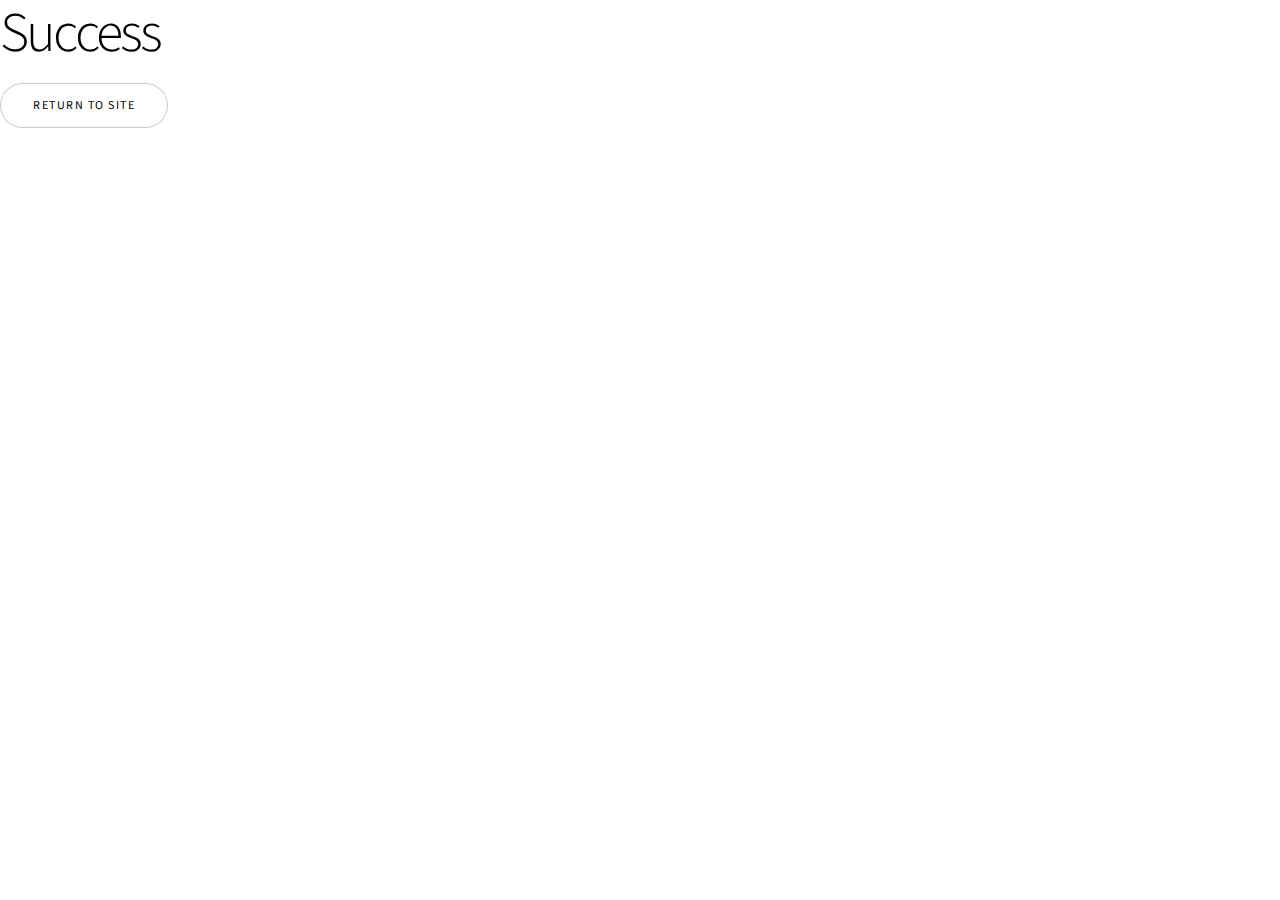
<file: success.html>
<!DOCTYPE HTML>

<html>

<head>
  <title>Ryan Woods</title>
  <meta charset="utf-8" />
  <meta name="viewport" content="width=device-width, initial-scale=1, user-scalable=no" />
  <link rel="stylesheet" href="assets/css/main.css" />
  <noscript>
    <link rel="stylesheet" href="assets/css/noscript.css" /></noscript>
</head>

<body class="is-preload">
  <h1>Success</h1>
    <ul class="actions">
      <li><a href="https://www.ryanwoodsdev.com" class="button big wide smooth-scroll-middle">Return to Site</a></li>
    </ul>
</body>
    
</html>
</file>
<file: assets/css/noscript.css>
/*
	Story by HTML5 UP
	html5up.net | @ajlkn
	Free for personal and commercial use under the CCA 3.0 license (html5up.net/license)
*/

/* Banner (transitions) */

	.banner.onload-content-fade-up .content {
		-moz-transition: none;
		-webkit-transition: none;
		-ms-transition: none;
		transition: none;
	}

	body.is-preload .banner.onload-content-fade-up .content {
		-moz-transform: none;
		-webkit-transform: none;
		-ms-transform: none;
		transform: none;
		opacity: 1;
	}

	.banner.onload-content-fade-down .content {
		-moz-transition: none;
		-webkit-transition: none;
		-ms-transition: none;
		transition: none;
	}

	body.is-preload .banner.onload-content-fade-down .content {
		-moz-transform: none;
		-webkit-transform: none;
		-ms-transform: none;
		transform: none;
		opacity: 1;
	}

	.banner.onload-content-fade-left .content {
		-moz-transition: none;
		-webkit-transition: none;
		-ms-transition: none;
		transition: none;
	}

	body.is-preload .banner.onload-content-fade-left .content {
		-moz-transform: none;
		-webkit-transform: none;
		-ms-transform: none;
		transform: none;
		opacity: 1;
	}

	.banner.onload-content-fade-right .content {
		-moz-transition: none;
		-webkit-transition: none;
		-ms-transition: none;
		transition: none;
	}

	body.is-preload .banner.onload-content-fade-right .content {
		-moz-transform: none;
		-webkit-transform: none;
		-ms-transform: none;
		transform: none;
		opacity: 1;
	}

	.banner.onload-content-fade-in .content {
		-moz-transition: none;
		-webkit-transition: none;
		-ms-transition: none;
		transition: none;
	}

	body.is-preload .banner.onload-content-fade-in .content {
		-moz-transform: none;
		-webkit-transform: none;
		-ms-transform: none;
		transform: none;
		opacity: 1;
	}

	.banner.onload-image-fade-up .image {
		-moz-transition: none;
		-webkit-transition: none;
		-ms-transition: none;
		transition: none;
	}

		.banner.onload-image-fade-up .image img {
			-moz-transition: none;
			-webkit-transition: none;
			-ms-transition: none;
			transition: none;
		}

	body.is-preload .banner.onload-image-fade-up .image {
		-moz-transform: none;
		-webkit-transform: none;
		-ms-transform: none;
		transform: none;
		opacity: 1;
	}

		body.is-preload .banner.onload-image-fade-up .image img {
			opacity: 1;
		}

	.banner.onload-image-fade-down .image {
		-moz-transition: none;
		-webkit-transition: none;
		-ms-transition: none;
		transition: none;
	}

		.banner.onload-image-fade-down .image img {
			-moz-transition: none;
			-webkit-transition: none;
			-ms-transition: none;
			transition: none;
		}

	body.is-preload .banner.onload-image-fade-down .image {
		-moz-transform: none;
		-webkit-transform: none;
		-ms-transform: none;
		transform: none;
		opacity: 1;
	}

		body.is-preload .banner.onload-image-fade-down .image img {
			opacity: 1;
		}

	.banner.onload-image-fade-left .image {
		-moz-transition: none;
		-webkit-transition: none;
		-ms-transition: none;
		transition: none;
	}

		.banner.onload-image-fade-left .image img {
			-moz-transition: none;
			-webkit-transition: none;
			-ms-transition: none;
			transition: none;
		}

	body.is-preload .banner.onload-image-fade-left .image {
		-moz-transform: none;
		-webkit-transform: none;
		-ms-transform: none;
		transform: none;
		opacity: 1;
	}

		body.is-preload .banner.onload-image-fade-left .image img {
			opacity: 1;
		}

	.banner.onload-image-fade-right .image {
		-moz-transition: none;
		-webkit-transition: none;
		-ms-transition: none;
		transition: none;
	}

		.banner.onload-image-fade-right .image img {
			-moz-transition: none;
			-webkit-transition: none;
			-ms-transition: none;
			transition: none;
		}

	body.is-preload .banner.onload-image-fade-right .image {
		-moz-transform: none;
		-webkit-transform: none;
		-ms-transform: none;
		transform: none;
		opacity: 1;
	}

		body.is-preload .banner.onload-image-fade-right .image img {
			opacity: 1;
		}

	.banner.onload-image-fade-in .image img {
		-moz-transition: none;
		-webkit-transition: none;
		-ms-transition: none;
		transition: none;
	}

	body.is-preload .banner.onload-image-fade-in .image img {
		opacity: 1;
	}

	.banner.onscroll-content-fade-up .content {
		-moz-transition: none;
		-webkit-transition: none;
		-ms-transition: none;
		transition: none;
	}

	.banner.onscroll-content-fade-up.is-inactive .content {
		-moz-transform: none;
		-webkit-transform: none;
		-ms-transform: none;
		transform: none;
		opacity: 1;
	}

	.banner.onscroll-content-fade-down .content {
		-moz-transition: none;
		-webkit-transition: none;
		-ms-transition: none;
		transition: none;
	}

	.banner.onscroll-content-fade-down.is-inactive .content {
		-moz-transform: none;
		-webkit-transform: none;
		-ms-transform: none;
		transform: none;
		opacity: 1;
	}

	.banner.onscroll-content-fade-left .content {
		-moz-transition: none;
		-webkit-transition: none;
		-ms-transition: none;
		transition: none;
	}

	.banner.onscroll-content-fade-left.is-inactive .content {
		-moz-transform: none;
		-webkit-transform: none;
		-ms-transform: none;
		transform: none;
		opacity: 1;
	}

	.banner.onscroll-content-fade-right .content {
		-moz-transition: none;
		-webkit-transition: none;
		-ms-transition: none;
		transition: none;
	}

	.banner.onscroll-content-fade-right.is-inactive .content {
		-moz-transform: none;
		-webkit-transform: none;
		-ms-transform: none;
		transform: none;
		opacity: 1;
	}

	.banner.onscroll-content-fade-in .content {
		-moz-transition: none;
		-webkit-transition: none;
		-ms-transition: none;
		transition: none;
	}

	.banner.onscroll-content-fade-in.is-inactive .content {
		-moz-transform: none;
		-webkit-transform: none;
		-ms-transform: none;
		transform: none;
		opacity: 1;
	}

	.banner.onscroll-image-fade-up .image {
		-moz-transition: none;
		-webkit-transition: none;
		-ms-transition: none;
		transition: none;
	}

		.banner.onscroll-image-fade-up .image img {
			-moz-transition: none;
			-webkit-transition: none;
			-ms-transition: none;
			transition: none;
		}

	.banner.onscroll-image-fade-up.is-inactive .image {
		-moz-transform: none;
		-webkit-transform: none;
		-ms-transform: none;
		transform: none;
		opacity: 1;
	}

		.banner.onscroll-image-fade-up.is-inactive .image img {
			opacity: 1;
		}

	.banner.onscroll-image-fade-down .image {
		-moz-transition: none;
		-webkit-transition: none;
		-ms-transition: none;
		transition: none;
	}

		.banner.onscroll-image-fade-down .image img {
			-moz-transition: none;
			-webkit-transition: none;
			-ms-transition: none;
			transition: none;
		}

	.banner.onscroll-image-fade-down.is-inactive .image {
		-moz-transform: none;
		-webkit-transform: none;
		-ms-transform: none;
		transform: none;
		opacity: 1;
	}

		.banner.onscroll-image-fade-down.is-inactive .image img {
			opacity: 1;
		}

	.banner.onscroll-image-fade-left .image {
		-moz-transition: none;
		-webkit-transition: none;
		-ms-transition: none;
		transition: none;
	}

		.banner.onscroll-image-fade-left .image img {
			-moz-transition: none;
			-webkit-transition: none;
			-ms-transition: none;
			transition: none;
		}

	.banner.onscroll-image-fade-left.is-inactive .image {
		-moz-transform: none;
		-webkit-transform: none;
		-ms-transform: none;
		transform: none;
		opacity: 1;
	}

		.banner.onscroll-image-fade-left.is-inactive .image img {
			opacity: 1;
		}

	.banner.onscroll-image-fade-right .image {
		-moz-transition: none;
		-webkit-transition: none;
		-ms-transition: none;
		transition: none;
	}

		.banner.onscroll-image-fade-right .image img {
			-moz-transition: none;
			-webkit-transition: none;
			-ms-transition: none;
			transition: none;
		}

	.banner.onscroll-image-fade-right.is-inactive .image {
		-moz-transform: none;
		-webkit-transform: none;
		-ms-transform: none;
		transform: none;
		opacity: 1;
	}

		.banner.onscroll-image-fade-right.is-inactive .image img {
			opacity: 1;
		}

	.banner.onscroll-image-fade-in .image img {
		-moz-transition: none;
		-webkit-transition: none;
		-ms-transition: none;
		transition: none;
	}

	.banner.onscroll-image-fade-in.is-inactive .image img {
		opacity: 1;
	}
</file>
<file: assets/css/main.css>
@import url(fontawesome-all.min.css);
@import url("https://fonts.googleapis.com/css?family=Source+Sans+Pro:300,300i,400,400i");

/*
	Story by HTML5 UP
	html5up.net | @ajlkn
	Free for personal and commercial use under the CCA 3.0 license (html5up.net/license)
*/

html, body, div, span, applet, object,
iframe, h1, h2, h3, h4, h5, h6, p, blockquote,
pre, a, abbr, acronym, address, big, cite,
code, del, dfn, em, img, ins, kbd, q, s, samp,
small, strike, strong, sub, sup, tt, var, b,
u, i, center, dl, dt, dd, ol, ul, li, fieldset,
form, label, legend, table, caption, tbody,
tfoot, thead, tr, th, td, article, aside,
canvas, details, embed, figure, figcaption,
footer, header, hgroup, menu, nav, output, ruby,
section, summary, time, mark, audio, video {
	margin: 0;
	padding: 0;
	border: 0;
	font-size: 100%;
	font: inherit;
	vertical-align: baseline;}

article, aside, details, figcaption, figure,
footer, header, hgroup, menu, nav, section {
	display: block;}

body {
	line-height: 1;
}

ol, ul {
	list-style: none;
}

blockquote, q {
	quotes: none;
}

	blockquote:before, blockquote:after, q:before, q:after {
		content: '';
		content: none;
	}

table {
	border-collapse: collapse;
	border-spacing: 0;
}

body {
	-webkit-text-size-adjust: none;
}

mark {
	background-color: transparent;
	color: inherit;
}

input::-moz-focus-inner {
	border: 0;
	padding: 0;
}

input, select, textarea {
	-moz-appearance: none;
	-webkit-appearance: none;
	-ms-appearance: none;
	appearance: none;
}

/* Basic */

	@-ms-viewport {
		width: device-width;
	}

	body {
		-ms-overflow-style: scrollbar;
	}

	@media screen and (max-width: 480px) {

		html, body {
			min-width: 320px;
		}

	}

	html {
		box-sizing: border-box;
	}

	*, *:before, *:after {
		box-sizing: inherit;
	}

	body {
		background: #ffffff;
	}

		body.is-preload *, body.is-preload *:before, body.is-preload *:after {
			-moz-animation: none !important;
			-webkit-animation: none !important;
			-ms-animation: none !important;
			animation: none !important;
			-moz-transition: none !important;
			-webkit-transition: none !important;
			-ms-transition: none !important;
			transition: none !important;
		}

/* Type */

	html {
		font-size: 18pt;
	}

		@media screen and (max-width: 1680px) {

			html {
				font-size: 14pt;
			}

		}

		@media screen and (max-width: 1280px) {

			html {
				font-size: 12pt;
			}

		}

		@media screen and (max-width: 736px) {

			html {
				font-size: 11pt;
			}

		}

		@media screen and (max-width: 360px) {

			html {
				font-size: 10pt;
			}

		}

	body {
		background-color: #ffffff;
		color: #000000;
	}

	body, input, select, textarea {
		font-family: "Source Sans Pro", Helvetica, sans-serif;
		font-size: 1rem;
		font-weight: 300;
		line-height: 1.65;
	}

	a {
		-moz-transition: color 0.2s ease-in-out;
		-webkit-transition: color 0.2s ease-in-out;
		-ms-transition: color 0.2s ease-in-out;
		transition: color 0.2s ease-in-out;
		text-decoration: underline;
	}

		a:hover {
			text-decoration: none;
		}

	strong, b {
		font-weight: 400;
	}

	em, i {
		font-style: italic;
	}

	p {
		margin: 0 0 2rem 0;
	}

		p.major {
			font-size: 1.25rem;
		}

	h1, h2, h3, h4, h5, h6 {
		font-weight: 300;
		line-height: 1.375;
		letter-spacing: -0.05em;
		margin: 0 0 1rem 0;
	}

		h1 a, h2 a, h3 a, h4 a, h5 a, h6 a {
			color: inherit;
			text-decoration: none;
		}

	h1 {
		font-size: 3.5rem;
		line-height: 1.2;
	}

	h2 {
		font-size: 2.25rem;
	}

	h3 {
		font-size: 1.5rem;
	}

	h4 {
		font-size: 1.1rem;
	}

	h5 {
		font-size: 0.9rem;
	}

	h6 {
		font-size: 0.7rem;
	}

	sub {
		font-size: 0.8rem;
		position: relative;
		top: 0.5rem;
	}

	sup {
		font-size: 0.8rem;
		position: relative;
		top: -0.5rem;
	}

	blockquote {
		border-left: solid 4px;
		font-style: italic;
		margin: 0 0 2rem 0;
		padding: 0.5rem 0 0.5rem 2rem;
	}

	code {
		border-radius: 4px;
		font-family: "Courier New", monospace;
		font-size: 0.9em;
		margin: 0 0.25rem;
		padding: 0.25rem 0.325rem;
	}

	pre {
		-webkit-overflow-scrolling: touch;
		font-family: "Courier New", monospace;
		font-size: 0.9em;
		margin: 0 0 2rem 0;
	}

		pre code {
			display: block;
			line-height: 1.5;
			padding: 0.75rem 1rem;
			overflow-x: auto;
		}

	hr {
		border: 0;
		border-bottom: solid 1px;
		margin: 2.5rem 0;
	}

		hr.major {
			margin: 3.5rem 0;
		}

	.align-left {
		text-align: left;
	}

	.align-center {
		text-align: center;
	}

	.align-right {
		text-align: right;
	}

	@media screen and (max-width: 736px) {

		p.major {
			font-size: 1.1rem;
		}

		h1 {
			font-size: 2.5rem;
		}

		h2 {
			font-size: 2rem;
		}

		h3 {
			font-size: 1.25rem;
		}

		h4 {
			font-size: 1rem;
		}

	}

	input, select, textarea {
		color: #000000;
	}

	a {
		color: #000000;
	}

		a:hover {
			color: #47D3E5;
		}

	strong, b {
		color: #000000;
	}

	h1, h2, h3, h4, h5, h6 {
		color: #000000;
	}

	blockquote {
		border-left-color: rgba(0, 0, 0, 0.2);
	}

	code {
		background: rgba(0, 0, 0, 0.05);
		border-color: rgba(0, 0, 0, 0.2);
	}

	hr {
		border-bottom-color: rgba(0, 0, 0, 0.2);
	}

/* Row */

	.row {
		display: flex;
		flex-wrap: wrap;
		box-sizing: border-box;
		align-items: stretch;
	}

		.row > * {
			box-sizing: border-box;
		}

		.row.gtr-uniform > * > :last-child {
			margin-bottom: 0;
		}

		.row.aln-left {
			justify-content: flex-start;
		}

		.row.aln-center {
			justify-content: center;
		}

		.row.aln-right {
			justify-content: flex-end;
		}

		.row.aln-top {
			align-items: flex-start;
		}

		.row.aln-middle {
			align-items: center;
		}

		.row.aln-bottom {
			align-items: flex-end;
		}

		.row > .imp {
			order: -1;
		}

		.row > .col-1 {
			width: 8.33333%;
		}

		.row > .off-1 {
			margin-left: 8.33333%;
		}

		.row > .col-2 {
			width: 16.66667%;
		}

		.row > .off-2 {
			margin-left: 16.66667%;
		}

		.row > .col-3 {
			width: 25%;
		}

		.row > .off-3 {
			margin-left: 25%;
		}

		.row > .col-4 {
			width: 33.33333%;
		}

		.row > .off-4 {
			margin-left: 33.33333%;
		}

		.row > .col-5 {
			width: 41.66667%;
		}

		.row > .off-5 {
			margin-left: 41.66667%;
		}

		.row > .col-6 {
			width: 50%;
		}

		.row > .off-6 {
			margin-left: 50%;
		}

		.row > .col-7 {
			width: 58.33333%;
		}

		.row > .off-7 {
			margin-left: 58.33333%;
		}

		.row > .col-8 {
			width: 66.66667%;
		}

		.row > .off-8 {
			margin-left: 66.66667%;
		}

		.row > .col-9 {
			width: 75%;
		}

		.row > .off-9 {
			margin-left: 75%;
		}

		.row > .col-10 {
			width: 83.33333%;
		}

		.row > .off-10 {
			margin-left: 83.33333%;
		}

		.row > .col-11 {
			width: 91.66667%;
		}

		.row > .off-11 {
			margin-left: 91.66667%;
		}

		.row > .col-12 {
			width: 100%;
		}

		.row > .off-12 {
			margin-left: 100%;
		}

		.row.gtr-0 {
			margin-top: 0;
			margin-left: 0rem;
		}

			.row.gtr-0 > * {
				padding: 0 0 0 0rem;
			}

			.row.gtr-0.gtr-uniform {
				margin-top: 0rem;
			}

				.row.gtr-0.gtr-uniform > * {
					padding-top: 0rem;
				}

		.row.gtr-25 {
			margin-top: 0;
			margin-left: -0.5rem;
		}

			.row.gtr-25 > * {
				padding: 0 0 0 0.5rem;
			}

			.row.gtr-25.gtr-uniform {
				margin-top: -0.5rem;
			}

				.row.gtr-25.gtr-uniform > * {
					padding-top: 0.5rem;
				}

		.row.gtr-50 {
			margin-top: 0;
			margin-left: -1rem;
		}

			.row.gtr-50 > * {
				padding: 0 0 0 1rem;
			}

			.row.gtr-50.gtr-uniform {
				margin-top: -1rem;
			}

				.row.gtr-50.gtr-uniform > * {
					padding-top: 1rem;
				}

		.row {
			margin-top: 0;
			margin-left: -2rem;
		}

			.row > * {
				padding: 0 0 0 2rem;
			}

			.row.gtr-uniform {
				margin-top: -2rem;
			}

				.row.gtr-uniform > * {
					padding-top: 2rem;
				}

		.row.gtr-150 {
			margin-top: 0;
			margin-left: -3rem;
		}

			.row.gtr-150 > * {
				padding: 0 0 0 3rem;
			}

			.row.gtr-150.gtr-uniform {
				margin-top: -3rem;
			}

				.row.gtr-150.gtr-uniform > * {
					padding-top: 3rem;
				}

		.row.gtr-200 {
			margin-top: 0;
			margin-left: -4rem;
		}

			.row.gtr-200 > * {
				padding: 0 0 0 4rem;
			}

			.row.gtr-200.gtr-uniform {
				margin-top: -4rem;
			}

				.row.gtr-200.gtr-uniform > * {
					padding-top: 4rem;
				}

		@media screen and (max-width: 1680px) {

			.row {
				display: flex;
				flex-wrap: wrap;
				box-sizing: border-box;
				align-items: stretch;
			}

				.row > * {
					box-sizing: border-box;
				}

				.row.gtr-uniform > * > :last-child {
					margin-bottom: 0;
				}

				.row.aln-left {
					justify-content: flex-start;
				}

				.row.aln-center {
					justify-content: center;
				}

				.row.aln-right {
					justify-content: flex-end;
				}

				.row.aln-top {
					align-items: flex-start;
				}

				.row.aln-middle {
					align-items: center;
				}

				.row.aln-bottom {
					align-items: flex-end;
				}

				.row > .imp-xlarge {
					order: -1;
				}

				.row > .col-1-xlarge {
					width: 8.33333%;
				}

				.row > .off-1-xlarge {
					margin-left: 8.33333%;
				}

				.row > .col-2-xlarge {
					width: 16.66667%;
				}

				.row > .off-2-xlarge {
					margin-left: 16.66667%;
				}

				.row > .col-3-xlarge {
					width: 25%;
				}

				.row > .off-3-xlarge {
					margin-left: 25%;
				}

				.row > .col-4-xlarge {
					width: 33.33333%;
				}

				.row > .off-4-xlarge {
					margin-left: 33.33333%;
				}

				.row > .col-5-xlarge {
					width: 41.66667%;
				}

				.row > .off-5-xlarge {
					margin-left: 41.66667%;
				}

				.row > .col-6-xlarge {
					width: 50%;
				}

				.row > .off-6-xlarge {
					margin-left: 50%;
				}

				.row > .col-7-xlarge {
					width: 58.33333%;
				}

				.row > .off-7-xlarge {
					margin-left: 58.33333%;
				}

				.row > .col-8-xlarge {
					width: 66.66667%;
				}

				.row > .off-8-xlarge {
					margin-left: 66.66667%;
				}

				.row > .col-9-xlarge {
					width: 75%;
				}

				.row > .off-9-xlarge {
					margin-left: 75%;
				}

				.row > .col-10-xlarge {
					width: 83.33333%;
				}

				.row > .off-10-xlarge {
					margin-left: 83.33333%;
				}

				.row > .col-11-xlarge {
					width: 91.66667%;
				}

				.row > .off-11-xlarge {
					margin-left: 91.66667%;
				}

				.row > .col-12-xlarge {
					width: 100%;
				}

				.row > .off-12-xlarge {
					margin-left: 100%;
				}

				.row.gtr-0 {
					margin-top: 0;
					margin-left: 0rem;
				}

					.row.gtr-0 > * {
						padding: 0 0 0 0rem;
					}

					.row.gtr-0.gtr-uniform {
						margin-top: 0rem;
					}

						.row.gtr-0.gtr-uniform > * {
							padding-top: 0rem;
						}

				.row.gtr-25 {
					margin-top: 0;
					margin-left: -0.5rem;
				}

					.row.gtr-25 > * {
						padding: 0 0 0 0.5rem;
					}

					.row.gtr-25.gtr-uniform {
						margin-top: -0.5rem;
					}

						.row.gtr-25.gtr-uniform > * {
							padding-top: 0.5rem;
						}

				.row.gtr-50 {
					margin-top: 0;
					margin-left: -1rem;
				}

					.row.gtr-50 > * {
						padding: 0 0 0 1rem;
					}

					.row.gtr-50.gtr-uniform {
						margin-top: -1rem;
					}

						.row.gtr-50.gtr-uniform > * {
							padding-top: 1rem;
						}

				.row {
					margin-top: 0;
					margin-left: -2rem;
				}

					.row > * {
						padding: 0 0 0 2rem;
					}

					.row.gtr-uniform {
						margin-top: -2rem;
					}

						.row.gtr-uniform > * {
							padding-top: 2rem;
						}

				.row.gtr-150 {
					margin-top: 0;
					margin-left: -3rem;
				}

					.row.gtr-150 > * {
						padding: 0 0 0 3rem;
					}

					.row.gtr-150.gtr-uniform {
						margin-top: -3rem;
					}

						.row.gtr-150.gtr-uniform > * {
							padding-top: 3rem;
						}

				.row.gtr-200 {
					margin-top: 0;
					margin-left: -4rem;
				}

					.row.gtr-200 > * {
						padding: 0 0 0 4rem;
					}

					.row.gtr-200.gtr-uniform {
						margin-top: -4rem;
					}

						.row.gtr-200.gtr-uniform > * {
							padding-top: 4rem;
						}

		}

		@media screen and (max-width: 1280px) {

			.row {
				display: flex;
				flex-wrap: wrap;
				box-sizing: border-box;
				align-items: stretch;
			}

				.row > * {
					box-sizing: border-box;
				}

				.row.gtr-uniform > * > :last-child {
					margin-bottom: 0;
				}

				.row.aln-left {
					justify-content: flex-start;
				}

				.row.aln-center {
					justify-content: center;
				}

				.row.aln-right {
					justify-content: flex-end;
				}

				.row.aln-top {
					align-items: flex-start;
				}

				.row.aln-middle {
					align-items: center;
				}

				.row.aln-bottom {
					align-items: flex-end;
				}

				.row > .imp-large {
					order: -1;
				}

				.row > .col-1-large {
					width: 8.33333%;
				}

				.row > .off-1-large {
					margin-left: 8.33333%;
				}

				.row > .col-2-large {
					width: 16.66667%;
				}

				.row > .off-2-large {
					margin-left: 16.66667%;
				}

				.row > .col-3-large {
					width: 25%;
				}

				.row > .off-3-large {
					margin-left: 25%;
				}

				.row > .col-4-large {
					width: 33.33333%;
				}

				.row > .off-4-large {
					margin-left: 33.33333%;
				}

				.row > .col-5-large {
					width: 41.66667%;
				}

				.row > .off-5-large {
					margin-left: 41.66667%;
				}

				.row > .col-6-large {
					width: 50%;
				}

				.row > .off-6-large {
					margin-left: 50%;
				}

				.row > .col-7-large {
					width: 58.33333%;
				}

				.row > .off-7-large {
					margin-left: 58.33333%;
				}

				.row > .col-8-large {
					width: 66.66667%;
				}

				.row > .off-8-large {
					margin-left: 66.66667%;
				}

				.row > .col-9-large {
					width: 75%;
				}

				.row > .off-9-large {
					margin-left: 75%;
				}

				.row > .col-10-large {
					width: 83.33333%;
				}

				.row > .off-10-large {
					margin-left: 83.33333%;
				}

				.row > .col-11-large {
					width: 91.66667%;
				}

				.row > .off-11-large {
					margin-left: 91.66667%;
				}

				.row > .col-12-large {
					width: 100%;
				}

				.row > .off-12-large {
					margin-left: 100%;
				}

				.row.gtr-0 {
					margin-top: 0;
					margin-left: 0rem;
				}

					.row.gtr-0 > * {
						padding: 0 0 0 0rem;
					}

					.row.gtr-0.gtr-uniform {
						margin-top: 0rem;
					}

						.row.gtr-0.gtr-uniform > * {
							padding-top: 0rem;
						}

				.row.gtr-25 {
					margin-top: 0;
					margin-left: -0.5rem;
				}

					.row.gtr-25 > * {
						padding: 0 0 0 0.5rem;
					}

					.row.gtr-25.gtr-uniform {
						margin-top: -0.5rem;
					}

						.row.gtr-25.gtr-uniform > * {
							padding-top: 0.5rem;
						}

				.row.gtr-50 {
					margin-top: 0;
					margin-left: -1rem;
				}

					.row.gtr-50 > * {
						padding: 0 0 0 1rem;
					}

					.row.gtr-50.gtr-uniform {
						margin-top: -1rem;
					}

						.row.gtr-50.gtr-uniform > * {
							padding-top: 1rem;
						}

				.row {
					margin-top: 0;
					margin-left: -2rem;
				}

					.row > * {
						padding: 0 0 0 2rem;
					}

					.row.gtr-uniform {
						margin-top: -2rem;
					}

						.row.gtr-uniform > * {
							padding-top: 2rem;
						}

				.row.gtr-150 {
					margin-top: 0;
					margin-left: -3rem;
				}

					.row.gtr-150 > * {
						padding: 0 0 0 3rem;
					}

					.row.gtr-150.gtr-uniform {
						margin-top: -3rem;
					}

						.row.gtr-150.gtr-uniform > * {
							padding-top: 3rem;
						}

				.row.gtr-200 {
					margin-top: 0;
					margin-left: -4rem;
				}

					.row.gtr-200 > * {
						padding: 0 0 0 4rem;
					}

					.row.gtr-200.gtr-uniform {
						margin-top: -4rem;
					}

						.row.gtr-200.gtr-uniform > * {
							padding-top: 4rem;
						}

		}

		@media screen and (max-width: 980px) {

			.row {
				display: flex;
				flex-wrap: wrap;
				box-sizing: border-box;
				align-items: stretch;
			}

				.row > * {
					box-sizing: border-box;
				}

				.row.gtr-uniform > * > :last-child {
					margin-bottom: 0;
				}

				.row.aln-left {
					justify-content: flex-start;
				}

				.row.aln-center {
					justify-content: center;
				}

				.row.aln-right {
					justify-content: flex-end;
				}

				.row.aln-top {
					align-items: flex-start;
				}

				.row.aln-middle {
					align-items: center;
				}

				.row.aln-bottom {
					align-items: flex-end;
				}

				.row > .imp-medium {
					order: -1;
				}

				.row > .col-1-medium {
					width: 8.33333%;
				}

				.row > .off-1-medium {
					margin-left: 8.33333%;
				}

				.row > .col-2-medium {
					width: 16.66667%;
				}

				.row > .off-2-medium {
					margin-left: 16.66667%;
				}

				.row > .col-3-medium {
					width: 25%;
				}

				.row > .off-3-medium {
					margin-left: 25%;
				}

				.row > .col-4-medium {
					width: 33.33333%;
				}

				.row > .off-4-medium {
					margin-left: 33.33333%;
				}

				.row > .col-5-medium {
					width: 41.66667%;
				}

				.row > .off-5-medium {
					margin-left: 41.66667%;
				}

				.row > .col-6-medium {
					width: 50%;
				}

				.row > .off-6-medium {
					margin-left: 50%;
				}

				.row > .col-7-medium {
					width: 58.33333%;
				}

				.row > .off-7-medium {
					margin-left: 58.33333%;
				}

				.row > .col-8-medium {
					width: 66.66667%;
				}

				.row > .off-8-medium {
					margin-left: 66.66667%;
				}

				.row > .col-9-medium {
					width: 75%;
				}

				.row > .off-9-medium {
					margin-left: 75%;
				}

				.row > .col-10-medium {
					width: 83.33333%;
				}

				.row > .off-10-medium {
					margin-left: 83.33333%;
				}

				.row > .col-11-medium {
					width: 91.66667%;
				}

				.row > .off-11-medium {
					margin-left: 91.66667%;
				}

				.row > .col-12-medium {
					width: 100%;
				}

				.row > .off-12-medium {
					margin-left: 100%;
				}

				.row.gtr-0 {
					margin-top: 0;
					margin-left: 0rem;
				}

					.row.gtr-0 > * {
						padding: 0 0 0 0rem;
					}

					.row.gtr-0.gtr-uniform {
						margin-top: 0rem;
					}

						.row.gtr-0.gtr-uniform > * {
							padding-top: 0rem;
						}

				.row.gtr-25 {
					margin-top: 0;
					margin-left: -0.5rem;
				}

					.row.gtr-25 > * {
						padding: 0 0 0 0.5rem;
					}

					.row.gtr-25.gtr-uniform {
						margin-top: -0.5rem;
					}

						.row.gtr-25.gtr-uniform > * {
							padding-top: 0.5rem;
						}

				.row.gtr-50 {
					margin-top: 0;
					margin-left: -1rem;
				}

					.row.gtr-50 > * {
						padding: 0 0 0 1rem;
					}

					.row.gtr-50.gtr-uniform {
						margin-top: -1rem;
					}

						.row.gtr-50.gtr-uniform > * {
							padding-top: 1rem;
						}

				.row {
					margin-top: 0;
					margin-left: -2rem;
				}

					.row > * {
						padding: 0 0 0 2rem;
					}

					.row.gtr-uniform {
						margin-top: -2rem;
					}

						.row.gtr-uniform > * {
							padding-top: 2rem;
						}

				.row.gtr-150 {
					margin-top: 0;
					margin-left: -3rem;
				}

					.row.gtr-150 > * {
						padding: 0 0 0 3rem;
					}

					.row.gtr-150.gtr-uniform {
						margin-top: -3rem;
					}

						.row.gtr-150.gtr-uniform > * {
							padding-top: 3rem;
						}

				.row.gtr-200 {
					margin-top: 0;
					margin-left: -4rem;
				}

					.row.gtr-200 > * {
						padding: 0 0 0 4rem;
					}

					.row.gtr-200.gtr-uniform {
						margin-top: -4rem;
					}

						.row.gtr-200.gtr-uniform > * {
							padding-top: 4rem;
						}

		}

		@media screen and (max-width: 736px) {

			.row {
				display: flex;
				flex-wrap: wrap;
				box-sizing: border-box;
				align-items: stretch;
			}

				.row > * {
					box-sizing: border-box;
				}

				.row.gtr-uniform > * > :last-child {
					margin-bottom: 0;
				}

				.row.aln-left {
					justify-content: flex-start;
				}

				.row.aln-center {
					justify-content: center;
				}

				.row.aln-right {
					justify-content: flex-end;
				}

				.row.aln-top {
					align-items: flex-start;
				}

				.row.aln-middle {
					align-items: center;
				}

				.row.aln-bottom {
					align-items: flex-end;
				}

				.row > .imp-small {
					order: -1;
				}

				.row > .col-1-small {
					width: 8.33333%;
				}

				.row > .off-1-small {
					margin-left: 8.33333%;
				}

				.row > .col-2-small {
					width: 16.66667%;
				}

				.row > .off-2-small {
					margin-left: 16.66667%;
				}

				.row > .col-3-small {
					width: 25%;
				}

				.row > .off-3-small {
					margin-left: 25%;
				}

				.row > .col-4-small {
					width: 33.33333%;
				}

				.row > .off-4-small {
					margin-left: 33.33333%;
				}

				.row > .col-5-small {
					width: 41.66667%;
				}

				.row > .off-5-small {
					margin-left: 41.66667%;
				}

				.row > .col-6-small {
					width: 50%;
				}

				.row > .off-6-small {
					margin-left: 50%;
				}

				.row > .col-7-small {
					width: 58.33333%;
				}

				.row > .off-7-small {
					margin-left: 58.33333%;
				}

				.row > .col-8-small {
					width: 66.66667%;
				}

				.row > .off-8-small {
					margin-left: 66.66667%;
				}

				.row > .col-9-small {
					width: 75%;
				}

				.row > .off-9-small {
					margin-left: 75%;
				}

				.row > .col-10-small {
					width: 83.33333%;
				}

				.row > .off-10-small {
					margin-left: 83.33333%;
				}

				.row > .col-11-small {
					width: 91.66667%;
				}

				.row > .off-11-small {
					margin-left: 91.66667%;
				}

				.row > .col-12-small {
					width: 100%;
				}

				.row > .off-12-small {
					margin-left: 100%;
				}

				.row.gtr-0 {
					margin-top: 0;
					margin-left: 0rem;
				}

					.row.gtr-0 > * {
						padding: 0 0 0 0rem;
					}

					.row.gtr-0.gtr-uniform {
						margin-top: 0rem;
					}

						.row.gtr-0.gtr-uniform > * {
							padding-top: 0rem;
						}

				.row.gtr-25 {
					margin-top: 0;
					margin-left: -0.5rem;
				}

					.row.gtr-25 > * {
						padding: 0 0 0 0.5rem;
					}

					.row.gtr-25.gtr-uniform {
						margin-top: -0.5rem;
					}

						.row.gtr-25.gtr-uniform > * {
							padding-top: 0.5rem;
						}

				.row.gtr-50 {
					margin-top: 0;
					margin-left: -1rem;
				}

					.row.gtr-50 > * {
						padding: 0 0 0 1rem;
					}

					.row.gtr-50.gtr-uniform {
						margin-top: -1rem;
					}

						.row.gtr-50.gtr-uniform > * {
							padding-top: 1rem;
						}

				.row {
					margin-top: 0;
					margin-left: -2rem;
				}

					.row > * {
						padding: 0 0 0 2rem;
					}

					.row.gtr-uniform {
						margin-top: -2rem;
					}

						.row.gtr-uniform > * {
							padding-top: 2rem;
						}

				.row.gtr-150 {
					margin-top: 0;
					margin-left: -3rem;
				}

					.row.gtr-150 > * {
						padding: 0 0 0 3rem;
					}

					.row.gtr-150.gtr-uniform {
						margin-top: -3rem;
					}

						.row.gtr-150.gtr-uniform > * {
							padding-top: 3rem;
						}

				.row.gtr-200 {
					margin-top: 0;
					margin-left: -4rem;
				}

					.row.gtr-200 > * {
						padding: 0 0 0 4rem;
					}

					.row.gtr-200.gtr-uniform {
						margin-top: -4rem;
					}

						.row.gtr-200.gtr-uniform > * {
							padding-top: 4rem;
						}

		}

		@media screen and (max-width: 480px) {

			.row {
				display: flex;
				flex-wrap: wrap;
				box-sizing: border-box;
				align-items: stretch;
			}

				.row > * {
					box-sizing: border-box;
				}

				.row.gtr-uniform > * > :last-child {
					margin-bottom: 0;
				}

				.row.aln-left {
					justify-content: flex-start;
				}

				.row.aln-center {
					justify-content: center;
				}

				.row.aln-right {
					justify-content: flex-end;
				}

				.row.aln-top {
					align-items: flex-start;
				}

				.row.aln-middle {
					align-items: center;
				}

				.row.aln-bottom {
					align-items: flex-end;
				}

				.row > .imp-xsmall {
					order: -1;
				}

				.row > .col-1-xsmall {
					width: 8.33333%;
				}

				.row > .off-1-xsmall {
					margin-left: 8.33333%;
				}

				.row > .col-2-xsmall {
					width: 16.66667%;
				}

				.row > .off-2-xsmall {
					margin-left: 16.66667%;
				}

				.row > .col-3-xsmall {
					width: 25%;
				}

				.row > .off-3-xsmall {
					margin-left: 25%;
				}

				.row > .col-4-xsmall {
					width: 33.33333%;
				}

				.row > .off-4-xsmall {
					margin-left: 33.33333%;
				}

				.row > .col-5-xsmall {
					width: 41.66667%;
				}

				.row > .off-5-xsmall {
					margin-left: 41.66667%;
				}

				.row > .col-6-xsmall {
					width: 50%;
				}

				.row > .off-6-xsmall {
					margin-left: 50%;
				}

				.row > .col-7-xsmall {
					width: 58.33333%;
				}

				.row > .off-7-xsmall {
					margin-left: 58.33333%;
				}

				.row > .col-8-xsmall {
					width: 66.66667%;
				}

				.row > .off-8-xsmall {
					margin-left: 66.66667%;
				}

				.row > .col-9-xsmall {
					width: 75%;
				}

				.row > .off-9-xsmall {
					margin-left: 75%;
				}

				.row > .col-10-xsmall {
					width: 83.33333%;
				}

				.row > .off-10-xsmall {
					margin-left: 83.33333%;
				}

				.row > .col-11-xsmall {
					width: 91.66667%;
				}

				.row > .off-11-xsmall {
					margin-left: 91.66667%;
				}

				.row > .col-12-xsmall {
					width: 100%;
				}

				.row > .off-12-xsmall {
					margin-left: 100%;
				}

				.row.gtr-0 {
					margin-top: 0;
					margin-left: 0rem;
				}

					.row.gtr-0 > * {
						padding: 0 0 0 0rem;
					}

					.row.gtr-0.gtr-uniform {
						margin-top: 0rem;
					}

						.row.gtr-0.gtr-uniform > * {
							padding-top: 0rem;
						}

				.row.gtr-25 {
					margin-top: 0;
					margin-left: -0.5rem;
				}

					.row.gtr-25 > * {
						padding: 0 0 0 0.5rem;
					}

					.row.gtr-25.gtr-uniform {
						margin-top: -0.5rem;
					}

						.row.gtr-25.gtr-uniform > * {
							padding-top: 0.5rem;
						}

				.row.gtr-50 {
					margin-top: 0;
					margin-left: -1rem;
				}

					.row.gtr-50 > * {
						padding: 0 0 0 1rem;
					}

					.row.gtr-50.gtr-uniform {
						margin-top: -1rem;
					}

						.row.gtr-50.gtr-uniform > * {
							padding-top: 1rem;
						}

				.row {
					margin-top: 0;
					margin-left: -2rem;
				}

					.row > * {
						padding: 0 0 0 2rem;
					}

					.row.gtr-uniform {
						margin-top: -2rem;
					}

						.row.gtr-uniform > * {
							padding-top: 2rem;
						}

				.row.gtr-150 {
					margin-top: 0;
					margin-left: -3rem;
				}

					.row.gtr-150 > * {
						padding: 0 0 0 3rem;
					}

					.row.gtr-150.gtr-uniform {
						margin-top: -3rem;
					}

						.row.gtr-150.gtr-uniform > * {
							padding-top: 3rem;
						}

				.row.gtr-200 {
					margin-top: 0;
					margin-left: -4rem;
				}

					.row.gtr-200 > * {
						padding: 0 0 0 4rem;
					}

					.row.gtr-200.gtr-uniform {
						margin-top: -4rem;
					}

						.row.gtr-200.gtr-uniform > * {
							padding-top: 4rem;
						}

		}

		@media screen and (max-width: 360px) {

			.row {
				display: flex;
				flex-wrap: wrap;
				box-sizing: border-box;
				align-items: stretch;
			}

				.row > * {
					box-sizing: border-box;
				}

				.row.gtr-uniform > * > :last-child {
					margin-bottom: 0;
				}

				.row.aln-left {
					justify-content: flex-start;
				}

				.row.aln-center {
					justify-content: center;
				}

				.row.aln-right {
					justify-content: flex-end;
				}

				.row.aln-top {
					align-items: flex-start;
				}

				.row.aln-middle {
					align-items: center;
				}

				.row.aln-bottom {
					align-items: flex-end;
				}

				.row > .imp-xxsmall {
					order: -1;
				}

				.row > .col-1-xxsmall {
					width: 8.33333%;
				}

				.row > .off-1-xxsmall {
					margin-left: 8.33333%;
				}

				.row > .col-2-xxsmall {
					width: 16.66667%;
				}

				.row > .off-2-xxsmall {
					margin-left: 16.66667%;
				}

				.row > .col-3-xxsmall {
					width: 25%;
				}

				.row > .off-3-xxsmall {
					margin-left: 25%;
				}

				.row > .col-4-xxsmall {
					width: 33.33333%;
				}

				.row > .off-4-xxsmall {
					margin-left: 33.33333%;
				}

				.row > .col-5-xxsmall {
					width: 41.66667%;
				}

				.row > .off-5-xxsmall {
					margin-left: 41.66667%;
				}

				.row > .col-6-xxsmall {
					width: 50%;
				}

				.row > .off-6-xxsmall {
					margin-left: 50%;
				}

				.row > .col-7-xxsmall {
					width: 58.33333%;
				}

				.row > .off-7-xxsmall {
					margin-left: 58.33333%;
				}

				.row > .col-8-xxsmall {
					width: 66.66667%;
				}

				.row > .off-8-xxsmall {
					margin-left: 66.66667%;
				}

				.row > .col-9-xxsmall {
					width: 75%;
				}

				.row > .off-9-xxsmall {
					margin-left: 75%;
				}

				.row > .col-10-xxsmall {
					width: 83.33333%;
				}

				.row > .off-10-xxsmall {
					margin-left: 83.33333%;
				}

				.row > .col-11-xxsmall {
					width: 91.66667%;
				}

				.row > .off-11-xxsmall {
					margin-left: 91.66667%;
				}

				.row > .col-12-xxsmall {
					width: 100%;
				}

				.row > .off-12-xxsmall {
					margin-left: 100%;
				}

				.row.gtr-0 {
					margin-top: 0;
					margin-left: 0rem;
				}

					.row.gtr-0 > * {
						padding: 0 0 0 0rem;
					}

					.row.gtr-0.gtr-uniform {
						margin-top: 0rem;
					}

						.row.gtr-0.gtr-uniform > * {
							padding-top: 0rem;
						}

				.row.gtr-25 {
					margin-top: 0;
					margin-left: -0.5rem;
				}

					.row.gtr-25 > * {
						padding: 0 0 0 0.5rem;
					}

					.row.gtr-25.gtr-uniform {
						margin-top: -0.5rem;
					}

						.row.gtr-25.gtr-uniform > * {
							padding-top: 0.5rem;
						}

				.row.gtr-50 {
					margin-top: 0;
					margin-left: -1rem;
				}

					.row.gtr-50 > * {
						padding: 0 0 0 1rem;
					}

					.row.gtr-50.gtr-uniform {
						margin-top: -1rem;
					}

						.row.gtr-50.gtr-uniform > * {
							padding-top: 1rem;
						}

				.row {
					margin-top: 0;
					margin-left: -2rem;
				}

					.row > * {
						padding: 0 0 0 2rem;
					}

					.row.gtr-uniform {
						margin-top: -2rem;
					}

						.row.gtr-uniform > * {
							padding-top: 2rem;
						}

				.row.gtr-150 {
					margin-top: 0;
					margin-left: -3rem;
				}

					.row.gtr-150 > * {
						padding: 0 0 0 3rem;
					}

					.row.gtr-150.gtr-uniform {
						margin-top: -3rem;
					}

						.row.gtr-150.gtr-uniform > * {
							padding-top: 3rem;
						}

				.row.gtr-200 {
					margin-top: 0;
					margin-left: -4rem;
				}

					.row.gtr-200 > * {
						padding: 0 0 0 4rem;
					}

					.row.gtr-200.gtr-uniform {
						margin-top: -4rem;
					}

						.row.gtr-200.gtr-uniform > * {
							padding-top: 4rem;
						}

		}

/* Box */

	.box {
		border-radius: 4px;
		border: solid 1px;
		margin-bottom: 2rem;
		padding: 1.5rem;
	}

		.box > :last-child,
		.box > :last-child > :last-child,
		.box > :last-child > :last-child > :last-child {
			margin-bottom: 0;
		}

		.box.alt {
			border: 0;
			border-radius: 0;
			padding: 0;
		}

	.box {
		border-color: rgba(0, 0, 0, 0.2);
	}

/* Button */

	input[type="submit"],
	input[type="reset"],
	input[type="button"],
	button,
	.button {
		-moz-appearance: none;
		-webkit-appearance: none;
		-ms-appearance: none;
		appearance: none;
		-moz-transition: background-color 0.2s ease-in-out, box-shadow 0.2s ease-in-out, color 0.2s ease-in-out;
		-webkit-transition: background-color 0.2s ease-in-out, box-shadow 0.2s ease-in-out, color 0.2s ease-in-out;
		-ms-transition: background-color 0.2s ease-in-out, box-shadow 0.2s ease-in-out, color 0.2s ease-in-out;
		transition: background-color 0.2s ease-in-out, box-shadow 0.2s ease-in-out, color 0.2s ease-in-out;
		border: 0;
		cursor: pointer;
		display: inline-block;
		font-weight: 400;
		letter-spacing: 0.125em;
		text-align: center;
		text-decoration: none;
		text-transform: uppercase;
		white-space: nowrap;
		font-size: 0.75rem;
		max-width: 20rem;
		height: 3.75em;
		line-height: 3.75em;
		border-radius: 3.75em;
		padding: 0 2.5em;
		text-overflow: ellipsis;
		overflow: hidden;
	}

		input[type="submit"].icon:before,
		input[type="reset"].icon:before,
		input[type="button"].icon:before,
		button.icon:before,
		.button.icon:before {
			margin-right: 0.5rem;
		}

		input[type="submit"].fit,
		input[type="reset"].fit,
		input[type="button"].fit,
		button.fit,
		.button.fit {
			width: 100%;
		}

		input[type="submit"].small,
		input[type="reset"].small,
		input[type="button"].small,
		button.small,
		.button.small {
			font-size: 0.6rem;
			height: 3.325em;
			line-height: 3.325em;
			border-radius: 3.325em;
			padding: 0 2em;
		}

		input[type="submit"].large,
		input[type="reset"].large,
		input[type="button"].large,
		button.large,
		.button.large {
			font-size: 0.8rem;
			height: 4em;
			line-height: 4em;
			border-radius: 4em;
			padding: 0 3em;
		}

		input[type="submit"].wide,
		input[type="reset"].wide,
		input[type="button"].wide,
		button.wide,
		.button.wide {
			min-width: 14em;
		}

		input[type="submit"].disabled, input[type="submit"]:disabled,
		input[type="reset"].disabled,
		input[type="reset"]:disabled,
		input[type="button"].disabled,
		input[type="button"]:disabled,
		button.disabled,
		button:disabled,
		.button.disabled,
		.button:disabled {
			pointer-events: none;
			opacity: 0.25;
		}

	input[type="submit"],
	input[type="reset"],
	input[type="button"],
	button,
	.button {
		background-color: transparent;
		box-shadow: inset 0 0 0 1px rgba(0, 0, 0, 0.2);
		color: #000000 !important;
	}

		input[type="submit"]:hover,
		input[type="reset"]:hover,
		input[type="button"]:hover,
		button:hover,
		.button:hover {
			box-shadow: inset 0 0 0 1px #47D3E5;
			color: #47D3E5 !important;
		}

		input[type="submit"]:active,
		input[type="reset"]:active,
		input[type="button"]:active,
		button:active,
		.button:active {
			background-color: rgba(71, 211, 229, 0.2);
			box-shadow: inset 0 0 0 1px #47D3E5;
			color: #47D3E5 !important;
		}

		input[type="submit"].primary,
		input[type="reset"].primary,
		input[type="button"].primary,
		button.primary,
		.button.primary {
			background-color: #000000;
			box-shadow: none;
			color: #ffffff !important;
		}

			input[type="submit"].primary:hover,
			input[type="reset"].primary:hover,
			input[type="button"].primary:hover,
			button.primary:hover,
			.button.primary:hover {
				background-color: #47D3E5;
			}

			input[type="submit"].primary:active,
			input[type="reset"].primary:active,
			input[type="button"].primary:active,
			button.primary:active,
			.button.primary:active {
				background-color: #1ebdd1;
			}

/* Form */

	form {
		margin: 0 0 2rem 0;
	}

		form > :last-child {
			margin-bottom: 0;
		}

		form > .fields {
			display: -moz-flex;
			display: -webkit-flex;
			display: -ms-flex;
			display: flex;
			-moz-flex-wrap: wrap;
			-webkit-flex-wrap: wrap;
			-ms-flex-wrap: wrap;
			flex-wrap: wrap;
			width: calc(100% + 3rem);
			margin: -1.5rem 0 2rem -1.5rem;
		}

			form > .fields > .field {
				-moz-flex-grow: 0;
				-webkit-flex-grow: 0;
				-ms-flex-grow: 0;
				flex-grow: 0;
				-moz-flex-shrink: 0;
				-webkit-flex-shrink: 0;
				-ms-flex-shrink: 0;
				flex-shrink: 0;
				padding: 1.5rem 0 0 1.5rem;
				width: calc(100% - 1.5rem);
			}

				form > .fields > .field.half {
					width: calc(50% - 0.75rem);
				}

				form > .fields > .field.third {
					width: calc(100%/3 - 0.5rem);
				}

				form > .fields > .field.quarter {
					width: calc(25% - 0.375rem);
				}

		@media screen and (max-width: 480px) {

			form > .fields {
				width: calc(100% + 3rem);
				margin: -1.5rem 0 2rem -1.5rem;
			}

				form > .fields > .field {
					padding: 1.5rem 0 0 1.5rem;
					width: calc(100% - 1.5rem);
				}

					form > .fields > .field.half {
						width: calc(100% - 1.5rem);
					}

					form > .fields > .field.third {
						width: calc(100% - 1.5rem);
					}

					form > .fields > .field.quarter {
						width: calc(100% - 1.5rem);
					}

		}

	label {
		display: block;
		font-size: 0.9rem;
		font-weight: 400;
		margin: 0 0 1rem 0;
	}

	input[type="text"],
	input[type="password"],
	input[type="email"],
	input[type="tel"],
	input[type="search"],
	input[type="url"],
	select,
	textarea {
		-moz-appearance: none;
		-webkit-appearance: none;
		-ms-appearance: none;
		appearance: none;
		background-color: transparent;
		border-radius: 4px;
		border: none;
		border: solid 1px;
		color: inherit;
		display: block;
		outline: 0;
		padding: 0 0.825rem;
		text-decoration: none;
		width: 100%;
	}

		input[type="text"]:invalid,
		input[type="password"]:invalid,
		input[type="email"]:invalid,
		input[type="tel"]:invalid,
		input[type="search"]:invalid,
		input[type="url"]:invalid,
		select:invalid,
		textarea:invalid {
			box-shadow: none;
		}

	select {
		background-size: 1.25rem;
		background-repeat: no-repeat;
		background-position: calc(100% - 1rem) center;
		height: 2.75rem;
		padding-right: 2.75rem;
		text-overflow: ellipsis;
	}

		select:focus::-ms-value {
			background-color: transparent;
		}

		select::-ms-expand {
			display: none;
		}

	input[type="text"],
	input[type="password"],
	input[type="email"],
	input[type="tel"],
	input[type="search"],
	input[type="url"],
	select {
		height: 2.75rem;
	}

	textarea {
		padding: 0.75rem 1rem;
	}

	input[type="checkbox"],
	input[type="radio"] {
		-moz-appearance: none;
		-webkit-appearance: none;
		-ms-appearance: none;
		appearance: none;
		display: block;
		float: left;
		margin-right: -2rem;
		opacity: 0;
		width: 1rem;
		z-index: -1;
	}

		input[type="checkbox"] + label,
		input[type="radio"] + label {
			text-decoration: none;
			-moz-user-select: none;
			-webkit-user-select: none;
			-ms-user-select: none;
			user-select: none;
			cursor: pointer;
			display: inline-block;
			font-size: 1rem;
			font-weight: 300;
			padding-left: 2.4rem;
			padding-right: 0.75rem;
			position: relative;
			margin-bottom: 0;
		}

			input[type="checkbox"] + label:before,
			input[type="radio"] + label:before {
				-moz-osx-font-smoothing: grayscale;
				-webkit-font-smoothing: antialiased;
				display: inline-block;
				font-style: normal;
				font-variant: normal;
				text-rendering: auto;
				line-height: 1;
				text-transform: none !important;
				font-family: 'Font Awesome 5 Free';
				font-weight: 900;
			}

			input[type="checkbox"] + label:before,
			input[type="radio"] + label:before {
				border-radius: 4px;
				border: solid 1px;
				content: '';
				display: inline-block;
				font-size: 0.8rem;
				height: 1.65rem;
				left: 0;
				line-height: 1.65rem;
				position: absolute;
				text-align: center;
				top: 0;
				width: 1.65rem;
			}

		input[type="checkbox"]:checked + label:before,
		input[type="radio"]:checked + label:before {
			content: '\f00c';
		}

	input[type="checkbox"] + label:before {
		border-radius: 4px;
	}

	input[type="radio"] + label:before {
		border-radius: 100%;
	}

	::-webkit-input-placeholder {
		opacity: 1.0;
	}

	:-moz-placeholder {
		opacity: 1.0;
	}

	::-moz-placeholder {
		opacity: 1.0;
	}

	:-ms-input-placeholder {
		opacity: 1.0;
	}

	label {
		color: #000000;
	}

	input[type="text"],
	input[type="password"],
	input[type="email"],
	input[type="tel"],
	input[type="search"],
	input[type="url"],
	select,
	textarea {
		border-color: rgba(0, 0, 0, 0.2);
	}

		input[type="text"]:focus,
		input[type="password"]:focus,
		input[type="email"]:focus,
		input[type="tel"]:focus,
		input[type="search"]:focus,
		input[type="url"]:focus,
		select:focus,
		textarea:focus {
			border-color: #47D3E5;
			box-shadow: 0 0 0 1px #47D3E5;
		}

	select {
		background-image: url("data:image/svg+xml;charset=utf8,%3Csvg xmlns='http://www.w3.org/2000/svg' width='40' height='40' preserveAspectRatio='none' viewBox='0 0 40 40'%3E%3Cpath d='M9.4,12.3l10.4,10.4l10.4-10.4c0.2-0.2,0.5-0.4,0.9-0.4c0.3,0,0.6,0.1,0.9,0.4l3.3,3.3c0.2,0.2,0.4,0.5,0.4,0.9 c0,0.4-0.1,0.6-0.4,0.9L20.7,31.9c-0.2,0.2-0.5,0.4-0.9,0.4c-0.3,0-0.6-0.1-0.9-0.4L4.3,17.3c-0.2-0.2-0.4-0.5-0.4-0.9 c0-0.4,0.1-0.6,0.4-0.9l3.3-3.3c0.2-0.2,0.5-0.4,0.9-0.4S9.1,12.1,9.4,12.3z' fill='rgba(0, 0, 0, 0.2)' /%3E%3C/svg%3E");
	}

		select option {
			color: #000000;
			background: #ffffff;
		}

	input[type="checkbox"] + label,
	input[type="radio"] + label {
		color: #000000;
	}

		input[type="checkbox"] + label:before,
		input[type="radio"] + label:before {
			border-color: rgba(0, 0, 0, 0.2);
		}

	input[type="checkbox"]:checked + label:before,
	input[type="radio"]:checked + label:before {
		background-color: #000000;
		border-color: #000000;
		color: #ffffff;
	}

	input[type="checkbox"]:focus + label:before,
	input[type="radio"]:focus + label:before {
		border-color: #47D3E5;
		box-shadow: 0 0 0 1px #47D3E5;
	}

	::-webkit-input-placeholder {
		color: rgba(0, 0, 0, 0.75) !important;
	}

	:-moz-placeholder {
		color: rgba(0, 0, 0, 0.75) !important;
	}

	::-moz-placeholder {
		color: rgba(0, 0, 0, 0.75) !important;
	}

	:-ms-input-placeholder {
		color: rgba(0, 0, 0, 0.75) !important;
	}

/* Icon */

	.icon {
		text-decoration: none;
		border-bottom: none;
		position: relative;
		text-align: center;
	}

		.icon:before {
			-moz-osx-font-smoothing: grayscale;
			-webkit-font-smoothing: antialiased;
			display: inline-block;
			font-style: normal;
			font-variant: normal;
			text-rendering: auto;
			line-height: 1;
			text-transform: none !important;
			font-family: 'Font Awesome 5 Free';
			font-weight: 400;
		}

		.icon > .label {
			display: none;
		}

		.icon:before {
			line-height: inherit;
		}

		.icon.solid:before {
			font-weight: 900;
		}

		.icon.brands:before {
			font-family: 'Font Awesome 5 Brands';
		}

		.icon.style2:before {
			border-radius: 2.75em;
			display: inline-block;
			height: 2.75em;
			line-height: 2.75em;
			width: 2.75em;
		}

		.icon.major {
			display: block;
			margin: 0 0 1rem 0;
		}

			.icon.major:before {
				font-size: 1.25rem;
			}

	a.icon.style2:before {
		-moz-transition: background-color 0.2s ease-in-out, box-shadow 0.2s ease-in-out, color 0.2s ease-in-out;
		-webkit-transition: background-color 0.2s ease-in-out, box-shadow 0.2s ease-in-out, color 0.2s ease-in-out;
		-ms-transition: background-color 0.2s ease-in-out, box-shadow 0.2s ease-in-out, color 0.2s ease-in-out;
		transition: background-color 0.2s ease-in-out, box-shadow 0.2s ease-in-out, color 0.2s ease-in-out;
	}

	.icon.style2:before {
		box-shadow: inset 0 0 0 1px rgba(0, 0, 0, 0.2);
	}

	a.icon.style2:hover:before {
		box-shadow: inset 0 0 0 1px #47D3E5;
		color: #47D3E5;
	}

	a.icon.style2:active:before {
		background-color: rgba(71, 211, 229, 0.1);
		box-shadow: inset 0 0 0 1px #47D3E5;
		color: #47D3E5;
	}

/* Image */

	.image {
		border: 0;
		border-radius: 4px;
		display: inline-block;
		position: relative;
	}

		.image img {
			display: block;
			border-radius: 4px;
		}

		.image.left, .image.right {
			width: 40%;
			max-width: 10rem;
		}

			.image.left img, .image.right img {
				width: 100%;
			}

		.image.left {
			float: left;
			margin: 0 1.5rem 1rem 0;
			top: 0.25rem;
		}

		.image.right {
			float: right;
			margin: 0 0 1rem 1.5rem;
			top: 0.25rem;
		}

		.image.fit {
			display: block;
			margin: 0 0 2rem 0;
			width: 100%;
		}

			.image.fit img {
				width: 100%;
			}

		.image.main {
			display: block;
			margin: 0 0 3rem 0;
			width: 100%;
		}

			.image.main img {
				width: 100%;
			}

/* List */

	ol {
		list-style: decimal;
		margin: 0 0 2rem 0;
		padding-left: 1.25rem;
	}

		ol li {
			padding-left: 0.25rem;
		}

	ul {
		list-style: disc;
		margin: 0 0 2rem 0;
		padding-left: 1rem;
	}

		ul li {
			padding-left: 0.5rem;
		}

		ul.alt {
			list-style: none;
			padding-left: 0;
		}

			ul.alt li {
				border-top: solid 1px;
				padding: 0.5rem 0;
			}

				ul.alt li:first-child {
					border-top: 0;
					padding-top: 0;
				}

	dl {
		margin: 0 0 2rem 0;
	}

		dl dt {
			display: block;
			font-weight: 400;
			margin: 0 0 1rem 0;
		}

		dl dd {
			margin-left: 2rem;
		}

		dl.style2 dt {
			width: 25%;
			float: left;
		}

		dl.style2 dd {
			width: 70%;
			float: left;
		}

		dl.style2:after {
			content: '';
			display: block;
			clear: both;
		}

	ul.alt li {
		border-top-color: rgba(0, 0, 0, 0.2);
	}

/* Actions */

	ul.actions {
		display: -moz-flex;
		display: -webkit-flex;
		display: -ms-flex;
		display: flex;
		cursor: default;
		list-style: none;
		margin-left: -1rem;
		padding-left: 0;
	}

		ul.actions li {
			padding: 0 0 0 1rem;
			vertical-align: middle;
		}

		ul.actions.special {
			-moz-justify-content: center;
			-webkit-justify-content: center;
			-ms-justify-content: center;
			justify-content: center;
			width: 100%;
			margin-left: 0;
		}

			ul.actions.special li:first-child {
				padding-left: 0;
			}

		ul.actions.stacked {
			-moz-flex-direction: column;
			-webkit-flex-direction: column;
			-ms-flex-direction: column;
			flex-direction: column;
			margin-left: 0;
		}

			ul.actions.stacked li {
				padding: 1.3rem 0 0 0;
			}

				ul.actions.stacked li:first-child {
					padding-top: 0;
				}

		ul.actions.fit {
			width: calc(100% + 1rem);
		}

			ul.actions.fit li {
				-moz-flex-grow: 1;
				-webkit-flex-grow: 1;
				-ms-flex-grow: 1;
				flex-grow: 1;
				-moz-flex-shrink: 1;
				-webkit-flex-shrink: 1;
				-ms-flex-shrink: 1;
				flex-shrink: 1;
				width: 100%;
			}

				ul.actions.fit li > * {
					width: 100%;
				}

			ul.actions.fit.stacked {
				width: 100%;
			}

		@media screen and (max-width: 480px) {

			ul.actions:not(.fixed) {
				-moz-flex-direction: column;
				-webkit-flex-direction: column;
				-ms-flex-direction: column;
				flex-direction: column;
				margin-left: 0;
				width: 100% !important;
			}

				ul.actions:not(.fixed) li {
					-moz-flex-grow: 1;
					-webkit-flex-grow: 1;
					-ms-flex-grow: 1;
					flex-grow: 1;
					-moz-flex-shrink: 1;
					-webkit-flex-shrink: 1;
					-ms-flex-shrink: 1;
					flex-shrink: 1;
					padding: 1rem 0 0 0;
					text-align: center;
					width: 100%;
				}

					ul.actions:not(.fixed) li > * {
						width: 100%;
					}

					ul.actions:not(.fixed) li:first-child {
						padding-top: 0;
					}

					ul.actions:not(.fixed) li input[type="submit"],
					ul.actions:not(.fixed) li input[type="reset"],
					ul.actions:not(.fixed) li input[type="button"],
					ul.actions:not(.fixed) li button,
					ul.actions:not(.fixed) li .button {
						width: 100%;
					}

						ul.actions:not(.fixed) li input[type="submit"].icon:before,
						ul.actions:not(.fixed) li input[type="reset"].icon:before,
						ul.actions:not(.fixed) li input[type="button"].icon:before,
						ul.actions:not(.fixed) li button.icon:before,
						ul.actions:not(.fixed) li .button.icon:before {
							margin-left: -0.5rem;
						}

		}

/* Icons */

	ul.icons {
		cursor: default;
		list-style: none;
		padding-left: 0;
	}

		ul.icons li {
			display: inline-block;
			padding: 0 0.75rem 0 0;
		}

			ul.icons li:last-child {
				padding-right: 0;
			}

/* Section/Article */

	section.special, article.special {
		text-align: center;
	}

	header p {
		position: relative;
		margin: -0.65rem 0 1.5rem 0;
		font-style: italic;
	}

	header h1 + p {
		font-size: 1.375rem;
	}

	header h2 + p {
		font-size: 1.25rem;
	}

	header h3 + p {
		font-size: 1.1rem;
	}

	header h4 + p,
	header h5 + p,
	header h6 + p {
		font-size: 0.9rem;
	}

	header p {
		color: rgba(0, 0, 0, 0.75);
	}

/* Table */

	.table-wrapper {
		-webkit-overflow-scrolling: touch;
		margin: 0 0 2rem 0;
		overflow-x: auto;
	}

		.table-wrapper > table {
			margin-bottom: 0;
		}

	table {
		margin: 0 0 2rem 0;
		width: 100%;
	}

		table tbody tr {
			border: solid 1px;
			border-left: 0;
			border-right: 0;
		}

		table td {
			padding: 0.75rem 0.75rem;
		}

		table th {
			font-size: 0.9rem;
			font-weight: 400;
			padding: 0 0.75rem 0.75rem 0.75rem;
			text-align: left;
		}

		table thead {
			border-bottom: solid 2px;
		}

		table tfoot {
			border-top: solid 2px;
		}

		table.alt {
			border-collapse: separate;
		}

			table.alt tbody tr td {
				border: solid 1px;
				border-left-width: 0;
				border-top-width: 0;
			}

				table.alt tbody tr td:first-child {
					border-left-width: 1px;
				}

			table.alt tbody tr:first-child td {
				border-top-width: 1px;
			}

			table.alt thead {
				border-bottom: 0;
			}

			table.alt tfoot {
				border-top: 0;
			}

		table.fixed {
			table-layout: fixed;
		}

	table tbody tr {
		border-color: rgba(0, 0, 0, 0.2);
	}

		table tbody tr:nth-child(2n + 1) {
			background-color: rgba(0, 0, 0, 0.05);
		}

		table tbody tr.alt {
			background-color: rgba(0, 0, 0, 0.05) !important;
		}

	table th {
		color: #000000;
	}

	table thead {
		border-bottom-color: rgba(0, 0, 0, 0.2);
	}

	table tfoot {
		border-top-color: rgba(0, 0, 0, 0.2);
	}

	table.alt tbody tr td {
		border-color: rgba(0, 0, 0, 0.2);
	}

	table.uniform tbody tr:nth-child(2n + 1) {
		background-color: transparent;
	}

/* Banner (transitions) */

	.banner.onload-content-fade-up .content {
		-moz-transition: opacity 0.75s ease-in-out, -moz-transform 0.75s ease-in-out;
		-webkit-transition: opacity 0.75s ease-in-out, -webkit-transform 0.75s ease-in-out;
		-ms-transition: opacity 0.75s ease-in-out, -ms-transform 0.75s ease-in-out;
		transition: opacity 0.75s ease-in-out, transform 0.75s ease-in-out;
	}

	body.is-preload .banner.onload-content-fade-up .content {
		-moz-transform: translateY(1rem);
		-webkit-transform: translateY(1rem);
		-ms-transform: translateY(1rem);
		transform: translateY(1rem);
		opacity: 0;
	}

	.banner.onload-content-fade-down .content {
		-moz-transition: opacity 0.75s ease-in-out, -moz-transform 0.75s ease-in-out;
		-webkit-transition: opacity 0.75s ease-in-out, -webkit-transform 0.75s ease-in-out;
		-ms-transition: opacity 0.75s ease-in-out, -ms-transform 0.75s ease-in-out;
		transition: opacity 0.75s ease-in-out, transform 0.75s ease-in-out;
	}

	body.is-preload .banner.onload-content-fade-down .content {
		-moz-transform: translateY(-1rem);
		-webkit-transform: translateY(-1rem);
		-ms-transform: translateY(-1rem);
		transform: translateY(-1rem);
		opacity: 0;
	}

	.banner.onload-content-fade-left .content {
		-moz-transition: opacity 0.75s ease-in-out, -moz-transform 0.75s ease-in-out;
		-webkit-transition: opacity 0.75s ease-in-out, -webkit-transform 0.75s ease-in-out;
		-ms-transition: opacity 0.75s ease-in-out, -ms-transform 0.75s ease-in-out;
		transition: opacity 0.75s ease-in-out, transform 0.75s ease-in-out;
	}

	body.is-preload .banner.onload-content-fade-left .content {
		-moz-transform: translateX(1rem);
		-webkit-transform: translateX(1rem);
		-ms-transform: translateX(1rem);
		transform: translateX(1rem);
		opacity: 0;
	}

	.banner.onload-content-fade-right .content {
		-moz-transition: opacity 0.75s ease-in-out, -moz-transform 0.75s ease-in-out;
		-webkit-transition: opacity 0.75s ease-in-out, -webkit-transform 0.75s ease-in-out;
		-ms-transition: opacity 0.75s ease-in-out, -ms-transform 0.75s ease-in-out;
		transition: opacity 0.75s ease-in-out, transform 0.75s ease-in-out;
	}

	body.is-preload .banner.onload-content-fade-right .content {
		-moz-transform: translateX(-1rem);
		-webkit-transform: translateX(-1rem);
		-ms-transform: translateX(-1rem);
		transform: translateX(-1rem);
		opacity: 0;
	}

	.banner.onload-content-fade-in .content {
		-moz-transition: opacity 0.75s ease-in-out;
		-webkit-transition: opacity 0.75s ease-in-out;
		-ms-transition: opacity 0.75s ease-in-out;
		transition: opacity 0.75s ease-in-out;
	}

	body.is-preload .banner.onload-content-fade-in .content {
		opacity: 0;
	}

	.banner.onload-image-fade-up .image {
		-moz-transition: opacity 0.75s ease-in-out, -moz-transform 0.75s ease-in-out;
		-webkit-transition: opacity 0.75s ease-in-out, -webkit-transform 0.75s ease-in-out;
		-ms-transition: opacity 0.75s ease-in-out, -ms-transform 0.75s ease-in-out;
		transition: opacity 0.75s ease-in-out, transform 0.75s ease-in-out;
	}

		.banner.onload-image-fade-up .image img {
			-moz-transition: opacity 0.75s ease-in-out;
			-webkit-transition: opacity 0.75s ease-in-out;
			-ms-transition: opacity 0.75s ease-in-out;
			transition: opacity 0.75s ease-in-out;
			-moz-transition-delay: 0.5625s;
			-webkit-transition-delay: 0.5625s;
			-ms-transition-delay: 0.5625s;
			transition-delay: 0.5625s;
		}

	body.is-preload .banner.onload-image-fade-up .image {
		-moz-transform: translateY(1rem);
		-webkit-transform: translateY(1rem);
		-ms-transform: translateY(1rem);
		transform: translateY(1rem);
		opacity: 0;
	}

		body.is-preload .banner.onload-image-fade-up .image img {
			opacity: 0;
		}

	.banner.onload-image-fade-down .image {
		-moz-transition: opacity 0.75s ease-in-out, -moz-transform 0.75s ease-in-out;
		-webkit-transition: opacity 0.75s ease-in-out, -webkit-transform 0.75s ease-in-out;
		-ms-transition: opacity 0.75s ease-in-out, -ms-transform 0.75s ease-in-out;
		transition: opacity 0.75s ease-in-out, transform 0.75s ease-in-out;
	}

		.banner.onload-image-fade-down .image img {
			-moz-transition: opacity 0.75s ease-in-out;
			-webkit-transition: opacity 0.75s ease-in-out;
			-ms-transition: opacity 0.75s ease-in-out;
			transition: opacity 0.75s ease-in-out;
			-moz-transition-delay: 0.5625s;
			-webkit-transition-delay: 0.5625s;
			-ms-transition-delay: 0.5625s;
			transition-delay: 0.5625s;
		}

	body.is-preload .banner.onload-image-fade-down .image {
		-moz-transform: translateY(-1rem);
		-webkit-transform: translateY(-1rem);
		-ms-transform: translateY(-1rem);
		transform: translateY(-1rem);
		opacity: 0;
	}

		body.is-preload .banner.onload-image-fade-down .image img {
			opacity: 0;
		}

	.banner.onload-image-fade-left .image {
		-moz-transition: opacity 0.75s ease-in-out, -moz-transform 0.75s ease-in-out;
		-webkit-transition: opacity 0.75s ease-in-out, -webkit-transform 0.75s ease-in-out;
		-ms-transition: opacity 0.75s ease-in-out, -ms-transform 0.75s ease-in-out;
		transition: opacity 0.75s ease-in-out, transform 0.75s ease-in-out;
	}

		.banner.onload-image-fade-left .image img {
			-moz-transition: opacity 0.75s ease-in-out;
			-webkit-transition: opacity 0.75s ease-in-out;
			-ms-transition: opacity 0.75s ease-in-out;
			transition: opacity 0.75s ease-in-out;
			-moz-transition-delay: 0.5625s;
			-webkit-transition-delay: 0.5625s;
			-ms-transition-delay: 0.5625s;
			transition-delay: 0.5625s;
		}

	body.is-preload .banner.onload-image-fade-left .image {
		-moz-transform: translateX(1rem);
		-webkit-transform: translateX(1rem);
		-ms-transform: translateX(1rem);
		transform: translateX(1rem);
		opacity: 0;
	}

		body.is-preload .banner.onload-image-fade-left .image img {
			opacity: 0;
		}

	.banner.onload-image-fade-right .image {
		-moz-transition: opacity 0.75s ease-in-out, -moz-transform 0.75s ease-in-out;
		-webkit-transition: opacity 0.75s ease-in-out, -webkit-transform 0.75s ease-in-out;
		-ms-transition: opacity 0.75s ease-in-out, -ms-transform 0.75s ease-in-out;
		transition: opacity 0.75s ease-in-out, transform 0.75s ease-in-out;
	}

		.banner.onload-image-fade-right .image img {
			-moz-transition: opacity 0.75s ease-in-out;
			-webkit-transition: opacity 0.75s ease-in-out;
			-ms-transition: opacity 0.75s ease-in-out;
			transition: opacity 0.75s ease-in-out;
			-moz-transition-delay: 0.5625s;
			-webkit-transition-delay: 0.5625s;
			-ms-transition-delay: 0.5625s;
			transition-delay: 0.5625s;
		}

	body.is-preload .banner.onload-image-fade-right .image {
		-moz-transform: translateX(-1rem);
		-webkit-transform: translateX(-1rem);
		-ms-transform: translateX(-1rem);
		transform: translateX(-1rem);
		opacity: 0;
	}

		body.is-preload .banner.onload-image-fade-right .image img {
			opacity: 0;
		}

	.banner.onload-image-fade-in .image img {
		-moz-transition: opacity 0.75s ease-in-out;
		-webkit-transition: opacity 0.75s ease-in-out;
		-ms-transition: opacity 0.75s ease-in-out;
		transition: opacity 0.75s ease-in-out;
	}

	body.is-preload .banner.onload-image-fade-in .image img {
		opacity: 0;
	}

	.banner.onscroll-content-fade-up .content {
		-moz-transition: opacity 0.75s ease-in-out, -moz-transform 0.75s ease-in-out;
		-webkit-transition: opacity 0.75s ease-in-out, -webkit-transform 0.75s ease-in-out;
		-ms-transition: opacity 0.75s ease-in-out, -ms-transform 0.75s ease-in-out;
		transition: opacity 0.75s ease-in-out, transform 0.75s ease-in-out;
	}

	.banner.onscroll-content-fade-up.is-inactive .content {
		-moz-transform: translateY(1rem);
		-webkit-transform: translateY(1rem);
		-ms-transform: translateY(1rem);
		transform: translateY(1rem);
		opacity: 0;
	}

	.banner.onscroll-content-fade-down .content {
		-moz-transition: opacity 0.75s ease-in-out, -moz-transform 0.75s ease-in-out;
		-webkit-transition: opacity 0.75s ease-in-out, -webkit-transform 0.75s ease-in-out;
		-ms-transition: opacity 0.75s ease-in-out, -ms-transform 0.75s ease-in-out;
		transition: opacity 0.75s ease-in-out, transform 0.75s ease-in-out;
	}

	.banner.onscroll-content-fade-down.is-inactive .content {
		-moz-transform: translateY(-1rem);
		-webkit-transform: translateY(-1rem);
		-ms-transform: translateY(-1rem);
		transform: translateY(-1rem);
		opacity: 0;
	}

	.banner.onscroll-content-fade-left .content {
		-moz-transition: opacity 0.75s ease-in-out, -moz-transform 0.75s ease-in-out;
		-webkit-transition: opacity 0.75s ease-in-out, -webkit-transform 0.75s ease-in-out;
		-ms-transition: opacity 0.75s ease-in-out, -ms-transform 0.75s ease-in-out;
		transition: opacity 0.75s ease-in-out, transform 0.75s ease-in-out;
	}

	.banner.onscroll-content-fade-left.is-inactive .content {
		-moz-transform: translateX(1rem);
		-webkit-transform: translateX(1rem);
		-ms-transform: translateX(1rem);
		transform: translateX(1rem);
		opacity: 0;
	}

	.banner.onscroll-content-fade-right .content {
		-moz-transition: opacity 0.75s ease-in-out, -moz-transform 0.75s ease-in-out;
		-webkit-transition: opacity 0.75s ease-in-out, -webkit-transform 0.75s ease-in-out;
		-ms-transition: opacity 0.75s ease-in-out, -ms-transform 0.75s ease-in-out;
		transition: opacity 0.75s ease-in-out, transform 0.75s ease-in-out;
	}

	.banner.onscroll-content-fade-right.is-inactive .content {
		-moz-transform: translateX(-1rem);
		-webkit-transform: translateX(-1rem);
		-ms-transform: translateX(-1rem);
		transform: translateX(-1rem);
		opacity: 0;
	}

	.banner.onscroll-content-fade-in .content {
		-moz-transition: opacity 0.75s ease-in-out;
		-webkit-transition: opacity 0.75s ease-in-out;
		-ms-transition: opacity 0.75s ease-in-out;
		transition: opacity 0.75s ease-in-out;
	}

	.banner.onscroll-content-fade-in.is-inactive .content {
		opacity: 0;
	}

	.banner.onscroll-image-fade-up .image {
		-moz-transition: opacity 0.75s ease-in-out, -moz-transform 0.75s ease-in-out;
		-webkit-transition: opacity 0.75s ease-in-out, -webkit-transform 0.75s ease-in-out;
		-ms-transition: opacity 0.75s ease-in-out, -ms-transform 0.75s ease-in-out;
		transition: opacity 0.75s ease-in-out, transform 0.75s ease-in-out;
	}

		.banner.onscroll-image-fade-up .image img {
			-moz-transition: opacity 0.75s ease-in-out;
			-webkit-transition: opacity 0.75s ease-in-out;
			-ms-transition: opacity 0.75s ease-in-out;
			transition: opacity 0.75s ease-in-out;
			-moz-transition-delay: 0.5625s;
			-webkit-transition-delay: 0.5625s;
			-ms-transition-delay: 0.5625s;
			transition-delay: 0.5625s;
		}

	.banner.onscroll-image-fade-up.is-inactive .image {
		-moz-transform: translateY(1rem);
		-webkit-transform: translateY(1rem);
		-ms-transform: translateY(1rem);
		transform: translateY(1rem);
		opacity: 0;
	}

		.banner.onscroll-image-fade-up.is-inactive .image img {
			opacity: 0;
		}

	.banner.onscroll-image-fade-down .image {
		-moz-transition: opacity 0.75s ease-in-out, -moz-transform 0.75s ease-in-out;
		-webkit-transition: opacity 0.75s ease-in-out, -webkit-transform 0.75s ease-in-out;
		-ms-transition: opacity 0.75s ease-in-out, -ms-transform 0.75s ease-in-out;
		transition: opacity 0.75s ease-in-out, transform 0.75s ease-in-out;
	}

		.banner.onscroll-image-fade-down .image img {
			-moz-transition: opacity 0.75s ease-in-out;
			-webkit-transition: opacity 0.75s ease-in-out;
			-ms-transition: opacity 0.75s ease-in-out;
			transition: opacity 0.75s ease-in-out;
			-moz-transition-delay: 0.5625s;
			-webkit-transition-delay: 0.5625s;
			-ms-transition-delay: 0.5625s;
			transition-delay: 0.5625s;
		}

	.banner.onscroll-image-fade-down.is-inactive .image {
		-moz-transform: translateY(-1rem);
		-webkit-transform: translateY(-1rem);
		-ms-transform: translateY(-1rem);
		transform: translateY(-1rem);
		opacity: 0;
	}

		.banner.onscroll-image-fade-down.is-inactive .image img {
			opacity: 0;
		}

	.banner.onscroll-image-fade-left .image {
		-moz-transition: opacity 0.75s ease-in-out, -moz-transform 0.75s ease-in-out;
		-webkit-transition: opacity 0.75s ease-in-out, -webkit-transform 0.75s ease-in-out;
		-ms-transition: opacity 0.75s ease-in-out, -ms-transform 0.75s ease-in-out;
		transition: opacity 0.75s ease-in-out, transform 0.75s ease-in-out;
	}

		.banner.onscroll-image-fade-left .image img {
			-moz-transition: opacity 0.75s ease-in-out;
			-webkit-transition: opacity 0.75s ease-in-out;
			-ms-transition: opacity 0.75s ease-in-out;
			transition: opacity 0.75s ease-in-out;
			-moz-transition-delay: 0.5625s;
			-webkit-transition-delay: 0.5625s;
			-ms-transition-delay: 0.5625s;
			transition-delay: 0.5625s;
		}

	.banner.onscroll-image-fade-left.is-inactive .image {
		-moz-transform: translateX(1rem);
		-webkit-transform: translateX(1rem);
		-ms-transform: translateX(1rem);
		transform: translateX(1rem);
		opacity: 0;
	}

		.banner.onscroll-image-fade-left.is-inactive .image img {
			opacity: 0;
		}

	.banner.onscroll-image-fade-right .image {
		-moz-transition: opacity 0.75s ease-in-out, -moz-transform 0.75s ease-in-out;
		-webkit-transition: opacity 0.75s ease-in-out, -webkit-transform 0.75s ease-in-out;
		-ms-transition: opacity 0.75s ease-in-out, -ms-transform 0.75s ease-in-out;
		transition: opacity 0.75s ease-in-out, transform 0.75s ease-in-out;
	}

		.banner.onscroll-image-fade-right .image img {
			-moz-transition: opacity 0.75s ease-in-out;
			-webkit-transition: opacity 0.75s ease-in-out;
			-ms-transition: opacity 0.75s ease-in-out;
			transition: opacity 0.75s ease-in-out;
			-moz-transition-delay: 0.5625s;
			-webkit-transition-delay: 0.5625s;
			-ms-transition-delay: 0.5625s;
			transition-delay: 0.5625s;
		}

	.banner.onscroll-image-fade-right.is-inactive .image {
		-moz-transform: translateX(-1rem);
		-webkit-transform: translateX(-1rem);
		-ms-transform: translateX(-1rem);
		transform: translateX(-1rem);
		opacity: 0;
	}

		.banner.onscroll-image-fade-right.is-inactive .image img {
			opacity: 0;
		}

	.banner.onscroll-image-fade-in .image img {
		-moz-transition: opacity 0.75s ease-in-out;
		-webkit-transition: opacity 0.75s ease-in-out;
		-ms-transition: opacity 0.75s ease-in-out;
		transition: opacity 0.75s ease-in-out;
	}

	.banner.onscroll-image-fade-in.is-inactive .image img {
		opacity: 0;
	}

/* Banner (style1) */

	.banner.style1 {
		-moz-align-items: -moz-stretch;
		-webkit-align-items: -webkit-stretch;
		-ms-align-items: -ms-stretch;
		align-items: stretch;
		display: -moz-flex;
		display: -webkit-flex;
		display: -ms-flex;
		display: flex;
		-moz-flex-direction: row;
		-webkit-flex-direction: row;
		-ms-flex-direction: row;
		flex-direction: row;
		-moz-justify-content: -moz-flex-end;
		-webkit-justify-content: -webkit-flex-end;
		-ms-justify-content: -ms-flex-end;
		justify-content: flex-end;
		position: relative;
		text-align: left;
		overflow-x: hidden;
	}

		.banner.style1 .content {
			padding: 7rem 7rem 5rem 7rem ;
			-moz-align-self: center;
			-webkit-align-self: center;
			-ms-align-self: center;
			align-self: center;
			-moz-flex-grow: 1;
			-webkit-flex-grow: 1;
			-ms-flex-grow: 1;
			flex-grow: 1;
			-moz-flex-shrink: 1;
			-webkit-flex-shrink: 1;
			-ms-flex-shrink: 1;
			flex-shrink: 1;
			width: 50%;
			max-width: 48rem;
			margin: 0 auto;
		}

		.banner.style1 .image {
			-moz-flex-grow: 0;
			-webkit-flex-grow: 0;
			-ms-flex-grow: 0;
			flex-grow: 0;
			-moz-flex-shrink: 0;
			-webkit-flex-shrink: 0;
			-ms-flex-shrink: 0;
			flex-shrink: 0;
			border-radius: 0;
			width: 50%;
		}

			.banner.style1 .image img {
				-moz-object-fit: cover;
				-webkit-object-fit: cover;
				-ms-object-fit: cover;
				object-fit: cover;
				-moz-object-position: center;
				-webkit-object-position: center;
				-ms-object-position: center;
				object-position: center;
				display: block;
				position: absolute;
				top: 0;
				left: 0;
				width: 100%;
				height: 100%;
				border-radius: 0;
			}

		@media screen and (max-width: 1680px) {

			.banner.style1 .content {
				padding: 5rem 5rem 3rem 5rem ;
			}

		}

		@media screen and (max-width: 1280px) {

			.banner.style1 .content {
				padding: 4rem 4rem 2rem 4rem ;
			}

		}

		@media screen and (max-width: 980px) {

			.banner.style1 .content {
				padding: 3.75rem 3rem 1.75rem 3rem ;
			}

		}

		@media screen and (max-width: 736px) {

			.banner.style1 .content {
				padding: 2.5rem 2rem 0.5rem 2rem ;
			}

		}

		@media screen and (orientation: portrait) {

			.banner.style1 {
				-moz-flex-direction: column-reverse;
				-webkit-flex-direction: column-reverse;
				-ms-flex-direction: column-reverse;
				flex-direction: column-reverse;
				text-align: center;
			}

				.banner.style1 .content {
					display: -moz-flex;
					display: -webkit-flex;
					display: -ms-flex;
					display: flex;
					-moz-flex-direction: column;
					-webkit-flex-direction: column;
					-ms-flex-direction: column;
					flex-direction: column;
					-moz-justify-content: center;
					-webkit-justify-content: center;
					-ms-justify-content: center;
					justify-content: center;
					width: 100%;
					max-width: 100%;
				}

				.banner.style1 .image {
					width: 100%;
					max-width: 100%;
					height: 45vh;
				}

		}

		.banner.style1.fullscreen {
			min-height: 100vh;
		}

			@media screen and (orientation: portrait) {

				.banner.style1.fullscreen .content {
					min-height: 50vh;
				}

				.banner.style1.fullscreen .image {
					height: 50vh;
				}

			}

		.banner.style1.orient-right {
			-moz-flex-direction: row-reverse;
			-webkit-flex-direction: row-reverse;
			-ms-flex-direction: row-reverse;
			flex-direction: row-reverse;
		}

			@media screen and (orientation: portrait) {

				.banner.style1.orient-right {
					-moz-flex-direction: column-reverse;
					-webkit-flex-direction: column-reverse;
					-ms-flex-direction: column-reverse;
					flex-direction: column-reverse;
				}

			}

		.banner.style1.content-align-center {
			text-align: center;
		}

		.banner.style1.content-align-right {
			text-align: right;
		}

			@media screen and (orientation: portrait) {

				.banner.style1.content-align-right {
					text-align: center;
				}

			}

		.banner.style1.image-position-left .image img {
			-moz-object-position: left;
			-webkit-object-position: left;
			-ms-object-position: left;
			object-position: left;
		}

		.banner.style1.image-position-right .image img {
			-moz-object-position: right;
			-webkit-object-position: right;
			-ms-object-position: right;
			object-position: right;
		}

/* Banner (style2) */

	.banner.style2 {
		padding: 5.25rem 5.25rem 3.25rem 5.25rem ;
		-moz-align-items: center;
		-webkit-align-items: center;
		-ms-align-items: center;
		align-items: center;
		display: -moz-flex;
		display: -webkit-flex;
		display: -ms-flex;
		display: flex;
		-moz-justify-content: center;
		-webkit-justify-content: center;
		-ms-justify-content: center;
		justify-content: center;
		background-color: inherit;
		position: relative;
		text-align: center;
		overflow-x: hidden;
	}

		.banner.style2 .content {
			padding: 5.25rem 5.25rem 3.25rem 5.25rem ;
			position: relative;
			width: 40rem;
			max-width: 100%;
			background-color: inherit;
			border-radius: 0.5rem;
			margin-bottom: 2rem;
			z-index: 1;
		}

		.banner.style2 .image {
			-moz-flex-grow: 0;
			-webkit-flex-grow: 0;
			-ms-flex-grow: 0;
			flex-grow: 0;
			-moz-flex-shrink: 0;
			-webkit-flex-shrink: 0;
			-ms-flex-shrink: 0;
			flex-shrink: 0;
			position: absolute;
			width: 100%;
			height: 100%;
			top: 0;
			left: 0;
			border-radius: 0;
		}

			.banner.style2 .image img {
				-moz-object-fit: cover;
				-webkit-object-fit: cover;
				-ms-object-fit: cover;
				object-fit: cover;
				-moz-object-position: center;
				-webkit-object-position: center;
				-ms-object-position: center;
				object-position: center;
				display: block;
				position: absolute;
				top: 0;
				left: 0;
				width: 100%;
				height: 100%;
				border-radius: 0;
			}

		@media screen and (max-width: 1680px) {

			.banner.style2 {
				padding: 3.75rem 3.75rem 1.75rem 3.75rem ;
			}

				.banner.style2 .content {
					padding: 3.75rem 3.75rem 1.75rem 3.75rem ;
				}

		}

		@media screen and (max-width: 1280px) {

			.banner.style2 {
				padding: 4rem 3rem 2rem 3rem ;
			}

				.banner.style2 .content {
					padding: 4rem 3rem 2rem 3rem ;
				}

		}

		@media screen and (max-width: 980px) {

			.banner.style2 {
				padding: 3rem 3rem 1rem 3rem ;
			}

				.banner.style2 .content {
					padding: 3.75rem 2.25rem 1.75rem 2.25rem ;
				}

		}

		@media screen and (max-width: 736px) {

			.banner.style2 {
				padding: 2rem 2rem 0.1rem 2rem ;
			}

				.banner.style2 .content {
					padding: 2.5rem 1.5rem 0.5rem 1.5rem ;
				}

		}

		.banner.style2.fullscreen {
			min-height: 100vh;
		}

		.banner.style2.orient-left {
			-moz-justify-content: -moz-flex-start;
			-webkit-justify-content: -webkit-flex-start;
			-ms-justify-content: -ms-flex-start;
			justify-content: flex-start;
			padding-left: 0;
		}

			.banner.style2.orient-left .content {
				border-top-left-radius: 0;
				border-bottom-left-radius: 0;
			}

		.banner.style2.orient-right {
			-moz-justify-content: -moz-flex-end;
			-webkit-justify-content: -webkit-flex-end;
			-ms-justify-content: -ms-flex-end;
			justify-content: flex-end;
			padding-right: 0;
		}

			.banner.style2.orient-right .content {
				border-top-right-radius: 0;
				border-bottom-right-radius: 0;
			}

		.banner.style2.content-align-left {
			text-align: left;
		}

		.banner.style2.content-align-right {
			text-align: right;
		}

		.banner.style2.image-position-left .image img {
			-moz-object-position: left;
			-webkit-object-position: left;
			-ms-object-position: left;
			object-position: left;
		}

		.banner.style2.image-position-right .image img {
			-moz-object-position: right;
			-webkit-object-position: right;
			-ms-object-position: right;
			object-position: right;
		}

/* Banner (style3) */

	.banner.style3 {
		padding: 7rem 7rem 5rem 7rem ;
		-moz-align-items: center;
		-webkit-align-items: center;
		-ms-align-items: center;
		align-items: center;
		display: -moz-flex;
		display: -webkit-flex;
		display: -ms-flex;
		display: flex;
		-moz-flex-direction: row-reverse;
		-webkit-flex-direction: row-reverse;
		-ms-flex-direction: row-reverse;
		flex-direction: row-reverse;
		-moz-justify-content: center;
		-webkit-justify-content: center;
		-ms-justify-content: center;
		justify-content: center;
		position: relative;
		text-align: left;
		overflow-x: hidden;
	}

		.banner.style3 .content {
			width: 31.5rem;
			max-width: 100%;
		}

		.banner.style3 .image {
			-moz-flex-grow: 0;
			-webkit-flex-grow: 0;
			-ms-flex-grow: 0;
			flex-grow: 0;
			-moz-flex-shrink: 0;
			-webkit-flex-shrink: 0;
			-ms-flex-shrink: 0;
			flex-shrink: 0;
			width: 21rem;
			height: 21rem;
			border-radius: 100%;
			margin: 0 3.5rem 2rem 0;
		}

			.banner.style3 .image img {
				-moz-object-fit: cover;
				-webkit-object-fit: cover;
				-ms-object-fit: cover;
				object-fit: cover;
				-moz-object-position: center;
				-webkit-object-position: center;
				-ms-object-position: center;
				object-position: center;
				display: block;
				width: 100%;
				height: 100%;
				border-radius: 100%;
			}

		@media screen and (max-width: 1680px) {

			.banner.style3 {
				padding: 5rem 5rem 3rem 5rem ;
			}

		}

		@media screen and (max-width: 1280px) {

			.banner.style3 {
				padding: 4rem 4rem 2rem 4rem ;
			}

		}

		@media screen and (max-width: 980px) {

			.banner.style3 {
				padding: 3.75rem 3rem 1.75rem 3rem ;
			}

				.banner.style3 .image {
					width: 18.375rem;
					height: 18.375rem;
				}

		}

		@media screen and (max-width: 736px) {

			.banner.style3 {
				padding: 2.5rem 2rem 0.5rem 2rem ;
				-moz-align-items: -moz-flex-start;
				-webkit-align-items: -webkit-flex-start;
				-ms-align-items: -ms-flex-start;
				align-items: flex-start;
			}

				.banner.style3 .image {
					width: 15.75rem;
					height: 15.75rem;
					margin: 0 2rem 2rem 0;
				}

		}

		@media screen and (orientation: portrait) {

			.banner.style3 {
				-moz-align-items: center;
				-webkit-align-items: center;
				-ms-align-items: center;
				align-items: center;
				-moz-flex-direction: column-reverse;
				-webkit-flex-direction: column-reverse;
				-ms-flex-direction: column-reverse;
				flex-direction: column-reverse;
				text-align: center;
			}

				.banner.style3 .content {
					width: 34rem;
					max-width: 100%;
				}

				.banner.style3 .image {
					margin-right: 0;
				}

		}

		.banner.style3.fullscreen {
			min-height: 100vh;
		}

		.banner.style3.orient-left {
			-moz-flex-direction: row;
			-webkit-flex-direction: row;
			-ms-flex-direction: row;
			flex-direction: row;
		}

			.banner.style3.orient-left .image {
				margin: 0 0 2rem 3.5rem;
			}

			@media screen and (max-width: 736px) {

				.banner.style3.orient-left .image {
					margin: 0 0 2rem 2rem;
				}

			}

			@media screen and (orientation: portrait) {

				.banner.style3.orient-left {
					-moz-flex-direction: column-reverse;
					-webkit-flex-direction: column-reverse;
					-ms-flex-direction: column-reverse;
					flex-direction: column-reverse;
				}

					.banner.style3.orient-left .image {
						margin-left: 0;
					}

			}

		.banner.style3.content-align-center {
			text-align: center;
		}

		.banner.style3.content-align-right {
			text-align: right;
		}

		.banner.style3.image-position-left .image img {
			-moz-object-position: left;
			-webkit-object-position: left;
			-ms-object-position: left;
			object-position: left;
		}

		.banner.style3.image-position-right .image img {
			-moz-object-position: right;
			-webkit-object-position: right;
			-ms-object-position: right;
			object-position: right;
		}

/* Banner (style4) */

	.banner.style4 {
		padding: 7rem 7rem 5rem 7rem ;
		-moz-align-items: center;
		-webkit-align-items: center;
		-ms-align-items: center;
		align-items: center;
		display: -moz-flex;
		display: -webkit-flex;
		display: -ms-flex;
		display: flex;
		-moz-flex-direction: row-reverse;
		-webkit-flex-direction: row-reverse;
		-ms-flex-direction: row-reverse;
		flex-direction: row-reverse;
		-moz-justify-content: center;
		-webkit-justify-content: center;
		-ms-justify-content: center;
		justify-content: center;
		position: relative;
		text-align: left;
		overflow-x: hidden;
	}

		.banner.style4 .content {
			width: 31.5rem;
			max-width: 100%;
		}

		.banner.style4 .image {
			-moz-flex-grow: 0;
			-webkit-flex-grow: 0;
			-ms-flex-grow: 0;
			flex-grow: 0;
			-moz-flex-shrink: 0;
			-webkit-flex-shrink: 0;
			-ms-flex-shrink: 0;
			flex-shrink: 0;
			border-radius: 0;
			border: solid 1px;
			width: 13rem;
			height: 23.11111rem;
			margin-top: 2.5rem;
			margin-bottom: 5rem;
			margin-right: 3.5rem;
		}

			.banner.style4 .image img {
				-moz-object-fit: cover;
				-webkit-object-fit: cover;
				-ms-object-fit: cover;
				object-fit: cover;
				-moz-object-position: center;
				-webkit-object-position: center;
				-ms-object-position: center;
				object-position: center;
				display: block;
				width: 100%;
				height: 100%;
				border-radius: 0;
			}

			.banner.style4 .image:before {
				content: '';
				display: block;
				background-position: center;
				background-repeat: no-repeat;
				border: solid 1px;
				border-bottom: 0;
			}

			.banner.style4 .image:after {
				content: '';
				display: block;
				background-position: center;
				background-repeat: no-repeat;
				border: solid 1px;
				border-top: 0;
			}

			.banner.style4 .image:before {
				height: 2.5rem;
				background-size: 64px 32px;
				margin-top: -2.5rem;
				border-radius: 1rem 1rem 0 0;
			}

			.banner.style4 .image:after {
				height: 3rem;
				background-size: 64px 32px;
				margin-bottom: -3rem;
				border-radius: 0 0 1rem 1rem;
			}

		@media screen and (max-width: 1680px) {

			.banner.style4 {
				padding: 5rem 5rem 3rem 5rem ;
			}

		}

		@media screen and (max-width: 1280px) {

			.banner.style4 {
				padding: 4rem 4rem 2rem 4rem ;
			}

		}

		@media screen and (max-width: 980px) {

			.banner.style4 {
				padding: 3.75rem 3rem 1.75rem 3rem ;
			}

				.banner.style4 .image {
					width: 11.375rem;
					height: 20.22222rem;
					margin-top: 2.1875rem;
					margin-bottom: 4.625rem;
				}

					.banner.style4 .image:before {
						height: 2.1875rem;
						background-size: 56px 28px;
						margin-top: -2.1875rem;
						border-radius: 0.875rem 0.875rem 0 0;
					}

					.banner.style4 .image:after {
						height: 2.625rem;
						background-size: 56px 28px;
						margin-bottom: -2.625rem;
						border-radius: 0 0 0.875rem 0.875rem;
					}

		}

		@media screen and (max-width: 736px) {

			.banner.style4 {
				padding: 2.5rem 2rem 0.5rem 2rem ;
				-moz-align-items: -moz-flex-start;
				-webkit-align-items: -webkit-flex-start;
				-ms-align-items: -ms-flex-start;
				align-items: flex-start;
			}

				.banner.style4 .image {
					width: 8.125rem;
					height: 14.44444rem;
					margin-top: 1.5625rem;
					margin-bottom: 3.875rem;
				}

					.banner.style4 .image:before {
						height: 1.5625rem;
						background-size: 40px 20px;
						margin-top: -1.5625rem;
						border-radius: 0.625rem 0.625rem 0 0;
					}

					.banner.style4 .image:after {
						height: 1.875rem;
						background-size: 40px 20px;
						margin-bottom: -1.875rem;
						border-radius: 0 0 0.625rem 0.625rem;
					}

		}

		@media screen and (orientation: portrait) {

			.banner.style4 {
				-moz-align-items: center;
				-webkit-align-items: center;
				-ms-align-items: center;
				align-items: center;
				-moz-flex-direction: column-reverse;
				-webkit-flex-direction: column-reverse;
				-ms-flex-direction: column-reverse;
				flex-direction: column-reverse;
				text-align: center;
			}

				.banner.style4 .content {
					width: 34rem;
					max-width: 100%;
				}

				.banner.style4 .image {
					margin-right: 0;
					margin-left: 0;
				}

		}

		.banner.style4.fullscreen {
			min-height: 100vh;
		}

		.banner.style4.orient-left {
			-moz-flex-direction: row;
			-webkit-flex-direction: row;
			-ms-flex-direction: row;
			flex-direction: row;
		}

			.banner.style4.orient-left .image {
				margin-right: 0;
				margin-left: 3.5rem;
			}

			@media screen and (orientation: portrait) {

				.banner.style4.orient-left {
					-moz-flex-direction: column-reverse;
					-webkit-flex-direction: column-reverse;
					-ms-flex-direction: column-reverse;
					flex-direction: column-reverse;
				}

					.banner.style4.orient-left .image {
						margin-right: 0;
						margin-left: 0;
					}

			}

		.banner.style4.content-align-center {
			text-align: center;
		}

		.banner.style4.content-align-right {
			text-align: right;
		}

		.banner.style4.image-position-left .image img {
			-moz-object-position: left;
			-webkit-object-position: left;
			-ms-object-position: left;
			object-position: left;
		}

		.banner.style4.image-position-right .image img {
			-moz-object-position: right;
			-webkit-object-position: right;
			-ms-object-position: right;
			object-position: right;
		}

/* Banner (style5) */

	.banner.style5 {
		padding: 7rem 7rem 5rem 7rem ;
		-moz-align-items: center;
		-webkit-align-items: center;
		-ms-align-items: center;
		align-items: center;
		display: -moz-flex;
		display: -webkit-flex;
		display: -ms-flex;
		display: flex;
		-moz-justify-content: center;
		-webkit-justify-content: center;
		-ms-justify-content: center;
		justify-content: center;
		background-color: inherit;
		position: relative;
		text-align: center;
		overflow-x: hidden;
	}

		.banner.style5 .content {
			position: relative;
			width: 40rem;
			max-width: 100%;
			margin-bottom: 2rem;
			z-index: 1;
		}

		.banner.style5 .image {
			-moz-flex-grow: 0;
			-webkit-flex-grow: 0;
			-ms-flex-grow: 0;
			flex-grow: 0;
			-moz-flex-shrink: 0;
			-webkit-flex-shrink: 0;
			-ms-flex-shrink: 0;
			flex-shrink: 0;
			position: absolute;
			width: 100%;
			height: 100%;
			top: 0;
			left: 0;
			border-radius: 0;
			opacity: 0.5;
		}

			.banner.style5 .image img {
				-moz-object-fit: cover;
				-webkit-object-fit: cover;
				-ms-object-fit: cover;
				object-fit: cover;
				-moz-object-position: center;
				-webkit-object-position: center;
				-ms-object-position: center;
				object-position: center;
				display: block;
				position: absolute;
				top: 0;
				left: 0;
				width: 100%;
				height: 100%;
				border-radius: 0;
			}

		@media screen and (max-width: 1680px) {

			.banner.style5 {
				padding: 5rem 5rem 3rem 5rem ;
			}

		}

		@media screen and (max-width: 1280px) {

			.banner.style5 {
				padding: 4rem 4rem 2rem 4rem ;
			}

		}

		@media screen and (max-width: 980px) {

			.banner.style5 {
				padding: 3.75rem 3rem 1.75rem 3rem ;
			}

		}

		@media screen and (max-width: 736px) {

			.banner.style5 {
				padding: 2.5rem 2rem 0.5rem 2rem ;
			}

		}

		.banner.style5.fullscreen {
			min-height: 100vh;
		}

		.banner.style5.content-align-left {
			text-align: left;
		}

		.banner.style5.content-align-right {
			text-align: right;
		}

		.banner.style5.image-position-left .image img {
			-moz-object-position: left;
			-webkit-object-position: left;
			-ms-object-position: left;
			object-position: left;
		}

		.banner.style5.image-position-right .image img {
			-moz-object-position: right;
			-webkit-object-position: right;
			-ms-object-position: right;
			object-position: right;
		}

	.banner .image {
		background-color: rgba(0, 0, 0, 0.125);
	}

	.banner.invert .image {
		background-color: rgba(255, 255, 255, 0.125);
	}

	.banner.style4 .image {
		border-color: rgba(0, 0, 0, 0.2);
		background-color: rgba(0, 0, 0, 0.2);
		border-width: 0;
	}

		.banner.style4 .image:before {
			background-image: url("data:image/svg+xml;charset=utf8,%3Csvg xmlns='http://www.w3.org/2000/svg' xmlns:xlink='http://www.w3.org/1999/xlink' width='64px' height='32px' viewBox='0 0 64 32' zoomAndPan='disable'%3E%3Cstyle%3Erect %7Bfill: transparent%3B stroke: rgba(0, 0, 0, 0.2)%3B stroke-width: 1px%3B %7D%3C/style%3E%3Crect rx='4' ry='4' x='11' y='12' width='42' height='8' vector-effect='non-scaling-stroke' /%3E%3C/svg%3E");
			border-color: rgba(0, 0, 0, 0.2);
			width: 100%;
		}

		.banner.style4 .image:after {
			background-image: url("data:image/svg+xml;charset=utf8,%3Csvg xmlns='http://www.w3.org/2000/svg' xmlns:xlink='http://www.w3.org/1999/xlink' width='64px' height='32px' viewBox='0 0 64 32' zoomAndPan='disable'%3E%3Cstyle%3Ecircle %7Bfill: transparent%3B stroke: rgba(0, 0, 0, 0.2)%3B stroke-width: 1px%3B %7D%3C/style%3E%3Ccircle cx='32' cy='16' r='14' vector-effect='non-scaling-stroke' /%3E%3C/svg%3E");
			border-color: rgba(0, 0, 0, 0.2);
			width: 100%;
		}

	.banner.style4.android .image:after {
		background-image: url("data:image/svg+xml;charset=utf8,%3Csvg xmlns='http://www.w3.org/2000/svg' xmlns:xlink='http://www.w3.org/1999/xlink' width='64px' height='32px' viewBox='0 0 64 32' zoomAndPan='disable'%3E%3Cstyle%3Erect %7Bfill: transparent%3B stroke: rgba(0, 0, 0, 0.2)%3B stroke-width: 1px%3B %7D%3C/style%3E%3Crect rx='4' ry='4' x='6' y='4' width='52' height='24' vector-effect='non-scaling-stroke' /%3E%3C/svg%3E");
	}

	.banner.style4.invert .image {
		border-color: white;
		background-color: white;
		border-width: 1px;
	}

		.banner.style4.invert .image:before {
			background-image: url("data:image/svg+xml;charset=utf8,%3Csvg xmlns='http://www.w3.org/2000/svg' xmlns:xlink='http://www.w3.org/1999/xlink' width='64px' height='32px' viewBox='0 0 64 32' zoomAndPan='disable'%3E%3Cstyle%3Erect %7Bfill: transparent%3B stroke: white%3B stroke-width: 1px%3B %7D%3C/style%3E%3Crect rx='4' ry='4' x='11' y='12' width='42' height='8' vector-effect='non-scaling-stroke' /%3E%3C/svg%3E");
			border-color: white;
			width: calc(100% + 2px);
			margin-left: -1px;
		}

		.banner.style4.invert .image:after {
			background-image: url("data:image/svg+xml;charset=utf8,%3Csvg xmlns='http://www.w3.org/2000/svg' xmlns:xlink='http://www.w3.org/1999/xlink' width='64px' height='32px' viewBox='0 0 64 32' zoomAndPan='disable'%3E%3Cstyle%3Ecircle %7Bfill: transparent%3B stroke: white%3B stroke-width: 1px%3B %7D%3C/style%3E%3Ccircle cx='32' cy='16' r='14' vector-effect='non-scaling-stroke' /%3E%3C/svg%3E");
			border-color: white;
			width: calc(100% + 2px);
			margin-left: -1px;
		}

	.banner.style4.invert.android .image:after {
		background-image: url("data:image/svg+xml;charset=utf8,%3Csvg xmlns='http://www.w3.org/2000/svg' xmlns:xlink='http://www.w3.org/1999/xlink' width='64px' height='32px' viewBox='0 0 64 32' zoomAndPan='disable'%3E%3Cstyle%3Erect %7Bfill: transparent%3B stroke: white%3B stroke-width: 1px%3B %7D%3C/style%3E%3Crect rx='4' ry='4' x='6' y='4' width='52' height='24' vector-effect='non-scaling-stroke' /%3E%3C/svg%3E");
	}

/* Spotlight (transitions) */

	.spotlight.onload-content-fade-up .content {
		-moz-transition: opacity 0.75s ease-in-out, -moz-transform 0.75s ease-in-out;
		-webkit-transition: opacity 0.75s ease-in-out, -webkit-transform 0.75s ease-in-out;
		-ms-transition: opacity 0.75s ease-in-out, -ms-transform 0.75s ease-in-out;
		transition: opacity 0.75s ease-in-out, transform 0.75s ease-in-out;
	}

	body.is-preload .spotlight.onload-content-fade-up .content {
		-moz-transform: translateY(1rem);
		-webkit-transform: translateY(1rem);
		-ms-transform: translateY(1rem);
		transform: translateY(1rem);
		opacity: 0;
	}

	.spotlight.onload-content-fade-down .content {
		-moz-transition: opacity 0.75s ease-in-out, -moz-transform 0.75s ease-in-out;
		-webkit-transition: opacity 0.75s ease-in-out, -webkit-transform 0.75s ease-in-out;
		-ms-transition: opacity 0.75s ease-in-out, -ms-transform 0.75s ease-in-out;
		transition: opacity 0.75s ease-in-out, transform 0.75s ease-in-out;
	}

	body.is-preload .spotlight.onload-content-fade-down .content {
		-moz-transform: translateY(-1rem);
		-webkit-transform: translateY(-1rem);
		-ms-transform: translateY(-1rem);
		transform: translateY(-1rem);
		opacity: 0;
	}

	.spotlight.onload-content-fade-left .content {
		-moz-transition: opacity 0.75s ease-in-out, -moz-transform 0.75s ease-in-out;
		-webkit-transition: opacity 0.75s ease-in-out, -webkit-transform 0.75s ease-in-out;
		-ms-transition: opacity 0.75s ease-in-out, -ms-transform 0.75s ease-in-out;
		transition: opacity 0.75s ease-in-out, transform 0.75s ease-in-out;
	}

	body.is-preload .spotlight.onload-content-fade-left .content {
		-moz-transform: translateX(1rem);
		-webkit-transform: translateX(1rem);
		-ms-transform: translateX(1rem);
		transform: translateX(1rem);
		opacity: 0;
	}

	.spotlight.onload-content-fade-right .content {
		-moz-transition: opacity 0.75s ease-in-out, -moz-transform 0.75s ease-in-out;
		-webkit-transition: opacity 0.75s ease-in-out, -webkit-transform 0.75s ease-in-out;
		-ms-transition: opacity 0.75s ease-in-out, -ms-transform 0.75s ease-in-out;
		transition: opacity 0.75s ease-in-out, transform 0.75s ease-in-out;
	}

	body.is-preload .spotlight.onload-content-fade-right .content {
		-moz-transform: translateX(-1rem);
		-webkit-transform: translateX(-1rem);
		-ms-transform: translateX(-1rem);
		transform: translateX(-1rem);
		opacity: 0;
	}

	.spotlight.onload-content-fade-in .content {
		-moz-transition: opacity 0.75s ease-in-out;
		-webkit-transition: opacity 0.75s ease-in-out;
		-ms-transition: opacity 0.75s ease-in-out;
		transition: opacity 0.75s ease-in-out;
	}

	body.is-preload .spotlight.onload-content-fade-in .content {
		opacity: 0;
	}

	.spotlight.onload-image-fade-up .image {
		-moz-transition: opacity 0.75s ease-in-out, -moz-transform 0.75s ease-in-out;
		-webkit-transition: opacity 0.75s ease-in-out, -webkit-transform 0.75s ease-in-out;
		-ms-transition: opacity 0.75s ease-in-out, -ms-transform 0.75s ease-in-out;
		transition: opacity 0.75s ease-in-out, transform 0.75s ease-in-out;
	}

		.spotlight.onload-image-fade-up .image img {
			-moz-transition: opacity 0.75s ease-in-out;
			-webkit-transition: opacity 0.75s ease-in-out;
			-ms-transition: opacity 0.75s ease-in-out;
			transition: opacity 0.75s ease-in-out;
			-moz-transition-delay: 0.5625s;
			-webkit-transition-delay: 0.5625s;
			-ms-transition-delay: 0.5625s;
			transition-delay: 0.5625s;
		}

	body.is-preload .spotlight.onload-image-fade-up .image {
		-moz-transform: translateY(1rem);
		-webkit-transform: translateY(1rem);
		-ms-transform: translateY(1rem);
		transform: translateY(1rem);
		opacity: 0;
	}

		body.is-preload .spotlight.onload-image-fade-up .image img {
			opacity: 0;
		}

	.spotlight.onload-image-fade-down .image {
		-moz-transition: opacity 0.75s ease-in-out, -moz-transform 0.75s ease-in-out;
		-webkit-transition: opacity 0.75s ease-in-out, -webkit-transform 0.75s ease-in-out;
		-ms-transition: opacity 0.75s ease-in-out, -ms-transform 0.75s ease-in-out;
		transition: opacity 0.75s ease-in-out, transform 0.75s ease-in-out;
	}

		.spotlight.onload-image-fade-down .image img {
			-moz-transition: opacity 0.75s ease-in-out;
			-webkit-transition: opacity 0.75s ease-in-out;
			-ms-transition: opacity 0.75s ease-in-out;
			transition: opacity 0.75s ease-in-out;
			-moz-transition-delay: 0.5625s;
			-webkit-transition-delay: 0.5625s;
			-ms-transition-delay: 0.5625s;
			transition-delay: 0.5625s;
		}

	body.is-preload .spotlight.onload-image-fade-down .image {
		-moz-transform: translateY(-1rem);
		-webkit-transform: translateY(-1rem);
		-ms-transform: translateY(-1rem);
		transform: translateY(-1rem);
		opacity: 0;
	}

		body.is-preload .spotlight.onload-image-fade-down .image img {
			opacity: 0;
		}

	.spotlight.onload-image-fade-left .image {
		-moz-transition: opacity 0.75s ease-in-out, -moz-transform 0.75s ease-in-out;
		-webkit-transition: opacity 0.75s ease-in-out, -webkit-transform 0.75s ease-in-out;
		-ms-transition: opacity 0.75s ease-in-out, -ms-transform 0.75s ease-in-out;
		transition: opacity 0.75s ease-in-out, transform 0.75s ease-in-out;
	}

		.spotlight.onload-image-fade-left .image img {
			-moz-transition: opacity 0.75s ease-in-out;
			-webkit-transition: opacity 0.75s ease-in-out;
			-ms-transition: opacity 0.75s ease-in-out;
			transition: opacity 0.75s ease-in-out;
			-moz-transition-delay: 0.5625s;
			-webkit-transition-delay: 0.5625s;
			-ms-transition-delay: 0.5625s;
			transition-delay: 0.5625s;
		}

	body.is-preload .spotlight.onload-image-fade-left .image {
		-moz-transform: translateX(1rem);
		-webkit-transform: translateX(1rem);
		-ms-transform: translateX(1rem);
		transform: translateX(1rem);
		opacity: 0;
	}

		body.is-preload .spotlight.onload-image-fade-left .image img {
			opacity: 0;
		}

	.spotlight.onload-image-fade-right .image {
		-moz-transition: opacity 0.75s ease-in-out, -moz-transform 0.75s ease-in-out;
		-webkit-transition: opacity 0.75s ease-in-out, -webkit-transform 0.75s ease-in-out;
		-ms-transition: opacity 0.75s ease-in-out, -ms-transform 0.75s ease-in-out;
		transition: opacity 0.75s ease-in-out, transform 0.75s ease-in-out;
	}

		.spotlight.onload-image-fade-right .image img {
			-moz-transition: opacity 0.75s ease-in-out;
			-webkit-transition: opacity 0.75s ease-in-out;
			-ms-transition: opacity 0.75s ease-in-out;
			transition: opacity 0.75s ease-in-out;
			-moz-transition-delay: 0.5625s;
			-webkit-transition-delay: 0.5625s;
			-ms-transition-delay: 0.5625s;
			transition-delay: 0.5625s;
		}

	body.is-preload .spotlight.onload-image-fade-right .image {
		-moz-transform: translateX(-1rem);
		-webkit-transform: translateX(-1rem);
		-ms-transform: translateX(-1rem);
		transform: translateX(-1rem);
		opacity: 0;
	}

		body.is-preload .spotlight.onload-image-fade-right .image img {
			opacity: 0;
		}

	.spotlight.onload-image-fade-in .image img {
		-moz-transition: opacity 0.75s ease-in-out;
		-webkit-transition: opacity 0.75s ease-in-out;
		-ms-transition: opacity 0.75s ease-in-out;
		transition: opacity 0.75s ease-in-out;
	}

	body.is-preload .spotlight.onload-image-fade-in .image img {
		opacity: 0;
	}

	.spotlight.onscroll-content-fade-up .content {
		-moz-transition: opacity 0.75s ease-in-out, -moz-transform 0.75s ease-in-out;
		-webkit-transition: opacity 0.75s ease-in-out, -webkit-transform 0.75s ease-in-out;
		-ms-transition: opacity 0.75s ease-in-out, -ms-transform 0.75s ease-in-out;
		transition: opacity 0.75s ease-in-out, transform 0.75s ease-in-out;
	}

	.spotlight.onscroll-content-fade-up.is-inactive .content {
		-moz-transform: translateY(1rem);
		-webkit-transform: translateY(1rem);
		-ms-transform: translateY(1rem);
		transform: translateY(1rem);
		opacity: 0;
	}

	.spotlight.onscroll-content-fade-down .content {
		-moz-transition: opacity 0.75s ease-in-out, -moz-transform 0.75s ease-in-out;
		-webkit-transition: opacity 0.75s ease-in-out, -webkit-transform 0.75s ease-in-out;
		-ms-transition: opacity 0.75s ease-in-out, -ms-transform 0.75s ease-in-out;
		transition: opacity 0.75s ease-in-out, transform 0.75s ease-in-out;
	}

	.spotlight.onscroll-content-fade-down.is-inactive .content {
		-moz-transform: translateY(-1rem);
		-webkit-transform: translateY(-1rem);
		-ms-transform: translateY(-1rem);
		transform: translateY(-1rem);
		opacity: 0;
	}

	.spotlight.onscroll-content-fade-left .content {
		-moz-transition: opacity 0.75s ease-in-out, -moz-transform 0.75s ease-in-out;
		-webkit-transition: opacity 0.75s ease-in-out, -webkit-transform 0.75s ease-in-out;
		-ms-transition: opacity 0.75s ease-in-out, -ms-transform 0.75s ease-in-out;
		transition: opacity 0.75s ease-in-out, transform 0.75s ease-in-out;
	}

	.spotlight.onscroll-content-fade-left.is-inactive .content {
		-moz-transform: translateX(1rem);
		-webkit-transform: translateX(1rem);
		-ms-transform: translateX(1rem);
		transform: translateX(1rem);
		opacity: 0;
	}

	.spotlight.onscroll-content-fade-right .content {
		-moz-transition: opacity 0.75s ease-in-out, -moz-transform 0.75s ease-in-out;
		-webkit-transition: opacity 0.75s ease-in-out, -webkit-transform 0.75s ease-in-out;
		-ms-transition: opacity 0.75s ease-in-out, -ms-transform 0.75s ease-in-out;
		transition: opacity 0.75s ease-in-out, transform 0.75s ease-in-out;
	}

	.spotlight.onscroll-content-fade-right.is-inactive .content {
		-moz-transform: translateX(-1rem);
		-webkit-transform: translateX(-1rem);
		-ms-transform: translateX(-1rem);
		transform: translateX(-1rem);
		opacity: 0;
	}

	.spotlight.onscroll-content-fade-in .content {
		-moz-transition: opacity 0.75s ease-in-out;
		-webkit-transition: opacity 0.75s ease-in-out;
		-ms-transition: opacity 0.75s ease-in-out;
		transition: opacity 0.75s ease-in-out;
	}

	.spotlight.onscroll-content-fade-in.is-inactive .content {
		opacity: 0;
	}

	.spotlight.onscroll-image-fade-up .image {
		-moz-transition: opacity 0.75s ease-in-out, -moz-transform 0.75s ease-in-out;
		-webkit-transition: opacity 0.75s ease-in-out, -webkit-transform 0.75s ease-in-out;
		-ms-transition: opacity 0.75s ease-in-out, -ms-transform 0.75s ease-in-out;
		transition: opacity 0.75s ease-in-out, transform 0.75s ease-in-out;
	}

		.spotlight.onscroll-image-fade-up .image img {
			-moz-transition: opacity 0.75s ease-in-out;
			-webkit-transition: opacity 0.75s ease-in-out;
			-ms-transition: opacity 0.75s ease-in-out;
			transition: opacity 0.75s ease-in-out;
			-moz-transition-delay: 0.5625s;
			-webkit-transition-delay: 0.5625s;
			-ms-transition-delay: 0.5625s;
			transition-delay: 0.5625s;
		}

	.spotlight.onscroll-image-fade-up.is-inactive .image {
		-moz-transform: translateY(1rem);
		-webkit-transform: translateY(1rem);
		-ms-transform: translateY(1rem);
		transform: translateY(1rem);
		opacity: 0;
	}

		.spotlight.onscroll-image-fade-up.is-inactive .image img {
			opacity: 0;
		}

	.spotlight.onscroll-image-fade-down .image {
		-moz-transition: opacity 0.75s ease-in-out, -moz-transform 0.75s ease-in-out;
		-webkit-transition: opacity 0.75s ease-in-out, -webkit-transform 0.75s ease-in-out;
		-ms-transition: opacity 0.75s ease-in-out, -ms-transform 0.75s ease-in-out;
		transition: opacity 0.75s ease-in-out, transform 0.75s ease-in-out;
	}

		.spotlight.onscroll-image-fade-down .image img {
			-moz-transition: opacity 0.75s ease-in-out;
			-webkit-transition: opacity 0.75s ease-in-out;
			-ms-transition: opacity 0.75s ease-in-out;
			transition: opacity 0.75s ease-in-out;
			-moz-transition-delay: 0.5625s;
			-webkit-transition-delay: 0.5625s;
			-ms-transition-delay: 0.5625s;
			transition-delay: 0.5625s;
		}

	.spotlight.onscroll-image-fade-down.is-inactive .image {
		-moz-transform: translateY(-1rem);
		-webkit-transform: translateY(-1rem);
		-ms-transform: translateY(-1rem);
		transform: translateY(-1rem);
		opacity: 0;
	}

		.spotlight.onscroll-image-fade-down.is-inactive .image img {
			opacity: 0;
		}

	.spotlight.onscroll-image-fade-left .image {
		-moz-transition: opacity 0.75s ease-in-out, -moz-transform 0.75s ease-in-out;
		-webkit-transition: opacity 0.75s ease-in-out, -webkit-transform 0.75s ease-in-out;
		-ms-transition: opacity 0.75s ease-in-out, -ms-transform 0.75s ease-in-out;
		transition: opacity 0.75s ease-in-out, transform 0.75s ease-in-out;
	}

		.spotlight.onscroll-image-fade-left .image img {
			-moz-transition: opacity 0.75s ease-in-out;
			-webkit-transition: opacity 0.75s ease-in-out;
			-ms-transition: opacity 0.75s ease-in-out;
			transition: opacity 0.75s ease-in-out;
			-moz-transition-delay: 0.5625s;
			-webkit-transition-delay: 0.5625s;
			-ms-transition-delay: 0.5625s;
			transition-delay: 0.5625s;
		}

	.spotlight.onscroll-image-fade-left.is-inactive .image {
		-moz-transform: translateX(1rem);
		-webkit-transform: translateX(1rem);
		-ms-transform: translateX(1rem);
		transform: translateX(1rem);
		opacity: 0;
	}

		.spotlight.onscroll-image-fade-left.is-inactive .image img {
			opacity: 0;
		}

	.spotlight.onscroll-image-fade-right .image {
		-moz-transition: opacity 0.75s ease-in-out, -moz-transform 0.75s ease-in-out;
		-webkit-transition: opacity 0.75s ease-in-out, -webkit-transform 0.75s ease-in-out;
		-ms-transition: opacity 0.75s ease-in-out, -ms-transform 0.75s ease-in-out;
		transition: opacity 0.75s ease-in-out, transform 0.75s ease-in-out;
	}

		.spotlight.onscroll-image-fade-right .image img {
			-moz-transition: opacity 0.75s ease-in-out;
			-webkit-transition: opacity 0.75s ease-in-out;
			-ms-transition: opacity 0.75s ease-in-out;
			transition: opacity 0.75s ease-in-out;
			-moz-transition-delay: 0.5625s;
			-webkit-transition-delay: 0.5625s;
			-ms-transition-delay: 0.5625s;
			transition-delay: 0.5625s;
		}

	.spotlight.onscroll-image-fade-right.is-inactive .image {
		-moz-transform: translateX(-1rem);
		-webkit-transform: translateX(-1rem);
		-ms-transform: translateX(-1rem);
		transform: translateX(-1rem);
		opacity: 0;
	}

		.spotlight.onscroll-image-fade-right.is-inactive .image img {
			opacity: 0;
		}

	.spotlight.onscroll-image-fade-in .image img {
		-moz-transition: opacity 0.75s ease-in-out;
		-webkit-transition: opacity 0.75s ease-in-out;
		-ms-transition: opacity 0.75s ease-in-out;
		transition: opacity 0.75s ease-in-out;
	}

	.spotlight.onscroll-image-fade-in.is-inactive .image img {
		opacity: 0;
	}

/* Spotlight (style1) */

	.spotlight.style1 {
		-moz-align-items: -moz-stretch;
		-webkit-align-items: -webkit-stretch;
		-ms-align-items: -ms-stretch;
		align-items: stretch;
		display: -moz-flex;
		display: -webkit-flex;
		display: -ms-flex;
		display: flex;
		-moz-flex-direction: row;
		-webkit-flex-direction: row;
		-ms-flex-direction: row;
		flex-direction: row;
		-moz-justify-content: -moz-flex-end;
		-webkit-justify-content: -webkit-flex-end;
		-ms-justify-content: -ms-flex-end;
		justify-content: flex-end;
		position: relative;
		overflow-x: hidden;
		text-align: left;
	}

		.spotlight.style1 .content {
			padding: 7rem 7rem 5rem 7rem ;
			-moz-align-self: center;
			-webkit-align-self: center;
			-ms-align-self: center;
			align-self: center;
			-moz-flex-grow: 1;
			-webkit-flex-grow: 1;
			-ms-flex-grow: 1;
			flex-grow: 1;
			-moz-flex-shrink: 1;
			-webkit-flex-shrink: 1;
			-ms-flex-shrink: 1;
			flex-shrink: 1;
			width: 65%;
			max-width: 64rem;
			margin: 0 auto;
		}

		.spotlight.style1 .image {
			-moz-flex-grow: 0;
			-webkit-flex-grow: 0;
			-ms-flex-grow: 0;
			flex-grow: 0;
			-moz-flex-shrink: 0;
			-webkit-flex-shrink: 0;
			-ms-flex-shrink: 0;
			flex-shrink: 0;
			width: 35%;
			min-width: 25rem;
			border-radius: 0;
		}

			.spotlight.style1 .image img {
				-moz-object-fit: cover;
				-webkit-object-fit: cover;
				-ms-object-fit: cover;
				object-fit: cover;
				-moz-object-position: center;
				-webkit-object-position: center;
				-ms-object-position: center;
				object-position: center;
				display: block;
				position: absolute;
				top: 0;
				left: 0;
				width: 100%;
				height: 100%;
				border-radius: 0;
			}

		@media screen and (max-width: 1680px) {

			.spotlight.style1 .content {
				padding: 5rem 5rem 3rem 5rem ;
			}

		}

		@media screen and (max-width: 1280px) {

			.spotlight.style1 .content {
				padding: 4rem 4rem 2rem 4rem ;
			}

		}

		@media screen and (max-width: 980px) {

			.spotlight.style1 .content {
				padding: 3.75rem 3rem 1.75rem 3rem ;
				width: 50%;
				min-width: 0;
			}

			.spotlight.style1 .image {
				width: 50%;
				min-width: 0;
			}

		}

		@media screen and (max-width: 736px) {

			.spotlight.style1 .content {
				padding: 2.5rem 2rem 0.5rem 2rem ;
			}

		}

	@media screen and (max-width: 736px) and (orientation: portrait) {

		.spotlight.style1 {
			-moz-flex-direction: column-reverse;
			-webkit-flex-direction: column-reverse;
			-ms-flex-direction: column-reverse;
			flex-direction: column-reverse;
			text-align: center !important;
		}

			.spotlight.style1 .content {
				width: 100%;
			}

			.spotlight.style1 .image {
				width: 100%;
			}

				.spotlight.style1 .image img {
					position: relative;
				}

	}

		.spotlight.style1.orient-right {
			-moz-flex-direction: row-reverse;
			-webkit-flex-direction: row-reverse;
			-ms-flex-direction: row-reverse;
			flex-direction: row-reverse;
		}

	@media screen and (max-width: 736px) and (orientation: portrait) {

		.spotlight.style1.orient-right {
			-moz-flex-direction: column-reverse;
			-webkit-flex-direction: column-reverse;
			-ms-flex-direction: column-reverse;
			flex-direction: column-reverse;
		}

	}

		.spotlight.style1.content-align-center {
			text-align: center;
		}

		.spotlight.style1.content-align-right {
			text-align: right;
		}

		.spotlight.style1.image-position-left .image img {
			-moz-object-position: left;
			-webkit-object-position: left;
			-ms-object-position: left;
			object-position: left;
		}

		.spotlight.style1.image-position-right .image img {
			-moz-object-position: right;
			-webkit-object-position: right;
			-ms-object-position: right;
			object-position: right;
		}

/* Spotlight (style2) */

	.spotlight.style2 {
		padding: 7rem 7rem 5rem 7rem ;
		-moz-align-items: center;
		-webkit-align-items: center;
		-ms-align-items: center;
		align-items: center;
		display: -moz-flex;
		display: -webkit-flex;
		display: -ms-flex;
		display: flex;
		-moz-flex-direction: row-reverse;
		-webkit-flex-direction: row-reverse;
		-ms-flex-direction: row-reverse;
		flex-direction: row-reverse;
		-moz-justify-content: center;
		-webkit-justify-content: center;
		-ms-justify-content: center;
		justify-content: center;
		position: relative;
		overflow-x: hidden;
		text-align: left;
	}

		.spotlight.style2 .content {
			width: 44.5rem;
			max-width: 100%;
		}

		.spotlight.style2 .image {
			-moz-flex-grow: 0;
			-webkit-flex-grow: 0;
			-ms-flex-grow: 0;
			flex-grow: 0;
			-moz-flex-shrink: 0;
			-webkit-flex-shrink: 0;
			-ms-flex-shrink: 0;
			flex-shrink: 0;
			width: 21rem;
			height: 21rem;
			border-radius: 100%;
			margin: 0 3.5rem 2rem 0;
		}

			.spotlight.style2 .image img {
				-moz-object-fit: cover;
				-webkit-object-fit: cover;
				-ms-object-fit: cover;
				object-fit: cover;
				-moz-object-position: center;
				-webkit-object-position: center;
				-ms-object-position: center;
				object-position: center;
				display: block;
				width: 100%;
				height: 100%;
				border-radius: 100%;
			}

		@media screen and (max-width: 1680px) {

			.spotlight.style2 {
				padding: 5rem 5rem 3rem 5rem ;
			}

		}

		@media screen and (max-width: 1280px) {

			.spotlight.style2 {
				padding: 4rem 4rem 2rem 4rem ;
			}

		}

		@media screen and (max-width: 980px) {

			.spotlight.style2 {
				padding: 3.75rem 3rem 1.75rem 3rem ;
			}

				.spotlight.style2 .image {
					width: 18.375rem;
					height: 18.375rem;
				}

		}

		@media screen and (max-width: 736px) {

			.spotlight.style2 {
				padding: 2.5rem 2rem 0.5rem 2rem ;
				-moz-align-items: -moz-flex-start;
				-webkit-align-items: -webkit-flex-start;
				-ms-align-items: -ms-flex-start;
				align-items: flex-start;
			}

				.spotlight.style2 .image {
					width: 15.75rem;
					height: 15.75rem;
					margin: 0 2rem 2rem 0;
				}

		}

		@media screen and (orientation: portrait) {

			.spotlight.style2 {
				-moz-align-items: center;
				-webkit-align-items: center;
				-ms-align-items: center;
				align-items: center;
				-moz-flex-direction: column-reverse;
				-webkit-flex-direction: column-reverse;
				-ms-flex-direction: column-reverse;
				flex-direction: column-reverse;
				text-align: center !important;
			}

				.spotlight.style2 .content {
					width: 34rem;
					max-width: 100%;
				}

				.spotlight.style2 .image {
					margin-right: 0;
				}

		}

		.spotlight.style2.orient-left {
			-moz-flex-direction: row;
			-webkit-flex-direction: row;
			-ms-flex-direction: row;
			flex-direction: row;
		}

			.spotlight.style2.orient-left .image {
				margin: 0 0 2rem 3.5rem;
			}

			@media screen and (max-width: 736px) {

				.spotlight.style2.orient-left .image {
					margin: 0 0 2rem 2rem;
				}

			}

			@media screen and (orientation: portrait) {

				.spotlight.style2.orient-left {
					-moz-flex-direction: column-reverse;
					-webkit-flex-direction: column-reverse;
					-ms-flex-direction: column-reverse;
					flex-direction: column-reverse;
				}

					.spotlight.style2.orient-left .image {
						margin-left: 0;
					}

			}

		.spotlight.style2.content-align-center {
			text-align: center;
		}

		.spotlight.style2.content-align-right {
			text-align: right;
		}

		.spotlight.style2.image-position-left .image img {
			-moz-object-position: left;
			-webkit-object-position: left;
			-ms-object-position: left;
			object-position: left;
		}

		.spotlight.style2.image-position-right .image img {
			-moz-object-position: right;
			-webkit-object-position: right;
			-ms-object-position: right;
			object-position: right;
		}

/* Spotlight (style3) */

	.spotlight.style3 {
		padding: 7rem 7rem 5rem 7rem ;
		-moz-align-items: center;
		-webkit-align-items: center;
		-ms-align-items: center;
		align-items: center;
		display: -moz-flex;
		display: -webkit-flex;
		display: -ms-flex;
		display: flex;
		-moz-flex-direction: row-reverse;
		-webkit-flex-direction: row-reverse;
		-ms-flex-direction: row-reverse;
		flex-direction: row-reverse;
		-moz-justify-content: center;
		-webkit-justify-content: center;
		-ms-justify-content: center;
		justify-content: center;
		position: relative;
		overflow-x: hidden;
		text-align: left;
	}

		.spotlight.style3 .content {
			width: 44.5rem;
			max-width: 100%;
		}

		.spotlight.style3 .image {
			-moz-flex-grow: 0;
			-webkit-flex-grow: 0;
			-ms-flex-grow: 0;
			flex-grow: 0;
			-moz-flex-shrink: 0;
			-webkit-flex-shrink: 0;
			-ms-flex-shrink: 0;
			flex-shrink: 0;
			border-radius: 0;
			border: solid 1px;
			width: 13rem;
			height: 23.11111rem;
			margin-top: 2.5rem;
			margin-bottom: 5rem;
			margin-right: 3.5rem;
		}

			.spotlight.style3 .image img {
				-moz-object-fit: cover;
				-webkit-object-fit: cover;
				-ms-object-fit: cover;
				object-fit: cover;
				-moz-object-position: center;
				-webkit-object-position: center;
				-ms-object-position: center;
				object-position: center;
				display: block;
				width: 100%;
				height: 100%;
				border-radius: 0;
			}

			.spotlight.style3 .image:before {
				content: '';
				display: block;
				background-position: center;
				background-repeat: no-repeat;
				border: solid 1px;
				border-bottom: 0;
			}

			.spotlight.style3 .image:after {
				content: '';
				display: block;
				background-position: center;
				background-repeat: no-repeat;
				border: solid 1px;
				border-top: 0;
			}

			.spotlight.style3 .image:before {
				height: 2.5rem;
				background-size: 64px 32px;
				margin-top: -2.5rem;
				border-radius: 1rem 1rem 0 0;
			}

			.spotlight.style3 .image:after {
				height: 3rem;
				background-size: 64px 32px;
				margin-bottom: -3rem;
				border-radius: 0 0 1rem 1rem;
			}

		@media screen and (max-width: 1680px) {

			.spotlight.style3 {
				padding: 5rem 5rem 3rem 5rem ;
			}

		}

		@media screen and (max-width: 1280px) {

			.spotlight.style3 {
				padding: 4rem 4rem 2rem 4rem ;
			}

		}

		@media screen and (max-width: 980px) {

			.spotlight.style3 {
				padding: 3.75rem 3rem 1.75rem 3rem ;
			}

				.spotlight.style3 .image {
					width: 11.375rem;
					height: 20.22222rem;
					margin-top: 2.1875rem;
					margin-bottom: 4.625rem;
				}

					.spotlight.style3 .image:before {
						height: 2.1875rem;
						background-size: 56px 28px;
						margin-top: -2.1875rem;
						border-radius: 0.875rem 0.875rem 0 0;
					}

					.spotlight.style3 .image:after {
						height: 2.625rem;
						background-size: 56px 28px;
						margin-bottom: -2.625rem;
						border-radius: 0 0 0.875rem 0.875rem;
					}

		}

		@media screen and (max-width: 736px) {

			.spotlight.style3 {
				padding: 2.5rem 2rem 0.5rem 2rem ;
				-moz-align-items: -moz-flex-start;
				-webkit-align-items: -webkit-flex-start;
				-ms-align-items: -ms-flex-start;
				align-items: flex-start;
			}

				.spotlight.style3 .image {
					width: 8.125rem;
					height: 14.44444rem;
					margin-top: 1.5625rem;
					margin-bottom: 3.875rem;
				}

					.spotlight.style3 .image:before {
						height: 1.5625rem;
						background-size: 40px 20px;
						margin-top: -1.5625rem;
						border-radius: 0.625rem 0.625rem 0 0;
					}

					.spotlight.style3 .image:after {
						height: 1.875rem;
						background-size: 40px 20px;
						margin-bottom: -1.875rem;
						border-radius: 0 0 0.625rem 0.625rem;
					}

		}

		@media screen and (orientation: portrait) {

			.spotlight.style3 {
				-moz-align-items: center;
				-webkit-align-items: center;
				-ms-align-items: center;
				align-items: center;
				-moz-flex-direction: column-reverse;
				-webkit-flex-direction: column-reverse;
				-ms-flex-direction: column-reverse;
				flex-direction: column-reverse;
				text-align: center !important;
			}

				.spotlight.style3 .content {
					width: 34rem;
					max-width: 100%;
				}

				.spotlight.style3 .image {
					margin-right: 0;
					margin-left: 0;
				}

		}

		.spotlight.style3.orient-left {
			-moz-flex-direction: row;
			-webkit-flex-direction: row;
			-ms-flex-direction: row;
			flex-direction: row;
		}

			.spotlight.style3.orient-left .image {
				margin-right: 0;
				margin-left: 3.5rem;
			}

			@media screen and (orientation: portrait) {

				.spotlight.style3.orient-left {
					-moz-flex-direction: column-reverse;
					-webkit-flex-direction: column-reverse;
					-ms-flex-direction: column-reverse;
					flex-direction: column-reverse;
				}

					.spotlight.style3.orient-left .image {
						margin-right: 0;
						margin-left: 0;
					}

			}

		.spotlight.style3.content-align-center {
			text-align: center;
		}

		.spotlight.style3.content-align-right {
			text-align: right;
		}

		.spotlight.style3.image-position-left .image img {
			-moz-object-position: left;
			-webkit-object-position: left;
			-ms-object-position: left;
			object-position: left;
		}

		.spotlight.style3.image-position-right .image img {
			-moz-object-position: right;
			-webkit-object-position: right;
			-ms-object-position: right;
			object-position: right;
		}

/* Spotlight (style4) */

	.spotlight.style4 {
		padding: 7rem 5.25rem 5rem 5.25rem ;
		-moz-align-items: center;
		-webkit-align-items: center;
		-ms-align-items: center;
		align-items: center;
		display: -moz-flex;
		display: -webkit-flex;
		display: -ms-flex;
		display: flex;
		-moz-justify-content: center;
		-webkit-justify-content: center;
		-ms-justify-content: center;
		justify-content: center;
		background-color: inherit;
		position: relative;
		overflow-x: hidden;
		text-align: center;
	}

		.spotlight.style4 .content {
			padding: 3.5rem 3.5rem 1.5rem 3.5rem ;
			position: relative;
			width: 40rem;
			max-width: 50%;
			background-color: inherit;
			border-radius: 0.5rem;
			margin-bottom: 2rem;
			z-index: 1;
		}

		.spotlight.style4 .image {
			-moz-flex-grow: 0;
			-webkit-flex-grow: 0;
			-ms-flex-grow: 0;
			flex-grow: 0;
			-moz-flex-shrink: 0;
			-webkit-flex-shrink: 0;
			-ms-flex-shrink: 0;
			flex-shrink: 0;
			position: absolute;
			width: 100%;
			height: 100%;
			top: 0;
			left: 0;
			border-radius: 0;
		}

			.spotlight.style4 .image img {
				-moz-object-fit: cover;
				-webkit-object-fit: cover;
				-ms-object-fit: cover;
				object-fit: cover;
				-moz-object-position: center;
				-webkit-object-position: center;
				-ms-object-position: center;
				object-position: center;
				display: block;
				position: absolute;
				top: 0;
				left: 0;
				width: 100%;
				height: 100%;
				border-radius: 0;
			}

		@media screen and (max-width: 1680px) {

			.spotlight.style4 {
				padding: 5rem 3.75rem 3rem 3.75rem ;
			}

				.spotlight.style4 .content {
					padding: 2.5rem 2.5rem 0.5rem 2.5rem ;
				}

		}

		@media screen and (max-width: 1280px) {

			.spotlight.style4 {
				padding: 4rem 3rem 2rem 3rem ;
			}

				.spotlight.style4 .content {
					padding: 3rem 3rem 1rem 3rem ;
				}

		}

		@media screen and (max-width: 980px) {

			.spotlight.style4 {
				padding: 3rem 2.25rem 1rem 2.25rem ;
			}

				.spotlight.style4 .content {
					padding: 2.25rem 2.25rem 0.25rem 2.25rem ;
				}

		}

		@media screen and (max-width: 736px) {

			.spotlight.style4 {
				padding: 2rem 1.5rem 0.1rem 1.5rem ;
			}

				.spotlight.style4 .content {
					padding: 1.5rem 1.5rem 0.1rem 1.5rem ;
				}

		}

		@media screen and (max-width: 480px) {

			.spotlight.style4 .content {
				max-width: 80%;
			}

		}

		.spotlight.style4.fullscreen {
			min-height: 100vh;
		}

		.spotlight.style4.halfscreen {
			min-height: 50vh;
		}

		.spotlight.style4.orient-left {
			-moz-justify-content: -moz-flex-start;
			-webkit-justify-content: -webkit-flex-start;
			-ms-justify-content: -ms-flex-start;
			justify-content: flex-start;
			padding-left: 0;
		}

			.spotlight.style4.orient-left .content {
				border-top-left-radius: 0;
				border-bottom-left-radius: 0;
			}

		.spotlight.style4.orient-right {
			-moz-justify-content: -moz-flex-end;
			-webkit-justify-content: -webkit-flex-end;
			-ms-justify-content: -ms-flex-end;
			justify-content: flex-end;
			padding-right: 0;
		}

			.spotlight.style4.orient-right .content {
				border-top-right-radius: 0;
				border-bottom-right-radius: 0;
			}

		.spotlight.style4.content-align-left {
			text-align: left;
		}

		.spotlight.style4.content-align-right {
			text-align: right;
		}

		.spotlight.style4.image-position-left .image img {
			-moz-object-position: left;
			-webkit-object-position: left;
			-ms-object-position: left;
			object-position: left;
		}

		.spotlight.style4.image-position-right .image img {
			-moz-object-position: right;
			-webkit-object-position: right;
			-ms-object-position: right;
			object-position: right;
		}

/* Spotlight (style5) */

	.spotlight.style5 {
		padding: 7rem 5.25rem 5rem 5.25rem ;
		-moz-align-items: center;
		-webkit-align-items: center;
		-ms-align-items: center;
		align-items: center;
		display: -moz-flex;
		display: -webkit-flex;
		display: -ms-flex;
		display: flex;
		-moz-justify-content: center;
		-webkit-justify-content: center;
		-ms-justify-content: center;
		justify-content: center;
		background-color: inherit;
		position: relative;
		overflow-x: hidden;
		text-align: center;
	}

		.spotlight.style5 .content {
			padding: 3.5rem 3.5rem 1.5rem 3.5rem ;
			position: relative;
			width: 40rem;
			max-width: 52.5%;
			background-color: inherit;
			border-radius: 0.5rem;
			margin-bottom: 2rem;
			z-index: 1;
		}

		.spotlight.style5 .image {
			-moz-flex-grow: 0;
			-webkit-flex-grow: 0;
			-ms-flex-grow: 0;
			flex-grow: 0;
			-moz-flex-shrink: 0;
			-webkit-flex-shrink: 0;
			-ms-flex-shrink: 0;
			flex-shrink: 0;
			position: absolute;
			width: 100%;
			height: 100%;
			top: 0;
			left: 0;
			border-radius: 0;
		}

			.spotlight.style5 .image img {
				-moz-object-fit: cover;
				-webkit-object-fit: cover;
				-ms-object-fit: cover;
				object-fit: cover;
				-moz-object-position: center;
				-webkit-object-position: center;
				-ms-object-position: center;
				object-position: center;
				display: block;
				position: absolute;
				top: 0;
				left: 0;
				width: 100%;
				height: 100%;
				border-radius: 0;
			}

		@media screen and (max-width: 1680px) {

			.spotlight.style5 {
				padding: 5rem 3.75rem 3rem 3.75rem ;
			}

				.spotlight.style5 .content {
					padding: 2.5rem 2.5rem 0.5rem 2.5rem ;
				}

		}

		@media screen and (max-width: 1280px) {

			.spotlight.style5 {
				padding: 4rem 3rem 2rem 3rem ;
			}

				.spotlight.style5 .content {
					padding: 3rem 3rem 1rem 3rem ;
				}

		}

		@media screen and (max-width: 980px) {

			.spotlight.style5 {
				padding: 3rem 2.25rem 1rem 2.25rem ;
			}

				.spotlight.style5 .content {
					padding: 2.25rem 2.25rem 0.25rem 2.25rem ;
				}

		}

		@media screen and (max-width: 736px) {

			.spotlight.style5 {
				padding: 2rem 1.5rem 0.1rem 1.5rem ;
			}

				.spotlight.style5 .content {
					padding: 1.5rem 1.5rem 0.1rem 1.5rem ;
				}

		}

		@media screen and (max-width: 480px) {

			.spotlight.style5 .content {
				max-width: 80%;
			}

		}

		.spotlight.style5.fullscreen {
			min-height: 100vh;
		}

		.spotlight.style5.halfscreen {
			min-height: 50vh;
		}

		.spotlight.style5.orient-left {
			-moz-justify-content: -moz-flex-start;
			-webkit-justify-content: -webkit-flex-start;
			-ms-justify-content: -ms-flex-start;
			justify-content: flex-start;
		}

		.spotlight.style5.orient-right {
			-moz-justify-content: -moz-flex-end;
			-webkit-justify-content: -webkit-flex-end;
			-ms-justify-content: -ms-flex-end;
			justify-content: flex-end;
		}

		.spotlight.style5.content-align-left {
			text-align: left;
		}

		.spotlight.style5.content-align-right {
			text-align: right;
		}

		.spotlight.style5.image-position-left .image img {
			-moz-object-position: left;
			-webkit-object-position: left;
			-ms-object-position: left;
			object-position: left;
		}

		.spotlight.style5.image-position-right .image img {
			-moz-object-position: right;
			-webkit-object-position: right;
			-ms-object-position: right;
			object-position: right;
		}

	.spotlight .image {
		background-color: rgba(0, 0, 0, 0.125);
	}

	.spotlight.invert .image {
		background-color: rgba(255, 255, 255, 0.125);
	}

	.spotlight.style3 .image {
		border-color: rgba(0, 0, 0, 0.2);
		background-color: rgba(0, 0, 0, 0.2);
		border-width: 0;
	}

		.spotlight.style3 .image:before {
			background-image: url("data:image/svg+xml;charset=utf8,%3Csvg xmlns='http://www.w3.org/2000/svg' xmlns:xlink='http://www.w3.org/1999/xlink' width='64px' height='32px' viewBox='0 0 64 32' zoomAndPan='disable'%3E%3Cstyle%3Erect %7Bfill: transparent%3B stroke: rgba(0, 0, 0, 0.2)%3B stroke-width: 1px%3B %7D%3C/style%3E%3Crect rx='4' ry='4' x='11' y='12' width='42' height='8' vector-effect='non-scaling-stroke' /%3E%3C/svg%3E");
			border-color: rgba(0, 0, 0, 0.2);
			width: 100%;
		}

		.spotlight.style3 .image:after {
			background-image: url("data:image/svg+xml;charset=utf8,%3Csvg xmlns='http://www.w3.org/2000/svg' xmlns:xlink='http://www.w3.org/1999/xlink' width='64px' height='32px' viewBox='0 0 64 32' zoomAndPan='disable'%3E%3Cstyle%3Ecircle %7Bfill: transparent%3B stroke: rgba(0, 0, 0, 0.2)%3B stroke-width: 1px%3B %7D%3C/style%3E%3Ccircle cx='32' cy='16' r='14' vector-effect='non-scaling-stroke' /%3E%3C/svg%3E");
			border-color: rgba(0, 0, 0, 0.2);
			width: 100%;
		}

	.spotlight.style3.android .image:after {
		background-image: url("data:image/svg+xml;charset=utf8,%3Csvg xmlns='http://www.w3.org/2000/svg' xmlns:xlink='http://www.w3.org/1999/xlink' width='64px' height='32px' viewBox='0 0 64 32' zoomAndPan='disable'%3E%3Cstyle%3Erect %7Bfill: transparent%3B stroke: rgba(0, 0, 0, 0.2)%3B stroke-width: 1px%3B %7D%3C/style%3E%3Crect rx='4' ry='4' x='6' y='4' width='52' height='24' vector-effect='non-scaling-stroke' /%3E%3C/svg%3E");
	}

	.spotlight.style3.invert .image {
		border-color: white;
		background-color: white;
		border-width: 1px;
	}

		.spotlight.style3.invert .image:before {
			background-image: url("data:image/svg+xml;charset=utf8,%3Csvg xmlns='http://www.w3.org/2000/svg' xmlns:xlink='http://www.w3.org/1999/xlink' width='64px' height='32px' viewBox='0 0 64 32' zoomAndPan='disable'%3E%3Cstyle%3Erect %7Bfill: transparent%3B stroke: white%3B stroke-width: 1px%3B %7D%3C/style%3E%3Crect rx='4' ry='4' x='11' y='12' width='42' height='8' vector-effect='non-scaling-stroke' /%3E%3C/svg%3E");
			border-color: white;
			width: calc(100% + 2px);
			margin-left: -1px;
		}

		.spotlight.style3.invert .image:after {
			background-image: url("data:image/svg+xml;charset=utf8,%3Csvg xmlns='http://www.w3.org/2000/svg' xmlns:xlink='http://www.w3.org/1999/xlink' width='64px' height='32px' viewBox='0 0 64 32' zoomAndPan='disable'%3E%3Cstyle%3Ecircle %7Bfill: transparent%3B stroke: white%3B stroke-width: 1px%3B %7D%3C/style%3E%3Ccircle cx='32' cy='16' r='14' vector-effect='non-scaling-stroke' /%3E%3C/svg%3E");
			border-color: white;
			width: calc(100% + 2px);
			margin-left: -1px;
		}

	.spotlight.style3.invert.android .image:after {
		background-image: url("data:image/svg+xml;charset=utf8,%3Csvg xmlns='http://www.w3.org/2000/svg' xmlns:xlink='http://www.w3.org/1999/xlink' width='64px' height='32px' viewBox='0 0 64 32' zoomAndPan='disable'%3E%3Cstyle%3Erect %7Bfill: transparent%3B stroke: white%3B stroke-width: 1px%3B %7D%3C/style%3E%3Crect rx='4' ry='4' x='6' y='4' width='52' height='24' vector-effect='non-scaling-stroke' /%3E%3C/svg%3E");
	}

/* Gallery (transitions) */

	.gallery.onload-fade-in article .image img {
		-moz-transition: opacity 0.75s ease-in-out;
		-webkit-transition: opacity 0.75s ease-in-out;
		-ms-transition: opacity 0.75s ease-in-out;
		transition: opacity 0.75s ease-in-out;
		-moz-transition-delay: 4.8s;
		-webkit-transition-delay: 4.8s;
		-ms-transition-delay: 4.8s;
		transition-delay: 4.8s;
	}

	.gallery.onload-fade-in article:nth-child(1) .image img {
		-moz-transition-delay: 0s;
		-webkit-transition-delay: 0s;
		-ms-transition-delay: 0s;
		transition-delay: 0s;
	}

	.gallery.onload-fade-in article:nth-child(2) .image img {
		-moz-transition-delay: 0.15s;
		-webkit-transition-delay: 0.15s;
		-ms-transition-delay: 0.15s;
		transition-delay: 0.15s;
	}

	.gallery.onload-fade-in article:nth-child(3) .image img {
		-moz-transition-delay: 0.3s;
		-webkit-transition-delay: 0.3s;
		-ms-transition-delay: 0.3s;
		transition-delay: 0.3s;
	}

	.gallery.onload-fade-in article:nth-child(4) .image img {
		-moz-transition-delay: 0.45s;
		-webkit-transition-delay: 0.45s;
		-ms-transition-delay: 0.45s;
		transition-delay: 0.45s;
	}

	.gallery.onload-fade-in article:nth-child(5) .image img {
		-moz-transition-delay: 0.6s;
		-webkit-transition-delay: 0.6s;
		-ms-transition-delay: 0.6s;
		transition-delay: 0.6s;
	}

	.gallery.onload-fade-in article:nth-child(6) .image img {
		-moz-transition-delay: 0.75s;
		-webkit-transition-delay: 0.75s;
		-ms-transition-delay: 0.75s;
		transition-delay: 0.75s;
	}

	.gallery.onload-fade-in article:nth-child(7) .image img {
		-moz-transition-delay: 0.9s;
		-webkit-transition-delay: 0.9s;
		-ms-transition-delay: 0.9s;
		transition-delay: 0.9s;
	}

	.gallery.onload-fade-in article:nth-child(8) .image img {
		-moz-transition-delay: 1.05s;
		-webkit-transition-delay: 1.05s;
		-ms-transition-delay: 1.05s;
		transition-delay: 1.05s;
	}

	.gallery.onload-fade-in article:nth-child(9) .image img {
		-moz-transition-delay: 1.2s;
		-webkit-transition-delay: 1.2s;
		-ms-transition-delay: 1.2s;
		transition-delay: 1.2s;
	}

	.gallery.onload-fade-in article:nth-child(10) .image img {
		-moz-transition-delay: 1.35s;
		-webkit-transition-delay: 1.35s;
		-ms-transition-delay: 1.35s;
		transition-delay: 1.35s;
	}

	.gallery.onload-fade-in article:nth-child(11) .image img {
		-moz-transition-delay: 1.5s;
		-webkit-transition-delay: 1.5s;
		-ms-transition-delay: 1.5s;
		transition-delay: 1.5s;
	}

	.gallery.onload-fade-in article:nth-child(12) .image img {
		-moz-transition-delay: 1.65s;
		-webkit-transition-delay: 1.65s;
		-ms-transition-delay: 1.65s;
		transition-delay: 1.65s;
	}

	.gallery.onload-fade-in article:nth-child(13) .image img {
		-moz-transition-delay: 1.8s;
		-webkit-transition-delay: 1.8s;
		-ms-transition-delay: 1.8s;
		transition-delay: 1.8s;
	}

	.gallery.onload-fade-in article:nth-child(14) .image img {
		-moz-transition-delay: 1.95s;
		-webkit-transition-delay: 1.95s;
		-ms-transition-delay: 1.95s;
		transition-delay: 1.95s;
	}

	.gallery.onload-fade-in article:nth-child(15) .image img {
		-moz-transition-delay: 2.1s;
		-webkit-transition-delay: 2.1s;
		-ms-transition-delay: 2.1s;
		transition-delay: 2.1s;
	}

	.gallery.onload-fade-in article:nth-child(16) .image img {
		-moz-transition-delay: 2.25s;
		-webkit-transition-delay: 2.25s;
		-ms-transition-delay: 2.25s;
		transition-delay: 2.25s;
	}

	.gallery.onload-fade-in article:nth-child(17) .image img {
		-moz-transition-delay: 2.4s;
		-webkit-transition-delay: 2.4s;
		-ms-transition-delay: 2.4s;
		transition-delay: 2.4s;
	}

	.gallery.onload-fade-in article:nth-child(18) .image img {
		-moz-transition-delay: 2.55s;
		-webkit-transition-delay: 2.55s;
		-ms-transition-delay: 2.55s;
		transition-delay: 2.55s;
	}

	.gallery.onload-fade-in article:nth-child(19) .image img {
		-moz-transition-delay: 2.7s;
		-webkit-transition-delay: 2.7s;
		-ms-transition-delay: 2.7s;
		transition-delay: 2.7s;
	}

	.gallery.onload-fade-in article:nth-child(20) .image img {
		-moz-transition-delay: 2.85s;
		-webkit-transition-delay: 2.85s;
		-ms-transition-delay: 2.85s;
		transition-delay: 2.85s;
	}

	.gallery.onload-fade-in article:nth-child(21) .image img {
		-moz-transition-delay: 3s;
		-webkit-transition-delay: 3s;
		-ms-transition-delay: 3s;
		transition-delay: 3s;
	}

	.gallery.onload-fade-in article:nth-child(22) .image img {
		-moz-transition-delay: 3.15s;
		-webkit-transition-delay: 3.15s;
		-ms-transition-delay: 3.15s;
		transition-delay: 3.15s;
	}

	.gallery.onload-fade-in article:nth-child(23) .image img {
		-moz-transition-delay: 3.3s;
		-webkit-transition-delay: 3.3s;
		-ms-transition-delay: 3.3s;
		transition-delay: 3.3s;
	}

	.gallery.onload-fade-in article:nth-child(24) .image img {
		-moz-transition-delay: 3.45s;
		-webkit-transition-delay: 3.45s;
		-ms-transition-delay: 3.45s;
		transition-delay: 3.45s;
	}

	.gallery.onload-fade-in article:nth-child(25) .image img {
		-moz-transition-delay: 3.6s;
		-webkit-transition-delay: 3.6s;
		-ms-transition-delay: 3.6s;
		transition-delay: 3.6s;
	}

	.gallery.onload-fade-in article:nth-child(26) .image img {
		-moz-transition-delay: 3.75s;
		-webkit-transition-delay: 3.75s;
		-ms-transition-delay: 3.75s;
		transition-delay: 3.75s;
	}

	.gallery.onload-fade-in article:nth-child(27) .image img {
		-moz-transition-delay: 3.9s;
		-webkit-transition-delay: 3.9s;
		-ms-transition-delay: 3.9s;
		transition-delay: 3.9s;
	}

	.gallery.onload-fade-in article:nth-child(28) .image img {
		-moz-transition-delay: 4.05s;
		-webkit-transition-delay: 4.05s;
		-ms-transition-delay: 4.05s;
		transition-delay: 4.05s;
	}

	.gallery.onload-fade-in article:nth-child(29) .image img {
		-moz-transition-delay: 4.2s;
		-webkit-transition-delay: 4.2s;
		-ms-transition-delay: 4.2s;
		transition-delay: 4.2s;
	}

	.gallery.onload-fade-in article:nth-child(30) .image img {
		-moz-transition-delay: 4.35s;
		-webkit-transition-delay: 4.35s;
		-ms-transition-delay: 4.35s;
		transition-delay: 4.35s;
	}

	.gallery.onload-fade-in article:nth-child(31) .image img {
		-moz-transition-delay: 4.5s;
		-webkit-transition-delay: 4.5s;
		-ms-transition-delay: 4.5s;
		transition-delay: 4.5s;
	}

	.gallery.onload-fade-in article:nth-child(32) .image img {
		-moz-transition-delay: 4.65s;
		-webkit-transition-delay: 4.65s;
		-ms-transition-delay: 4.65s;
		transition-delay: 4.65s;
	}

	.gallery.onload-fade-in article:nth-child(33) .image img {
		-moz-transition-delay: 4.8s;
		-webkit-transition-delay: 4.8s;
		-ms-transition-delay: 4.8s;
		transition-delay: 4.8s;
	}

	body.is-preload .gallery.onload-fade-in article .image img {
		opacity: 0;
	}

	.gallery.onscroll-fade-in article .image img {
		-moz-transition: opacity 0.75s ease-in-out;
		-webkit-transition: opacity 0.75s ease-in-out;
		-ms-transition: opacity 0.75s ease-in-out;
		transition: opacity 0.75s ease-in-out;
		-moz-transition-delay: 4.8s;
		-webkit-transition-delay: 4.8s;
		-ms-transition-delay: 4.8s;
		transition-delay: 4.8s;
	}

	.gallery.onscroll-fade-in article:nth-child(1) .image img {
		-moz-transition-delay: 0s;
		-webkit-transition-delay: 0s;
		-ms-transition-delay: 0s;
		transition-delay: 0s;
	}

	.gallery.onscroll-fade-in article:nth-child(2) .image img {
		-moz-transition-delay: 0.15s;
		-webkit-transition-delay: 0.15s;
		-ms-transition-delay: 0.15s;
		transition-delay: 0.15s;
	}

	.gallery.onscroll-fade-in article:nth-child(3) .image img {
		-moz-transition-delay: 0.3s;
		-webkit-transition-delay: 0.3s;
		-ms-transition-delay: 0.3s;
		transition-delay: 0.3s;
	}

	.gallery.onscroll-fade-in article:nth-child(4) .image img {
		-moz-transition-delay: 0.45s;
		-webkit-transition-delay: 0.45s;
		-ms-transition-delay: 0.45s;
		transition-delay: 0.45s;
	}

	.gallery.onscroll-fade-in article:nth-child(5) .image img {
		-moz-transition-delay: 0.6s;
		-webkit-transition-delay: 0.6s;
		-ms-transition-delay: 0.6s;
		transition-delay: 0.6s;
	}

	.gallery.onscroll-fade-in article:nth-child(6) .image img {
		-moz-transition-delay: 0.75s;
		-webkit-transition-delay: 0.75s;
		-ms-transition-delay: 0.75s;
		transition-delay: 0.75s;
	}

	.gallery.onscroll-fade-in article:nth-child(7) .image img {
		-moz-transition-delay: 0.9s;
		-webkit-transition-delay: 0.9s;
		-ms-transition-delay: 0.9s;
		transition-delay: 0.9s;
	}

	.gallery.onscroll-fade-in article:nth-child(8) .image img {
		-moz-transition-delay: 1.05s;
		-webkit-transition-delay: 1.05s;
		-ms-transition-delay: 1.05s;
		transition-delay: 1.05s;
	}

	.gallery.onscroll-fade-in article:nth-child(9) .image img {
		-moz-transition-delay: 1.2s;
		-webkit-transition-delay: 1.2s;
		-ms-transition-delay: 1.2s;
		transition-delay: 1.2s;
	}

	.gallery.onscroll-fade-in article:nth-child(10) .image img {
		-moz-transition-delay: 1.35s;
		-webkit-transition-delay: 1.35s;
		-ms-transition-delay: 1.35s;
		transition-delay: 1.35s;
	}

	.gallery.onscroll-fade-in article:nth-child(11) .image img {
		-moz-transition-delay: 1.5s;
		-webkit-transition-delay: 1.5s;
		-ms-transition-delay: 1.5s;
		transition-delay: 1.5s;
	}

	.gallery.onscroll-fade-in article:nth-child(12) .image img {
		-moz-transition-delay: 1.65s;
		-webkit-transition-delay: 1.65s;
		-ms-transition-delay: 1.65s;
		transition-delay: 1.65s;
	}

	.gallery.onscroll-fade-in article:nth-child(13) .image img {
		-moz-transition-delay: 1.8s;
		-webkit-transition-delay: 1.8s;
		-ms-transition-delay: 1.8s;
		transition-delay: 1.8s;
	}

	.gallery.onscroll-fade-in article:nth-child(14) .image img {
		-moz-transition-delay: 1.95s;
		-webkit-transition-delay: 1.95s;
		-ms-transition-delay: 1.95s;
		transition-delay: 1.95s;
	}

	.gallery.onscroll-fade-in article:nth-child(15) .image img {
		-moz-transition-delay: 2.1s;
		-webkit-transition-delay: 2.1s;
		-ms-transition-delay: 2.1s;
		transition-delay: 2.1s;
	}

	.gallery.onscroll-fade-in article:nth-child(16) .image img {
		-moz-transition-delay: 2.25s;
		-webkit-transition-delay: 2.25s;
		-ms-transition-delay: 2.25s;
		transition-delay: 2.25s;
	}

	.gallery.onscroll-fade-in article:nth-child(17) .image img {
		-moz-transition-delay: 2.4s;
		-webkit-transition-delay: 2.4s;
		-ms-transition-delay: 2.4s;
		transition-delay: 2.4s;
	}

	.gallery.onscroll-fade-in article:nth-child(18) .image img {
		-moz-transition-delay: 2.55s;
		-webkit-transition-delay: 2.55s;
		-ms-transition-delay: 2.55s;
		transition-delay: 2.55s;
	}

	.gallery.onscroll-fade-in article:nth-child(19) .image img {
		-moz-transition-delay: 2.7s;
		-webkit-transition-delay: 2.7s;
		-ms-transition-delay: 2.7s;
		transition-delay: 2.7s;
	}

	.gallery.onscroll-fade-in article:nth-child(20) .image img {
		-moz-transition-delay: 2.85s;
		-webkit-transition-delay: 2.85s;
		-ms-transition-delay: 2.85s;
		transition-delay: 2.85s;
	}

	.gallery.onscroll-fade-in article:nth-child(21) .image img {
		-moz-transition-delay: 3s;
		-webkit-transition-delay: 3s;
		-ms-transition-delay: 3s;
		transition-delay: 3s;
	}

	.gallery.onscroll-fade-in article:nth-child(22) .image img {
		-moz-transition-delay: 3.15s;
		-webkit-transition-delay: 3.15s;
		-ms-transition-delay: 3.15s;
		transition-delay: 3.15s;
	}

	.gallery.onscroll-fade-in article:nth-child(23) .image img {
		-moz-transition-delay: 3.3s;
		-webkit-transition-delay: 3.3s;
		-ms-transition-delay: 3.3s;
		transition-delay: 3.3s;
	}

	.gallery.onscroll-fade-in article:nth-child(24) .image img {
		-moz-transition-delay: 3.45s;
		-webkit-transition-delay: 3.45s;
		-ms-transition-delay: 3.45s;
		transition-delay: 3.45s;
	}

	.gallery.onscroll-fade-in article:nth-child(25) .image img {
		-moz-transition-delay: 3.6s;
		-webkit-transition-delay: 3.6s;
		-ms-transition-delay: 3.6s;
		transition-delay: 3.6s;
	}

	.gallery.onscroll-fade-in article:nth-child(26) .image img {
		-moz-transition-delay: 3.75s;
		-webkit-transition-delay: 3.75s;
		-ms-transition-delay: 3.75s;
		transition-delay: 3.75s;
	}

	.gallery.onscroll-fade-in article:nth-child(27) .image img {
		-moz-transition-delay: 3.9s;
		-webkit-transition-delay: 3.9s;
		-ms-transition-delay: 3.9s;
		transition-delay: 3.9s;
	}

	.gallery.onscroll-fade-in article:nth-child(28) .image img {
		-moz-transition-delay: 4.05s;
		-webkit-transition-delay: 4.05s;
		-ms-transition-delay: 4.05s;
		transition-delay: 4.05s;
	}

	.gallery.onscroll-fade-in article:nth-child(29) .image img {
		-moz-transition-delay: 4.2s;
		-webkit-transition-delay: 4.2s;
		-ms-transition-delay: 4.2s;
		transition-delay: 4.2s;
	}

	.gallery.onscroll-fade-in article:nth-child(30) .image img {
		-moz-transition-delay: 4.35s;
		-webkit-transition-delay: 4.35s;
		-ms-transition-delay: 4.35s;
		transition-delay: 4.35s;
	}

	.gallery.onscroll-fade-in article:nth-child(31) .image img {
		-moz-transition-delay: 4.5s;
		-webkit-transition-delay: 4.5s;
		-ms-transition-delay: 4.5s;
		transition-delay: 4.5s;
	}

	.gallery.onscroll-fade-in article:nth-child(32) .image img {
		-moz-transition-delay: 4.65s;
		-webkit-transition-delay: 4.65s;
		-ms-transition-delay: 4.65s;
		transition-delay: 4.65s;
	}

	.gallery.onscroll-fade-in article:nth-child(33) .image img {
		-moz-transition-delay: 4.8s;
		-webkit-transition-delay: 4.8s;
		-ms-transition-delay: 4.8s;
		transition-delay: 4.8s;
	}

	.gallery.onscroll-fade-in.is-inactive article .image img {
		opacity: 0;
	}

/* Gallery (style1) */

	.gallery.style1 {
		background-color: #000000;
		color: #ffffff;
		-moz-align-items: center;
		-webkit-align-items: center;
		-ms-align-items: center;
		align-items: center;
		display: -moz-flex;
		display: -webkit-flex;
		display: -ms-flex;
		display: flex;
		-moz-flex-wrap: wrap;
		-webkit-flex-wrap: wrap;
		-ms-flex-wrap: wrap;
		flex-wrap: wrap;
		-moz-justify-content: center;
		-webkit-justify-content: center;
		-ms-justify-content: center;
		justify-content: center;
		position: relative;
		width: 100%;
		background-color: transparent;
	}

		.gallery.style1 input, .gallery.style1 select, .gallery.style1 textarea {
			color: #ffffff;
		}

		.gallery.style1 a {
			color: #ffffff;
		}

			.gallery.style1 a:hover {
				color: #47D3E5;
			}

		.gallery.style1 strong, .gallery.style1 b {
			color: #ffffff;
		}

		.gallery.style1 h1, .gallery.style1 h2, .gallery.style1 h3, .gallery.style1 h4, .gallery.style1 h5, .gallery.style1 h6 {
			color: #ffffff;
		}

		.gallery.style1 blockquote {
			border-left-color: white;
		}

		.gallery.style1 code {
			background: rgba(255, 255, 255, 0.125);
			border-color: white;
		}

		.gallery.style1 hr {
			border-bottom-color: white;
		}

		.gallery.style1 input[type="submit"],
		.gallery.style1 input[type="reset"],
		.gallery.style1 input[type="button"],
		.gallery.style1 button,
		.gallery.style1 .button {
			background-color: transparent;
			box-shadow: inset 0 0 0 1px white;
			color: #ffffff !important;
		}

			.gallery.style1 input[type="submit"]:hover,
			.gallery.style1 input[type="reset"]:hover,
			.gallery.style1 input[type="button"]:hover,
			.gallery.style1 button:hover,
			.gallery.style1 .button:hover {
				box-shadow: inset 0 0 0 1px #47D3E5;
				color: #47D3E5 !important;
			}

			.gallery.style1 input[type="submit"]:active,
			.gallery.style1 input[type="reset"]:active,
			.gallery.style1 input[type="button"]:active,
			.gallery.style1 button:active,
			.gallery.style1 .button:active {
				background-color: rgba(71, 211, 229, 0.2);
				box-shadow: inset 0 0 0 1px #47D3E5;
				color: #47D3E5 !important;
			}

			.gallery.style1 input[type="submit"].primary,
			.gallery.style1 input[type="reset"].primary,
			.gallery.style1 input[type="button"].primary,
			.gallery.style1 button.primary,
			.gallery.style1 .button.primary {
				background-color: #ffffff;
				box-shadow: none;
				color: #000000 !important;
			}

				.gallery.style1 input[type="submit"].primary:hover,
				.gallery.style1 input[type="reset"].primary:hover,
				.gallery.style1 input[type="button"].primary:hover,
				.gallery.style1 button.primary:hover,
				.gallery.style1 .button.primary:hover {
					background-color: #47D3E5;
				}

				.gallery.style1 input[type="submit"].primary:active,
				.gallery.style1 input[type="reset"].primary:active,
				.gallery.style1 input[type="button"].primary:active,
				.gallery.style1 button.primary:active,
				.gallery.style1 .button.primary:active {
					background-color: #1ebdd1;
				}

		.gallery.style1 > .forward, .gallery.style1 > .backward {
			display: none;
		}

		.gallery.style1 > .inner {
			-moz-align-items: inherit;
			-webkit-align-items: inherit;
			-ms-align-items: inherit;
			align-items: inherit;
			display: inherit;
			-moz-flex-wrap: inherit;
			-webkit-flex-wrap: inherit;
			-ms-flex-wrap: inherit;
			flex-wrap: inherit;
			-moz-justify-content: inherit;
			-webkit-justify-content: inherit;
			-ms-justify-content: inherit;
			justify-content: inherit;
		}

		.gallery.style1 article {
			overflow: hidden;
			position: relative;
			width: 25%;
		}

			.gallery.style1 article .image {
				-moz-transition: opacity 0.2s ease-in-out;
				-webkit-transition: opacity 0.2s ease-in-out;
				-ms-transition: opacity 0.2s ease-in-out;
				transition: opacity 0.2s ease-in-out;
				display: block;
				width: 100%;
				border-radius: 0;
			}

				.gallery.style1 article .image img {
					display: block;
					width: 100%;
					border-radius: 0;
				}

			.gallery.style1 article .caption {
				-moz-align-items: center;
				-webkit-align-items: center;
				-ms-align-items: center;
				align-items: center;
				display: -moz-flex;
				display: -webkit-flex;
				display: -ms-flex;
				display: flex;
				-moz-flex-direction: column;
				-webkit-flex-direction: column;
				-ms-flex-direction: column;
				flex-direction: column;
				-moz-justify-content: center;
				-webkit-justify-content: center;
				-ms-justify-content: center;
				justify-content: center;
				pointer-events: none;
				-moz-transition: opacity 0.2s ease-in-out;
				-webkit-transition: opacity 0.2s ease-in-out;
				-ms-transition: opacity 0.2s ease-in-out;
				transition: opacity 0.2s ease-in-out;
				position: absolute;
				top: 0;
				left: 0;
				width: 100%;
				height: 100%;
				background-color: rgba(0, 0, 0, 0.5);
				opacity: 0;
				padding: 2rem;
				z-index: 1;
				font-size: 0.8rem;
			}

				.gallery.style1 article .caption a {
					pointer-events: auto;
				}

				.gallery.style1 article .caption h2, .gallery.style1 article .caption h3, .gallery.style1 article .caption h4, .gallery.style1 article .caption h5, .gallery.style1 article .caption h6 {
					font-size: 1.25rem;
					margin-bottom: 0.25rem;
				}

				.gallery.style1 article .caption > * {
					max-width: 100%;
					margin-bottom: 1rem;
				}

				.gallery.style1 article .caption > :last-child {
					margin-bottom: 0;
				}

			.gallery.style1 article:hover .caption {
				opacity: 1;
			}

		@media screen and (max-width: 1280px) {

			.gallery.style1 article {
				width: 33.33333%;
			}

				.gallery.style1 article .caption {
					padding: 1rem;
				}

		}

		@media screen and (max-width: 980px) {

			.gallery.style1 article {
				width: 50%;
			}

				.gallery.style1 article .caption {
					padding: 1rem;
				}

		}

		@media screen and (max-width: 480px) {

			.gallery.style1 article {
				width: 100%;
			}

				.gallery.style1 article .caption {
					padding: 1rem;
				}

		}

		.gallery.style1.small article {
			width: 20%;
		}

			.gallery.style1.small article .caption {
				padding: 1rem;
			}

		@media screen and (max-width: 1280px) {

			.gallery.style1.small article {
				width: 25%;
			}

				.gallery.style1.small article .caption {
					padding: 1rem;
				}

		}

		@media screen and (max-width: 980px) {

			.gallery.style1.small article {
				width: 33.33333%;
			}

				.gallery.style1.small article .caption {
					padding: 1rem;
				}

		}

		@media screen and (max-width: 480px) {

			.gallery.style1.small article {
				width: 50%;
			}

				.gallery.style1.small article .caption {
					padding: 1rem;
				}

		}

		.gallery.style1.big article {
			width: 33.33333%;
		}

			.gallery.style1.big article .caption {
				padding: 3rem;
			}

		@media screen and (max-width: 1280px) {

			.gallery.style1.big article {
				width: 50%;
			}

				.gallery.style1.big article .caption {
					padding: 2rem;
				}

		}

		@media screen and (max-width: 980px) {

			.gallery.style1.big article {
				width: 50%;
			}

				.gallery.style1.big article .caption {
					padding: 2rem;
				}

		}

		@media screen and (max-width: 480px) {

			.gallery.style1.big article {
				width: 100%;
			}

				.gallery.style1.big article .caption {
					padding: 1rem;
				}

		}

/* Gallery (style2) */

	.gallery.style2 {
		background-color: #000000;
		color: #ffffff;
		display: -moz-flex;
		display: -webkit-flex;
		display: -ms-flex;
		display: flex;
		-webkit-overflow-scrolling: touch;
		position: relative;
		background-color: transparent;
	}

		.gallery.style2 input, .gallery.style2 select, .gallery.style2 textarea {
			color: #ffffff;
		}

		.gallery.style2 a {
			color: #ffffff;
		}

			.gallery.style2 a:hover {
				color: #47D3E5;
			}

		.gallery.style2 strong, .gallery.style2 b {
			color: #ffffff;
		}

		.gallery.style2 h1, .gallery.style2 h2, .gallery.style2 h3, .gallery.style2 h4, .gallery.style2 h5, .gallery.style2 h6 {
			color: #ffffff;
		}

		.gallery.style2 blockquote {
			border-left-color: white;
		}

		.gallery.style2 code {
			background: rgba(255, 255, 255, 0.125);
			border-color: white;
		}

		.gallery.style2 hr {
			border-bottom-color: white;
		}

		.gallery.style2 input[type="submit"],
		.gallery.style2 input[type="reset"],
		.gallery.style2 input[type="button"],
		.gallery.style2 button,
		.gallery.style2 .button {
			background-color: transparent;
			box-shadow: inset 0 0 0 1px white;
			color: #ffffff !important;
		}

			.gallery.style2 input[type="submit"]:hover,
			.gallery.style2 input[type="reset"]:hover,
			.gallery.style2 input[type="button"]:hover,
			.gallery.style2 button:hover,
			.gallery.style2 .button:hover {
				box-shadow: inset 0 0 0 1px #47D3E5;
				color: #47D3E5 !important;
			}

			.gallery.style2 input[type="submit"]:active,
			.gallery.style2 input[type="reset"]:active,
			.gallery.style2 input[type="button"]:active,
			.gallery.style2 button:active,
			.gallery.style2 .button:active {
				background-color: rgba(71, 211, 229, 0.2);
				box-shadow: inset 0 0 0 1px #47D3E5;
				color: #47D3E5 !important;
			}

			.gallery.style2 input[type="submit"].primary,
			.gallery.style2 input[type="reset"].primary,
			.gallery.style2 input[type="button"].primary,
			.gallery.style2 button.primary,
			.gallery.style2 .button.primary {
				background-color: #ffffff;
				box-shadow: none;
				color: #000000 !important;
			}

				.gallery.style2 input[type="submit"].primary:hover,
				.gallery.style2 input[type="reset"].primary:hover,
				.gallery.style2 input[type="button"].primary:hover,
				.gallery.style2 button.primary:hover,
				.gallery.style2 .button.primary:hover {
					background-color: #47D3E5;
				}

				.gallery.style2 input[type="submit"].primary:active,
				.gallery.style2 input[type="reset"].primary:active,
				.gallery.style2 input[type="button"].primary:active,
				.gallery.style2 button.primary:active,
				.gallery.style2 .button.primary:active {
					background-color: #1ebdd1;
				}

		.gallery.style2 > .forward, .gallery.style2 > .backward {
			text-decoration: none;
			-moz-transition: opacity 0.2s ease-in-out;
			-webkit-transition: opacity 0.2s ease-in-out;
			-ms-transition: opacity 0.2s ease-in-out;
			transition: opacity 0.2s ease-in-out;
			position: absolute;
			top: 0;
			width: 5rem;
			height: 100%;
			cursor: pointer;
			opacity: 0;
			z-index: 2;
		}

			.gallery.style2 > .forward:before, .gallery.style2 > .backward:before {
				-moz-osx-font-smoothing: grayscale;
				-webkit-font-smoothing: antialiased;
				display: inline-block;
				font-style: normal;
				font-variant: normal;
				text-rendering: auto;
				line-height: 1;
				text-transform: none !important;
				font-family: 'Font Awesome 5 Free';
				font-weight: 900;
			}

			.gallery.style2 > .forward:before, .gallery.style2 > .backward:before {
				display: block;
				top: calc(50% - 1.5rem);
				width: 4rem;
				height: 3rem;
				line-height: 1em;
				font-size: 3rem;
				position: absolute;
				text-align: center;
			}

		.gallery.style2:hover > .forward, .gallery.style2:hover > .backward {
			opacity: 1;
		}

		.gallery.style2 > .forward {
			right: 0;
			background-image: linear-gradient(to left, rgba(0, 0, 0, 0.25) 15%, rgba(0, 0, 0, 0));
		}

			.gallery.style2 > .forward:before {
				content: '\f105';
				right: 0;
			}

		.gallery.style2 > .backward {
			left: 0;
			background-image: linear-gradient(to right, rgba(0, 0, 0, 0.25) 15%, rgba(0, 0, 0, 0));
		}

			.gallery.style2 > .backward:before {
				content: '\f104';
				left: 0;
			}

		.gallery.style2 > .inner {
			display: inherit;
			overflow-x: auto;
			overflow-y: hidden;
			position: relative;
			width: 100%;
		}

		.gallery.style2 article {
			-moz-flex-grow: 0;
			-webkit-flex-grow: 0;
			-ms-flex-grow: 0;
			flex-grow: 0;
			-moz-flex-shrink: 0;
			-webkit-flex-shrink: 0;
			-ms-flex-shrink: 0;
			flex-shrink: 0;
			display: block;
			position: relative;
			overflow: hidden;
			width: 22.5rem;
			max-width: 75vw;
		}

			.gallery.style2 article .image {
				display: block;
				width: 100%;
				border-radius: 0;
			}

				.gallery.style2 article .image img {
					display: block;
					width: 100%;
					border-radius: 0;
				}

			.gallery.style2 article .caption {
				-moz-align-items: center;
				-webkit-align-items: center;
				-ms-align-items: center;
				align-items: center;
				display: -moz-flex;
				display: -webkit-flex;
				display: -ms-flex;
				display: flex;
				-moz-flex-direction: column;
				-webkit-flex-direction: column;
				-ms-flex-direction: column;
				flex-direction: column;
				-moz-justify-content: center;
				-webkit-justify-content: center;
				-ms-justify-content: center;
				justify-content: center;
				pointer-events: none;
				-moz-transition: opacity 0.2s ease-in-out;
				-webkit-transition: opacity 0.2s ease-in-out;
				-ms-transition: opacity 0.2s ease-in-out;
				transition: opacity 0.2s ease-in-out;
				position: absolute;
				top: 0;
				left: 0;
				width: 100%;
				height: 100%;
				background-color: rgba(0, 0, 0, 0.5);
				opacity: 0;
				padding: 3rem;
				z-index: 1;
				font-size: 0.8rem;
			}

				.gallery.style2 article .caption a {
					pointer-events: auto;
				}

				.gallery.style2 article .caption h2, .gallery.style2 article .caption h3, .gallery.style2 article .caption h4, .gallery.style2 article .caption h5, .gallery.style2 article .caption h6 {
					font-size: 1.25rem;
					margin-bottom: 0.25rem;
				}

				.gallery.style2 article .caption > * {
					max-width: 100%;
					margin-bottom: 1rem;
				}

				.gallery.style2 article .caption > :last-child {
					margin-bottom: 0;
				}

			.gallery.style2 article:hover .caption {
				opacity: 1;
			}

		@media screen and (max-width: 980px) {

			.gallery.style2 article .caption {
				padding: 2rem;
			}

		}

		@media screen and (max-width: 736px) {

			.gallery.style2 article .caption {
				padding: 2rem;
			}

		}

		.gallery.style2.small article {
			width: 17.5rem;
		}

			.gallery.style2.small article .caption {
				padding: 2rem;
			}

		@media screen and (max-width: 980px) {

			.gallery.style2.small article .caption {
				padding: 2rem;
			}

		}

		@media screen and (max-width: 736px) {

			.gallery.style2.small article .caption {
				padding: 2rem;
			}

		}

		.gallery.style2.big article {
			width: 30rem;
		}

			.gallery.style2.big article .caption {
				padding: 4rem;
			}

		@media screen and (max-width: 980px) {

			.gallery.style2.big article .caption {
				padding: 3rem;
			}

		}

		@media screen and (max-width: 736px) {

			.gallery.style2.big article .caption {
				padding: 2rem;
			}

		}

/* Gallery (lightbox) */

	@-moz-keyframes gallery-modal-spinner {
		0% {
			-moz-transform: rotate(0deg);
			-webkit-transform: rotate(0deg);
			-ms-transform: rotate(0deg);
			transform: rotate(0deg);
		}

		100% {
			-moz-transform: rotate(360deg);
			-webkit-transform: rotate(360deg);
			-ms-transform: rotate(360deg);
			transform: rotate(360deg);
		}
	}

	@-webkit-keyframes gallery-modal-spinner {
		0% {
			-moz-transform: rotate(0deg);
			-webkit-transform: rotate(0deg);
			-ms-transform: rotate(0deg);
			transform: rotate(0deg);
		}

		100% {
			-moz-transform: rotate(360deg);
			-webkit-transform: rotate(360deg);
			-ms-transform: rotate(360deg);
			transform: rotate(360deg);
		}
	}

	@-ms-keyframes gallery-modal-spinner {
		0% {
			-moz-transform: rotate(0deg);
			-webkit-transform: rotate(0deg);
			-ms-transform: rotate(0deg);
			transform: rotate(0deg);
		}

		100% {
			-moz-transform: rotate(360deg);
			-webkit-transform: rotate(360deg);
			-ms-transform: rotate(360deg);
			transform: rotate(360deg);
		}
	}

	@keyframes gallery-modal-spinner {
		0% {
			-moz-transform: rotate(0deg);
			-webkit-transform: rotate(0deg);
			-ms-transform: rotate(0deg);
			transform: rotate(0deg);
		}

		100% {
			-moz-transform: rotate(360deg);
			-webkit-transform: rotate(360deg);
			-ms-transform: rotate(360deg);
			transform: rotate(360deg);
		}
	}

	.gallery.lightbox .modal {
		display: -moz-flex;
		display: -webkit-flex;
		display: -ms-flex;
		display: flex;
		-moz-align-items: center;
		-webkit-align-items: center;
		-ms-align-items: center;
		align-items: center;
		-moz-justify-content: center;
		-webkit-justify-content: center;
		-ms-justify-content: center;
		justify-content: center;
		pointer-events: none;
		-moz-user-select: none;
		-webkit-user-select: none;
		-ms-user-select: none;
		user-select: none;
		-moz-transition: opacity 0.5s ease, visibility 0.5s, z-index 0.5s;
		-webkit-transition: opacity 0.5s ease, visibility 0.5s, z-index 0.5s;
		-ms-transition: opacity 0.5s ease, visibility 0.5s, z-index 0.5s;
		transition: opacity 0.5s ease, visibility 0.5s, z-index 0.5s;
		-webkit-tap-highlight-color: rgba(0, 0, 0, 0);
		position: fixed;
		top: 0;
		left: 0;
		width: 100%;
		height: 100%;
		outline: 0;
		background-color: rgba(0, 0, 0, 0.75);
		visibility: none;
		opacity: 0;
		z-index: 0;
	}

		.gallery.lightbox .modal:before {
			-moz-animation: gallery-modal-spinner 1s infinite linear;
			-webkit-animation: gallery-modal-spinner 1s infinite linear;
			-ms-animation: gallery-modal-spinner 1s infinite linear;
			animation: gallery-modal-spinner 1s infinite linear;
			-moz-transition: opacity 0.25s ease;
			-webkit-transition: opacity 0.25s ease;
			-ms-transition: opacity 0.25s ease;
			transition: opacity 0.25s ease;
			-moz-transition-delay: 0.5s;
			-webkit-transition-delay: 0.5s;
			-ms-transition-delay: 0.5s;
			transition-delay: 0.5s;
			content: '';
			display: block;
			position: absolute;
			top: 50%;
			left: 50%;
			width: 4rem;
			height: 4rem;
			margin: -2rem 0 0 -2rem;
			background-image: url("data:image/svg+xml;charset=utf8,%3Csvg xmlns='http://www.w3.org/2000/svg' xmlns:xlink='http://www.w3.org/1999/xlink' width='96px' height='96px' viewBox='0 0 96 96' zoomAndPan='disable'%3E%3Cstyle%3Ecircle %7Bfill: transparent%3B stroke: %23ffffff%3B stroke-width: 1.5px%3B %7D%3C/style%3E%3Cdefs%3E%3CclipPath id='corner'%3E%3Cpolygon points='0,0 48,0 48,48 96,48 96,96 0,96' /%3E%3C/clipPath%3E%3C/defs%3E%3Cg clip-path='url(%23corner)'%3E%3Ccircle cx='48' cy='48' r='32'/%3E%3C/g%3E%3C/svg%3E");
			background-position: center;
			background-repeat: no-repeat;
			background-size: 4rem;
			opacity: 0;
		}

		.gallery.lightbox .modal:after {
			content: '';
			display: block;
			position: absolute;
			top: 0.5rem;
			right: 0.5rem;
			width: 4rem;
			height: 4rem;
			cursor: pointer;
			background-image: url("data:image/svg+xml;charset=utf8,%3Csvg xmlns='http://www.w3.org/2000/svg' xmlns:xlink='http://www.w3.org/1999/xlink' width='64px' height='64px' viewBox='0 0 64 64' zoomAndPan='disable'%3E%3Cstyle%3Eline %7Bstroke: %23ffffff%3Bstroke-width: 1.5px%3B%7D%3C/style%3E%3Cline x1='20' y1='20' x2='44' y2='44' /%3E%3Cline x1='20' y1='44' x2='44' y2='20' /%3E%3C/svg%3E");
			background-position: center;
			background-repeat: no-repeat;
			background-size: 3rem;
		}

		.gallery.lightbox .modal .inner {
			-moz-transform: translateY(0.75rem);
			-webkit-transform: translateY(0.75rem);
			-ms-transform: translateY(0.75rem);
			transform: translateY(0.75rem);
			-moz-transition: opacity 0.25s ease, -moz-transform 0.25s ease;
			-webkit-transition: opacity 0.25s ease, -webkit-transform 0.25s ease;
			-ms-transition: opacity 0.25s ease, -ms-transform 0.25s ease;
			transition: opacity 0.25s ease, transform 0.25s ease;
			opacity: 0;
		}

			.gallery.lightbox .modal .inner img {
				display: block;
				max-width: 90vw;
				max-height: 85vh;
				box-shadow: 0 1rem 3rem 0 rgba(0, 0, 0, 0.35);
			}

		.gallery.lightbox .modal.visible {
			pointer-events: auto;
			visibility: visible;
			opacity: 1;
			z-index: 10001;
		}

			.gallery.lightbox .modal.visible:before {
				opacity: 1;
			}

		.gallery.lightbox .modal.loaded .inner {
			-moz-transform: translateY(0);
			-webkit-transform: translateY(0);
			-ms-transform: translateY(0);
			transform: translateY(0);
			-moz-transition: opacity 0.5s ease, -moz-transform 0.5s ease;
			-webkit-transition: opacity 0.5s ease, -webkit-transform 0.5s ease;
			-ms-transition: opacity 0.5s ease, -ms-transform 0.5s ease;
			transition: opacity 0.5s ease, transform 0.5s ease;
			opacity: 1;
		}

		.gallery.lightbox .modal.loaded:before {
			-moz-transition-delay: 0s;
			-webkit-transition-delay: 0s;
			-ms-transition-delay: 0s;
			transition-delay: 0s;
			opacity: 0;
		}

	@media screen and (max-width: 980px) {

		.gallery.lightbox .modal .inner img {
			max-width: 100vw;
		}

	}

	.gallery article .image {
		background-color: rgba(0, 0, 0, 0.125);
	}

/* Wrapper (style1) */

	.wrapper.style1 > .inner {
		padding: 7rem 3.5rem 5rem 3.5rem ;
		margin: 0 auto;
		max-width: 100%;
		width: 64rem;
	}

		.wrapper.style1 > .inner.medium {
			width: 48rem;
		}

		.wrapper.style1 > .inner.small {
			width: 32rem;
		}

	@media screen and (max-width: 1680px) {

		.wrapper.style1 > .inner {
			padding: 5rem 2.5rem 3rem 2.5rem ;
		}

	}

	@media screen and (max-width: 1280px) {

		.wrapper.style1 > .inner {
			padding: 4rem 4rem 2rem 4rem ;
		}

	}

	@media screen and (max-width: 980px) {

		.wrapper.style1 > .inner {
			padding: 4.5rem 3rem 2.5rem 3rem ;
		}

	}

	@media screen and (max-width: 736px) {

		.wrapper.style1 > .inner {
			padding: 3rem 2rem 1rem 2rem ;
		}

	}

/* Wrapper (style2) */

	.wrapper.style2 {
		padding: 7rem;
		background-color: #eeeeee;
	}

		.wrapper.style2 > .inner {
			padding: 5.25rem 3.5rem 3.25rem 3.5rem ;
			background-color: #ffffff;
			border-radius: 0.5rem;
			margin: 0 auto;
			max-width: 100%;
			position: relative;
			width: 64rem;
			z-index: 1;
		}

			.wrapper.style2 > .inner.medium {
				width: 48rem;
			}

			.wrapper.style2 > .inner.small {
				width: 32rem;
			}

		@media screen and (max-width: 1680px) {

			.wrapper.style2 {
				padding: 5rem;
			}

				.wrapper.style2 > .inner {
					padding: 3.75rem 2.5rem 1.75rem 2.5rem ;
				}

		}

		@media screen and (max-width: 1280px) {

			.wrapper.style2 {
				padding: 4rem;
			}

				.wrapper.style2 > .inner {
					padding: 3rem 2rem 1rem 2rem ;
				}

		}

		@media screen and (max-width: 980px) {

			.wrapper.style2 {
				padding: 2.25rem;
			}

				.wrapper.style2 > .inner {
					padding: 3rem 2.25rem 1rem 2.25rem ;
				}

		}

		@media screen and (max-width: 736px) {

			.wrapper.style2 {
				padding: 1.5rem;
			}

				.wrapper.style2 > .inner {
					padding: 2rem 1.5rem 0.1rem 1.5rem ;
				}

		}

	#wrapper > .wrapper.style2.invert:not(.color1):not(.color2):not(.color3):not(.color4):not(.color5):not(.color6):not(.color7) {
		background-color: #222222;
	}

	#wrapper > .wrapper.style2.invert > .inner {
		background-color: #000000;
	}

/* Items (transitions) */

	.items.onload-fade-in > * > .inner {
		-moz-transition: opacity 0.75s ease-in-out;
		-webkit-transition: opacity 0.75s ease-in-out;
		-ms-transition: opacity 0.75s ease-in-out;
		transition: opacity 0.75s ease-in-out;
		-moz-transition-delay: 2.4s;
		-webkit-transition-delay: 2.4s;
		-ms-transition-delay: 2.4s;
		transition-delay: 2.4s;
	}

	.items.onload-fade-in > *:nth-child(1) > .inner {
		-moz-transition-delay: 0s;
		-webkit-transition-delay: 0s;
		-ms-transition-delay: 0s;
		transition-delay: 0s;
	}

	.items.onload-fade-in > *:nth-child(2) > .inner {
		-moz-transition-delay: 0.15s;
		-webkit-transition-delay: 0.15s;
		-ms-transition-delay: 0.15s;
		transition-delay: 0.15s;
	}

	.items.onload-fade-in > *:nth-child(3) > .inner {
		-moz-transition-delay: 0.3s;
		-webkit-transition-delay: 0.3s;
		-ms-transition-delay: 0.3s;
		transition-delay: 0.3s;
	}

	.items.onload-fade-in > *:nth-child(4) > .inner {
		-moz-transition-delay: 0.45s;
		-webkit-transition-delay: 0.45s;
		-ms-transition-delay: 0.45s;
		transition-delay: 0.45s;
	}

	.items.onload-fade-in > *:nth-child(5) > .inner {
		-moz-transition-delay: 0.6s;
		-webkit-transition-delay: 0.6s;
		-ms-transition-delay: 0.6s;
		transition-delay: 0.6s;
	}

	.items.onload-fade-in > *:nth-child(6) > .inner {
		-moz-transition-delay: 0.75s;
		-webkit-transition-delay: 0.75s;
		-ms-transition-delay: 0.75s;
		transition-delay: 0.75s;
	}

	.items.onload-fade-in > *:nth-child(7) > .inner {
		-moz-transition-delay: 0.9s;
		-webkit-transition-delay: 0.9s;
		-ms-transition-delay: 0.9s;
		transition-delay: 0.9s;
	}

	.items.onload-fade-in > *:nth-child(8) > .inner {
		-moz-transition-delay: 1.05s;
		-webkit-transition-delay: 1.05s;
		-ms-transition-delay: 1.05s;
		transition-delay: 1.05s;
	}

	.items.onload-fade-in > *:nth-child(9) > .inner {
		-moz-transition-delay: 1.2s;
		-webkit-transition-delay: 1.2s;
		-ms-transition-delay: 1.2s;
		transition-delay: 1.2s;
	}

	.items.onload-fade-in > *:nth-child(10) > .inner {
		-moz-transition-delay: 1.35s;
		-webkit-transition-delay: 1.35s;
		-ms-transition-delay: 1.35s;
		transition-delay: 1.35s;
	}

	.items.onload-fade-in > *:nth-child(11) > .inner {
		-moz-transition-delay: 1.5s;
		-webkit-transition-delay: 1.5s;
		-ms-transition-delay: 1.5s;
		transition-delay: 1.5s;
	}

	.items.onload-fade-in > *:nth-child(12) > .inner {
		-moz-transition-delay: 1.65s;
		-webkit-transition-delay: 1.65s;
		-ms-transition-delay: 1.65s;
		transition-delay: 1.65s;
	}

	.items.onload-fade-in > *:nth-child(13) > .inner {
		-moz-transition-delay: 1.8s;
		-webkit-transition-delay: 1.8s;
		-ms-transition-delay: 1.8s;
		transition-delay: 1.8s;
	}

	.items.onload-fade-in > *:nth-child(14) > .inner {
		-moz-transition-delay: 1.95s;
		-webkit-transition-delay: 1.95s;
		-ms-transition-delay: 1.95s;
		transition-delay: 1.95s;
	}

	.items.onload-fade-in > *:nth-child(15) > .inner {
		-moz-transition-delay: 2.1s;
		-webkit-transition-delay: 2.1s;
		-ms-transition-delay: 2.1s;
		transition-delay: 2.1s;
	}

	.items.onload-fade-in > *:nth-child(16) > .inner {
		-moz-transition-delay: 2.25s;
		-webkit-transition-delay: 2.25s;
		-ms-transition-delay: 2.25s;
		transition-delay: 2.25s;
	}

	.items.onload-fade-in > *:nth-child(17) > .inner {
		-moz-transition-delay: 2.4s;
		-webkit-transition-delay: 2.4s;
		-ms-transition-delay: 2.4s;
		transition-delay: 2.4s;
	}

	body.is-preload .items.onload-fade-in > * > .inner {
		opacity: 0;
	}

	.items.onscroll-fade-in > * > .inner {
		-moz-transition: opacity 0.75s ease-in-out;
		-webkit-transition: opacity 0.75s ease-in-out;
		-ms-transition: opacity 0.75s ease-in-out;
		transition: opacity 0.75s ease-in-out;
		-moz-transition-delay: 2.4s;
		-webkit-transition-delay: 2.4s;
		-ms-transition-delay: 2.4s;
		transition-delay: 2.4s;
	}

	.items.onscroll-fade-in > *:nth-child(1) > .inner {
		-moz-transition-delay: 0s;
		-webkit-transition-delay: 0s;
		-ms-transition-delay: 0s;
		transition-delay: 0s;
	}

	.items.onscroll-fade-in > *:nth-child(2) > .inner {
		-moz-transition-delay: 0.15s;
		-webkit-transition-delay: 0.15s;
		-ms-transition-delay: 0.15s;
		transition-delay: 0.15s;
	}

	.items.onscroll-fade-in > *:nth-child(3) > .inner {
		-moz-transition-delay: 0.3s;
		-webkit-transition-delay: 0.3s;
		-ms-transition-delay: 0.3s;
		transition-delay: 0.3s;
	}

	.items.onscroll-fade-in > *:nth-child(4) > .inner {
		-moz-transition-delay: 0.45s;
		-webkit-transition-delay: 0.45s;
		-ms-transition-delay: 0.45s;
		transition-delay: 0.45s;
	}

	.items.onscroll-fade-in > *:nth-child(5) > .inner {
		-moz-transition-delay: 0.6s;
		-webkit-transition-delay: 0.6s;
		-ms-transition-delay: 0.6s;
		transition-delay: 0.6s;
	}

	.items.onscroll-fade-in > *:nth-child(6) > .inner {
		-moz-transition-delay: 0.75s;
		-webkit-transition-delay: 0.75s;
		-ms-transition-delay: 0.75s;
		transition-delay: 0.75s;
	}

	.items.onscroll-fade-in > *:nth-child(7) > .inner {
		-moz-transition-delay: 0.9s;
		-webkit-transition-delay: 0.9s;
		-ms-transition-delay: 0.9s;
		transition-delay: 0.9s;
	}

	.items.onscroll-fade-in > *:nth-child(8) > .inner {
		-moz-transition-delay: 1.05s;
		-webkit-transition-delay: 1.05s;
		-ms-transition-delay: 1.05s;
		transition-delay: 1.05s;
	}

	.items.onscroll-fade-in > *:nth-child(9) > .inner {
		-moz-transition-delay: 1.2s;
		-webkit-transition-delay: 1.2s;
		-ms-transition-delay: 1.2s;
		transition-delay: 1.2s;
	}

	.items.onscroll-fade-in > *:nth-child(10) > .inner {
		-moz-transition-delay: 1.35s;
		-webkit-transition-delay: 1.35s;
		-ms-transition-delay: 1.35s;
		transition-delay: 1.35s;
	}

	.items.onscroll-fade-in > *:nth-child(11) > .inner {
		-moz-transition-delay: 1.5s;
		-webkit-transition-delay: 1.5s;
		-ms-transition-delay: 1.5s;
		transition-delay: 1.5s;
	}

	.items.onscroll-fade-in > *:nth-child(12) > .inner {
		-moz-transition-delay: 1.65s;
		-webkit-transition-delay: 1.65s;
		-ms-transition-delay: 1.65s;
		transition-delay: 1.65s;
	}

	.items.onscroll-fade-in > *:nth-child(13) > .inner {
		-moz-transition-delay: 1.8s;
		-webkit-transition-delay: 1.8s;
		-ms-transition-delay: 1.8s;
		transition-delay: 1.8s;
	}

	.items.onscroll-fade-in > *:nth-child(14) > .inner {
		-moz-transition-delay: 1.95s;
		-webkit-transition-delay: 1.95s;
		-ms-transition-delay: 1.95s;
		transition-delay: 1.95s;
	}

	.items.onscroll-fade-in > *:nth-child(15) > .inner {
		-moz-transition-delay: 2.1s;
		-webkit-transition-delay: 2.1s;
		-ms-transition-delay: 2.1s;
		transition-delay: 2.1s;
	}

	.items.onscroll-fade-in > *:nth-child(16) > .inner {
		-moz-transition-delay: 2.25s;
		-webkit-transition-delay: 2.25s;
		-ms-transition-delay: 2.25s;
		transition-delay: 2.25s;
	}

	.items.onscroll-fade-in > *:nth-child(17) > .inner {
		-moz-transition-delay: 2.4s;
		-webkit-transition-delay: 2.4s;
		-ms-transition-delay: 2.4s;
		transition-delay: 2.4s;
	}

	.items.onscroll-fade-in.is-inactive > * > .inner {
		opacity: 0;
	}

/* Items (style1) */

	.items.style1 {
		display: -moz-flex;
		display: -webkit-flex;
		display: -ms-flex;
		display: flex;
		-moz-flex-wrap: wrap;
		-webkit-flex-wrap: wrap;
		-ms-flex-wrap: wrap;
		flex-wrap: wrap;
		-moz-justify-content: center;
		-webkit-justify-content: center;
		-ms-justify-content: center;
		justify-content: center;
		margin: 3rem 0;
		position: relative;
	}

		.items.style1 > * {
			-moz-flex-grow: 0;
			-webkit-flex-grow: 0;
			-ms-flex-grow: 0;
			flex-grow: 0;
			-moz-flex-shrink: 0;
			-webkit-flex-shrink: 0;
			-ms-flex-shrink: 0;
			flex-shrink: 0;
			border-style: solid;
			border-left-width: 1px;
			border-top-width: 1px;
		}

		.items.style1.big > * {
			padding: 3.5rem 3.5rem 1.5rem 3.5rem ;
			width: 50%;
		}

			.items.style1.big > *:nth-child(-n + 2) {
				border-top-width: 0;
			}

			.items.style1.big > *:nth-child(2n + 1) {
				border-left-width: 0;
			}

		.items.style1.medium > * {
			padding: 2.1875rem 2.1875rem 0.1875rem 2.1875rem ;
			width: 33.33333%;
		}

			.items.style1.medium > *:nth-child(-n + 3) {
				border-top-width: 0;
			}

			.items.style1.medium > *:nth-child(3n + 1) {
				border-left-width: 0;
			}

		.items.style1.small > * {
			padding: 1.3125rem 1.3125rem 0.1rem 1.3125rem ;
			width: 25%;
		}

			.items.style1.small > *:nth-child(-n + 4) {
				border-top-width: 0;
			}

			.items.style1.small > *:nth-child(4n + 1) {
				border-left-width: 0;
			}

		@media screen and (max-width: 1280px) {

			.items.style1.small > *:nth-child(-n + 4) {
				border-top-width: 1px;
			}

			.items.style1.small > *:nth-child(4n + 1) {
				border-left-width: 1px;
			}

			.items.style1.small > * {
				padding: 2.1875rem 2.1875rem 0.1875rem 2.1875rem ;
				width: 33.33333%;
			}

				.items.style1.small > *:nth-child(-n + 3) {
					border-top-width: 0;
				}

				.items.style1.small > *:nth-child(3n + 1) {
					border-left-width: 0;
				}

		}

		@media screen and (max-width: 980px) {

			.items.style1.medium > *:nth-child(-n + 3) {
				border-top-width: 1px;
			}

			.items.style1.medium > *:nth-child(3n + 1) {
				border-left-width: 1px;
			}

			.items.style1.medium > * {
				padding: 3.5rem 3.5rem 1.5rem 3.5rem ;
				width: 50%;
			}

				.items.style1.medium > *:nth-child(-n + 2) {
					border-top-width: 0;
				}

				.items.style1.medium > *:nth-child(2n + 1) {
					border-left-width: 0;
				}

			.items.style1.small > *:nth-child(-n + 3) {
				border-top-width: 1px;
			}

			.items.style1.small > *:nth-child(3n + 1) {
				border-left-width: 1px;
			}

			.items.style1.small > * {
				padding: 3.5rem 3.5rem 1.5rem 3.5rem ;
				width: 50%;
			}

				.items.style1.small > *:nth-child(-n + 2) {
					border-top-width: 0;
				}

				.items.style1.small > *:nth-child(2n + 1) {
					border-left-width: 0;
				}

		}

		@media screen and (max-width: 480px) {

			.items.style1.big > *:nth-child(-n + 2) {
				border-top-width: 1px;
			}

			.items.style1.big > *:nth-child(2n + 1) {
				border-left-width: 1px;
			}

			.items.style1.big > * {
				padding: 2.625rem 2.625rem 0.625rem 2.625rem ;
				width: 100%;
			}

				.items.style1.big > *:nth-child(-n + 1) {
					border-top-width: 0;
				}

				.items.style1.big > *:nth-child(1n + 1) {
					border-left-width: 0;
				}

			.items.style1.medium > *:nth-child(-n + 2) {
				border-top-width: 1px;
			}

			.items.style1.medium > *:nth-child(2n + 1) {
				border-left-width: 1px;
			}

			.items.style1.medium > * {
				padding: 2.625rem 2.625rem 0.625rem 2.625rem ;
				width: 100%;
			}

				.items.style1.medium > *:nth-child(-n + 1) {
					border-top-width: 0;
				}

				.items.style1.medium > *:nth-child(1n + 1) {
					border-left-width: 0;
				}

			.items.style1.small > *:nth-child(-n + 2) {
				border-top-width: 1px;
			}

			.items.style1.small > *:nth-child(2n + 1) {
				border-left-width: 1px;
			}

			.items.style1.small > * {
				padding: 2.625rem 2.625rem 0.625rem 2.625rem ;
				width: 100%;
			}

				.items.style1.small > *:nth-child(-n + 1) {
					border-top-width: 0;
				}

				.items.style1.small > *:nth-child(1n + 1) {
					border-left-width: 0;
				}

			.items.style1.big > *, .items.style1.medium > *, .items.style1.small > * {
				padding-left: 0;
				padding-right: 0;
			}

			.items.style1.big > :first-child, .items.style1.medium > :first-child, .items.style1.small > :first-child {
				padding-top: 0;
			}

			.items.style1.big > :last-child, .items.style1.medium > :last-child, .items.style1.small > :last-child {
				padding-bottom: 0;
			}

				.items.style1.big > :last-child > .inner > :last-child, .items.style1.medium > :last-child > .inner > :last-child, .items.style1.small > :last-child > .inner > :last-child {
					margin-bottom: 0;
				}

		}

/* Items (style2) */

	.items.style2 {
		display: -moz-flex;
		display: -webkit-flex;
		display: -ms-flex;
		display: flex;
		-moz-flex-wrap: wrap;
		-webkit-flex-wrap: wrap;
		-ms-flex-wrap: wrap;
		flex-wrap: wrap;
		-moz-justify-content: center;
		-webkit-justify-content: center;
		-ms-justify-content: center;
		justify-content: center;
		margin: 3rem 0;
		position: relative;
		border: solid 1px;
		border-radius: 4px;
	}

		.items.style2 > * {
			-moz-flex-grow: 0;
			-webkit-flex-grow: 0;
			-ms-flex-grow: 0;
			flex-grow: 0;
			-moz-flex-shrink: 0;
			-webkit-flex-shrink: 0;
			-ms-flex-shrink: 0;
			flex-shrink: 0;
			border-style: solid;
			border-left-width: 1px;
			border-top-width: 1px;
		}

		.items.style2.big > * {
			padding: 3.5rem 3.5rem 1.5rem 3.5rem ;
			width: 50%;
		}

			.items.style2.big > *:nth-child(-n + 2) {
				border-top-width: 0;
			}

			.items.style2.big > *:nth-child(2n + 1) {
				border-left-width: 0;
			}

		.items.style2.medium > * {
			padding: 2.1875rem 2.1875rem 0.1875rem 2.1875rem ;
			width: 33.33333%;
		}

			.items.style2.medium > *:nth-child(-n + 3) {
				border-top-width: 0;
			}

			.items.style2.medium > *:nth-child(3n + 1) {
				border-left-width: 0;
			}

		.items.style2.small > * {
			padding: 1.3125rem 1.3125rem 0.1rem 1.3125rem ;
			width: 25%;
		}

			.items.style2.small > *:nth-child(-n + 4) {
				border-top-width: 0;
			}

			.items.style2.small > *:nth-child(4n + 1) {
				border-left-width: 0;
			}

		@media screen and (max-width: 1280px) {

			.items.style2.small > *:nth-child(-n + 4) {
				border-top-width: 1px;
			}

			.items.style2.small > *:nth-child(4n + 1) {
				border-left-width: 1px;
			}

			.items.style2.small > * {
				padding: 2.1875rem 2.1875rem 0.1875rem 2.1875rem ;
				width: 33.33333%;
			}

				.items.style2.small > *:nth-child(-n + 3) {
					border-top-width: 0;
				}

				.items.style2.small > *:nth-child(3n + 1) {
					border-left-width: 0;
				}

		}

		@media screen and (max-width: 980px) {

			.items.style2.medium > *:nth-child(-n + 3) {
				border-top-width: 1px;
			}

			.items.style2.medium > *:nth-child(3n + 1) {
				border-left-width: 1px;
			}

			.items.style2.medium > * {
				padding: 3.5rem 3.5rem 1.5rem 3.5rem ;
				width: 50%;
			}

				.items.style2.medium > *:nth-child(-n + 2) {
					border-top-width: 0;
				}

				.items.style2.medium > *:nth-child(2n + 1) {
					border-left-width: 0;
				}

			.items.style2.small > *:nth-child(-n + 3) {
				border-top-width: 1px;
			}

			.items.style2.small > *:nth-child(3n + 1) {
				border-left-width: 1px;
			}

			.items.style2.small > * {
				padding: 3.5rem 3.5rem 1.5rem 3.5rem ;
				width: 50%;
			}

				.items.style2.small > *:nth-child(-n + 2) {
					border-top-width: 0;
				}

				.items.style2.small > *:nth-child(2n + 1) {
					border-left-width: 0;
				}

		}

		@media screen and (max-width: 480px) {

			.items.style2.big > *:nth-child(-n + 2) {
				border-top-width: 1px;
			}

			.items.style2.big > *:nth-child(2n + 1) {
				border-left-width: 1px;
			}

			.items.style2.big > * {
				padding: 2.625rem 2.625rem 0.625rem 2.625rem ;
				width: 100%;
			}

				.items.style2.big > *:nth-child(-n + 1) {
					border-top-width: 0;
				}

				.items.style2.big > *:nth-child(1n + 1) {
					border-left-width: 0;
				}

			.items.style2.medium > *:nth-child(-n + 2) {
				border-top-width: 1px;
			}

			.items.style2.medium > *:nth-child(2n + 1) {
				border-left-width: 1px;
			}

			.items.style2.medium > * {
				padding: 2.625rem 2.625rem 0.625rem 2.625rem ;
				width: 100%;
			}

				.items.style2.medium > *:nth-child(-n + 1) {
					border-top-width: 0;
				}

				.items.style2.medium > *:nth-child(1n + 1) {
					border-left-width: 0;
				}

			.items.style2.small > *:nth-child(-n + 2) {
				border-top-width: 1px;
			}

			.items.style2.small > *:nth-child(2n + 1) {
				border-left-width: 1px;
			}

			.items.style2.small > * {
				padding: 2.625rem 2.625rem 0.625rem 2.625rem ;
				width: 100%;
			}

				.items.style2.small > *:nth-child(-n + 1) {
					border-top-width: 0;
				}

				.items.style2.small > *:nth-child(1n + 1) {
					border-left-width: 0;
				}

		}

/* Items (style3) */

	.items.style3 {
		display: -moz-flex;
		display: -webkit-flex;
		display: -ms-flex;
		display: flex;
		-moz-flex-wrap: wrap;
		-webkit-flex-wrap: wrap;
		-ms-flex-wrap: wrap;
		flex-wrap: wrap;
		-moz-justify-content: center;
		-webkit-justify-content: center;
		-ms-justify-content: center;
		justify-content: center;
		margin: 3rem 0;
		position: relative;
	}

		.items.style3 > * {
			-moz-flex-grow: 0;
			-webkit-flex-grow: 0;
			-ms-flex-grow: 0;
			flex-grow: 0;
			-moz-flex-shrink: 0;
			-webkit-flex-shrink: 0;
			-ms-flex-shrink: 0;
			flex-shrink: 0;
		}

		.items.style3.big > * {
			padding: 1.75rem 1.75rem 0.1rem 1.75rem ;
			width: 50%;
		}

		.items.style3.medium > * {
			padding: 1.09375rem 1.09375rem 0.1rem 1.09375rem ;
			width: 33.33333%;
		}

		.items.style3.small > * {
			padding: 0.65625rem 0.65625rem 0.1rem 0.65625rem ;
			width: 25%;
		}

		@media screen and (max-width: 1280px) {

			.items.style3.small > * {
				padding: 1.09375rem 1.09375rem 0.1rem 1.09375rem ;
				width: 33.33333%;
			}

		}

		@media screen and (max-width: 980px) {

			.items.style3.medium > * {
				padding: 1.75rem 1.75rem 0.1rem 1.75rem ;
				width: 50%;
			}

			.items.style3.small > * {
				padding: 1.75rem 1.75rem 0.1rem 1.75rem ;
				width: 50%;
			}

		}

		@media screen and (max-width: 736px) {

			.items.style3 {
				margin: 2rem 0;
			}

		}

		@media screen and (max-width: 480px) {

			.items.style3.big > * {
				padding: 1.3125rem 1.3125rem 0.1rem 1.3125rem ;
				width: 100%;
			}

			.items.style3.medium > * {
				padding: 1.3125rem 1.3125rem 0.1rem 1.3125rem ;
				width: 100%;
			}

			.items.style3.small > * {
				padding: 1.3125rem 1.3125rem 0.1rem 1.3125rem ;
				width: 100%;
			}

			.items.style3.big > *, .items.style3.medium > *, .items.style3.small > * {
				padding-left: 0;
				padding-right: 0;
			}

			.items.style3.big > :first-child, .items.style3.medium > :first-child, .items.style3.small > :first-child {
				padding-top: 0;
			}

			.items.style3.big > :last-child, .items.style3.medium > :last-child, .items.style3.small > :last-child {
				padding-bottom: 0;
			}

				.items.style3.big > :last-child > .inner > :last-child, .items.style3.medium > :last-child > .inner > :last-child, .items.style3.small > :last-child > .inner > :last-child {
					margin-bottom: 0;
				}

		}

	.items.style1 > * {
		border-color: rgba(0, 0, 0, 0.2);
	}

	.items.style2 {
		border-color: rgba(0, 0, 0, 0.2);
	}

		.items.style2 > * {
			border-color: rgba(0, 0, 0, 0.2);
		}

/* Index */

	.index > * {
		padding: 3rem 0 1rem 0 ;
		display: -moz-flex;
		display: -webkit-flex;
		display: -ms-flex;
		display: flex;
		border-top: solid 1px;
	}

		.index > * > header {
			-moz-flex-grow: 0;
			-webkit-flex-grow: 0;
			-ms-flex-grow: 0;
			flex-grow: 0;
			-moz-flex-shrink: 0;
			-webkit-flex-shrink: 0;
			-ms-flex-shrink: 0;
			flex-shrink: 0;
			width: 15rem;
		}

		.index > * > .content {
			-moz-flex-grow: 1;
			-webkit-flex-grow: 1;
			-ms-flex-grow: 1;
			flex-grow: 1;
			-moz-flex-shrink: 1;
			-webkit-flex-shrink: 1;
			-ms-flex-shrink: 1;
			flex-shrink: 1;
		}

	.index > :first-child {
		border-top: 0;
	}

	@media screen and (max-width: 980px) {

		.index > * > header {
			width: 11rem;
		}

	}

	@media screen and (max-width: 736px) {

		.index > * > header {
			width: 10rem;
		}

	}

	@media screen and (max-width: 480px) {

		.index > * {
			-moz-flex-direction: column;
			-webkit-flex-direction: column;
			-ms-flex-direction: column;
			flex-direction: column;
		}

			.index > * > header {
				width: 100%;
			}

	}

	.index > * {
		border-top-color: rgba(0, 0, 0, 0.2);
	}

/* Wrapper */

	#wrapper {
		background-color: inherit;
		width: 100%;
		overflow-x: hidden;
	}

		#wrapper > .invert {
			background-color: #000000;
			color: #ffffff;
		}

			#wrapper > .invert input, #wrapper > .invert select, #wrapper > .invert textarea {
				color: #ffffff;
			}

			#wrapper > .invert a {
				color: #ffffff;
			}

				#wrapper > .invert a:hover {
					color: #47D3E5;
				}

			#wrapper > .invert strong, #wrapper > .invert b {
				color: #ffffff;
			}

			#wrapper > .invert h1, #wrapper > .invert h2, #wrapper > .invert h3, #wrapper > .invert h4, #wrapper > .invert h5, #wrapper > .invert h6 {
				color: #ffffff;
			}

			#wrapper > .invert blockquote {
				border-left-color: white;
			}

			#wrapper > .invert code {
				background: rgba(255, 255, 255, 0.125);
				border-color: white;
			}

			#wrapper > .invert hr {
				border-bottom-color: white;
			}

			#wrapper > .invert .box {
				border-color: white;
			}

			#wrapper > .invert input[type="submit"],
			#wrapper > .invert input[type="reset"],
			#wrapper > .invert input[type="button"],
			#wrapper > .invert button,
			#wrapper > .invert .button {
				background-color: transparent;
				box-shadow: inset 0 0 0 1px white;
				color: #ffffff !important;
			}

				#wrapper > .invert input[type="submit"]:hover,
				#wrapper > .invert input[type="reset"]:hover,
				#wrapper > .invert input[type="button"]:hover,
				#wrapper > .invert button:hover,
				#wrapper > .invert .button:hover {
					box-shadow: inset 0 0 0 1px #47D3E5;
					color: #47D3E5 !important;
				}

				#wrapper > .invert input[type="submit"]:active,
				#wrapper > .invert input[type="reset"]:active,
				#wrapper > .invert input[type="button"]:active,
				#wrapper > .invert button:active,
				#wrapper > .invert .button:active {
					background-color: rgba(71, 211, 229, 0.2);
					box-shadow: inset 0 0 0 1px #47D3E5;
					color: #47D3E5 !important;
				}

				#wrapper > .invert input[type="submit"].primary,
				#wrapper > .invert input[type="reset"].primary,
				#wrapper > .invert input[type="button"].primary,
				#wrapper > .invert button.primary,
				#wrapper > .invert .button.primary {
					background-color: #ffffff;
					box-shadow: none;
					color: #000000 !important;
				}

					#wrapper > .invert input[type="submit"].primary:hover,
					#wrapper > .invert input[type="reset"].primary:hover,
					#wrapper > .invert input[type="button"].primary:hover,
					#wrapper > .invert button.primary:hover,
					#wrapper > .invert .button.primary:hover {
						background-color: #47D3E5;
					}

					#wrapper > .invert input[type="submit"].primary:active,
					#wrapper > .invert input[type="reset"].primary:active,
					#wrapper > .invert input[type="button"].primary:active,
					#wrapper > .invert button.primary:active,
					#wrapper > .invert .button.primary:active {
						background-color: #1ebdd1;
					}

			#wrapper > .invert label {
				color: #ffffff;
			}

			#wrapper > .invert input[type="text"],
			#wrapper > .invert input[type="password"],
			#wrapper > .invert input[type="email"],
			#wrapper > .invert input[type="tel"],
			#wrapper > .invert input[type="search"],
			#wrapper > .invert input[type="url"],
			#wrapper > .invert select,
			#wrapper > .invert textarea {
				border-color: white;
			}

				#wrapper > .invert input[type="text"]:focus,
				#wrapper > .invert input[type="password"]:focus,
				#wrapper > .invert input[type="email"]:focus,
				#wrapper > .invert input[type="tel"]:focus,
				#wrapper > .invert input[type="search"]:focus,
				#wrapper > .invert input[type="url"]:focus,
				#wrapper > .invert select:focus,
				#wrapper > .invert textarea:focus {
					border-color: #47D3E5;
					box-shadow: 0 0 0 1px #47D3E5;
				}

			#wrapper > .invert select {
				background-image: url("data:image/svg+xml;charset=utf8,%3Csvg xmlns='http://www.w3.org/2000/svg' width='40' height='40' preserveAspectRatio='none' viewBox='0 0 40 40'%3E%3Cpath d='M9.4,12.3l10.4,10.4l10.4-10.4c0.2-0.2,0.5-0.4,0.9-0.4c0.3,0,0.6,0.1,0.9,0.4l3.3,3.3c0.2,0.2,0.4,0.5,0.4,0.9 c0,0.4-0.1,0.6-0.4,0.9L20.7,31.9c-0.2,0.2-0.5,0.4-0.9,0.4c-0.3,0-0.6-0.1-0.9-0.4L4.3,17.3c-0.2-0.2-0.4-0.5-0.4-0.9 c0-0.4,0.1-0.6,0.4-0.9l3.3-3.3c0.2-0.2,0.5-0.4,0.9-0.4S9.1,12.1,9.4,12.3z' fill='rgba(0, 0, 0, 0.2)' /%3E%3C/svg%3E");
			}

				#wrapper > .invert select option {
					color: #000000;
					background: #ffffff;
				}

			#wrapper > .invert input[type="checkbox"] + label,
			#wrapper > .invert input[type="radio"] + label {
				color: #ffffff;
			}

				#wrapper > .invert input[type="checkbox"] + label:before,
				#wrapper > .invert input[type="radio"] + label:before {
					border-color: white;
				}

			#wrapper > .invert input[type="checkbox"]:checked + label:before,
			#wrapper > .invert input[type="radio"]:checked + label:before {
				background-color: #ffffff;
				border-color: #ffffff;
				color: #000000;
			}

			#wrapper > .invert input[type="checkbox"]:focus + label:before,
			#wrapper > .invert input[type="radio"]:focus + label:before {
				border-color: #47D3E5;
				box-shadow: 0 0 0 1px #47D3E5;
			}

			#wrapper > .invert ::-webkit-input-placeholder {
				color: #ffffff !important;
			}

			#wrapper > .invert :-moz-placeholder {
				color: #ffffff !important;
			}

			#wrapper > .invert ::-moz-placeholder {
				color: #ffffff !important;
			}

			#wrapper > .invert :-ms-input-placeholder {
				color: #ffffff !important;
			}

			#wrapper > .invert .icon.style2:before {
				box-shadow: inset 0 0 0 1px white;
			}

			#wrapper > .invert a.icon.style2:hover:before {
				box-shadow: inset 0 0 0 1px #47D3E5;
				color: #47D3E5;
			}

			#wrapper > .invert a.icon.style2:active:before {
				background-color: rgba(71, 211, 229, 0.1);
				box-shadow: inset 0 0 0 1px #47D3E5;
				color: #47D3E5;
			}

			#wrapper > .invert ul.alt li {
				border-top-color: white;
			}

			#wrapper > .invert header p {
				color: #ffffff;
			}

			#wrapper > .invert table tbody tr {
				border-color: white;
			}

				#wrapper > .invert table tbody tr:nth-child(2n + 1) {
					background-color: rgba(255, 255, 255, 0.125);
				}

				#wrapper > .invert table tbody tr.alt {
					background-color: rgba(255, 255, 255, 0.125) !important;
				}

			#wrapper > .invert table th {
				color: #ffffff;
			}

			#wrapper > .invert table thead {
				border-bottom-color: white;
			}

			#wrapper > .invert table tfoot {
				border-top-color: white;
			}

			#wrapper > .invert table.alt tbody tr td {
				border-color: white;
			}

			#wrapper > .invert table.uniform tbody tr:nth-child(2n + 1) {
				background-color: transparent;
			}

			#wrapper > .invert .banner .image {
				background-color: rgba(255, 255, 255, 0.125);
			}

			#wrapper > .invert .banner.style4 .image {
				border-color: white;
				background-color: white;
				border-width: 1px;
			}

				#wrapper > .invert .banner.style4 .image:before {
					background-image: url("data:image/svg+xml;charset=utf8,%3Csvg xmlns='http://www.w3.org/2000/svg' xmlns:xlink='http://www.w3.org/1999/xlink' width='64px' height='32px' viewBox='0 0 64 32' zoomAndPan='disable'%3E%3Cstyle%3Erect %7Bfill: transparent%3B stroke: white%3B stroke-width: 1px%3B %7D%3C/style%3E%3Crect rx='4' ry='4' x='11' y='12' width='42' height='8' vector-effect='non-scaling-stroke' /%3E%3C/svg%3E");
					border-color: white;
					width: calc(100% + 2px);
					margin-left: -1px;
				}

				#wrapper > .invert .banner.style4 .image:after {
					background-image: url("data:image/svg+xml;charset=utf8,%3Csvg xmlns='http://www.w3.org/2000/svg' xmlns:xlink='http://www.w3.org/1999/xlink' width='64px' height='32px' viewBox='0 0 64 32' zoomAndPan='disable'%3E%3Cstyle%3Ecircle %7Bfill: transparent%3B stroke: white%3B stroke-width: 1px%3B %7D%3C/style%3E%3Ccircle cx='32' cy='16' r='14' vector-effect='non-scaling-stroke' /%3E%3C/svg%3E");
					border-color: white;
					width: calc(100% + 2px);
					margin-left: -1px;
				}

			#wrapper > .invert .banner.style4.android .image:after {
				background-image: url("data:image/svg+xml;charset=utf8,%3Csvg xmlns='http://www.w3.org/2000/svg' xmlns:xlink='http://www.w3.org/1999/xlink' width='64px' height='32px' viewBox='0 0 64 32' zoomAndPan='disable'%3E%3Cstyle%3Erect %7Bfill: transparent%3B stroke: white%3B stroke-width: 1px%3B %7D%3C/style%3E%3Crect rx='4' ry='4' x='6' y='4' width='52' height='24' vector-effect='non-scaling-stroke' /%3E%3C/svg%3E");
			}

			#wrapper > .invert .spotlight .image {
				background-color: rgba(255, 255, 255, 0.125);
			}

			#wrapper > .invert .spotlight.style3 .image {
				border-color: white;
				background-color: white;
				border-width: 1px;
			}

				#wrapper > .invert .spotlight.style3 .image:before {
					background-image: url("data:image/svg+xml;charset=utf8,%3Csvg xmlns='http://www.w3.org/2000/svg' xmlns:xlink='http://www.w3.org/1999/xlink' width='64px' height='32px' viewBox='0 0 64 32' zoomAndPan='disable'%3E%3Cstyle%3Erect %7Bfill: transparent%3B stroke: white%3B stroke-width: 1px%3B %7D%3C/style%3E%3Crect rx='4' ry='4' x='11' y='12' width='42' height='8' vector-effect='non-scaling-stroke' /%3E%3C/svg%3E");
					border-color: white;
					width: calc(100% + 2px);
					margin-left: -1px;
				}

				#wrapper > .invert .spotlight.style3 .image:after {
					background-image: url("data:image/svg+xml;charset=utf8,%3Csvg xmlns='http://www.w3.org/2000/svg' xmlns:xlink='http://www.w3.org/1999/xlink' width='64px' height='32px' viewBox='0 0 64 32' zoomAndPan='disable'%3E%3Cstyle%3Ecircle %7Bfill: transparent%3B stroke: white%3B stroke-width: 1px%3B %7D%3C/style%3E%3Ccircle cx='32' cy='16' r='14' vector-effect='non-scaling-stroke' /%3E%3C/svg%3E");
					border-color: white;
					width: calc(100% + 2px);
					margin-left: -1px;
				}

			#wrapper > .invert .spotlight.style3.android .image:after {
				background-image: url("data:image/svg+xml;charset=utf8,%3Csvg xmlns='http://www.w3.org/2000/svg' xmlns:xlink='http://www.w3.org/1999/xlink' width='64px' height='32px' viewBox='0 0 64 32' zoomAndPan='disable'%3E%3Cstyle%3Erect %7Bfill: transparent%3B stroke: white%3B stroke-width: 1px%3B %7D%3C/style%3E%3Crect rx='4' ry='4' x='6' y='4' width='52' height='24' vector-effect='non-scaling-stroke' /%3E%3C/svg%3E");
			}

			#wrapper > .invert .gallery article .image {
				background-color: rgba(255, 255, 255, 0.125);
			}

			#wrapper > .invert .items.style1 > * {
				border-color: white;
			}

			#wrapper > .invert .items.style2 {
				border-color: white;
			}

				#wrapper > .invert .items.style2 > * {
					border-color: white;
				}

			#wrapper > .invert .index > * {
				border-top-color: white;
			}

		#wrapper > .color1 {
			background-color: #30363d;
		}

		#wrapper > .color2 {
			background-color: #db8992;
		}

		#wrapper > .color3 {
			background-color: #ab7aad;
		}

		#wrapper > .color4 {
			background-color: #897cad;
		}

		#wrapper > .color5 {
			background-color: #7794ce;
		}

		#wrapper > .color6 {
			background-color: #64abb4;
		}

		#wrapper > .color7 {
			background-color: #6ba78c;
		}

		#wrapper.divided > * {
			box-shadow: inset 0 1px 0 0 rgba(0, 0, 0, 0.075);
		}

			#wrapper.divided > *:first-child {
				box-shadow: none !important;
			}

		#wrapper.divided > .invert {
			box-shadow: inset 0 1px 0 0 rgba(255, 255, 255, 0.125);
		}

			#wrapper.divided > .invert:first-child {
				box-shadow: none !important;
			}

			#spotifly{
				background-image: url('../../images/Spotifly.png');
				background-size: cover;
				background-repeat: no-repeat;
				width: 50%;
			}

			#fantasyPayandPlay{
				background-image: url('../../images/FantasyPay&playGif.gif');
				background-size: cover;
				background-repeat: no-repeat;
				width: 50%;
			}

			#ProfilePic{
				background-image: url('../../images/RWPortfolio.JPG');
				background-size: cover;
    		background-repeat: no-repeat;
    		background-position: 50% 50%;
			}

			#PushyPenguins{
				background-image: url('../../images/Pushy\ Penguins.gif');
				background-size: contain;
				background-repeat: no-repeat;
				width: 50%;
				background-position: 50% 50%;
			}
			
			#koala{
				background-image: url('../../images/koala2.gif');
				background-size: cover;
				background-repeat: no-repeat;
				width: 50%;
			}

			#phoneNumber{
				font-family: sans-serif; 
			}

			.technolgy-svg{
				width:100px;
			}
</file>
